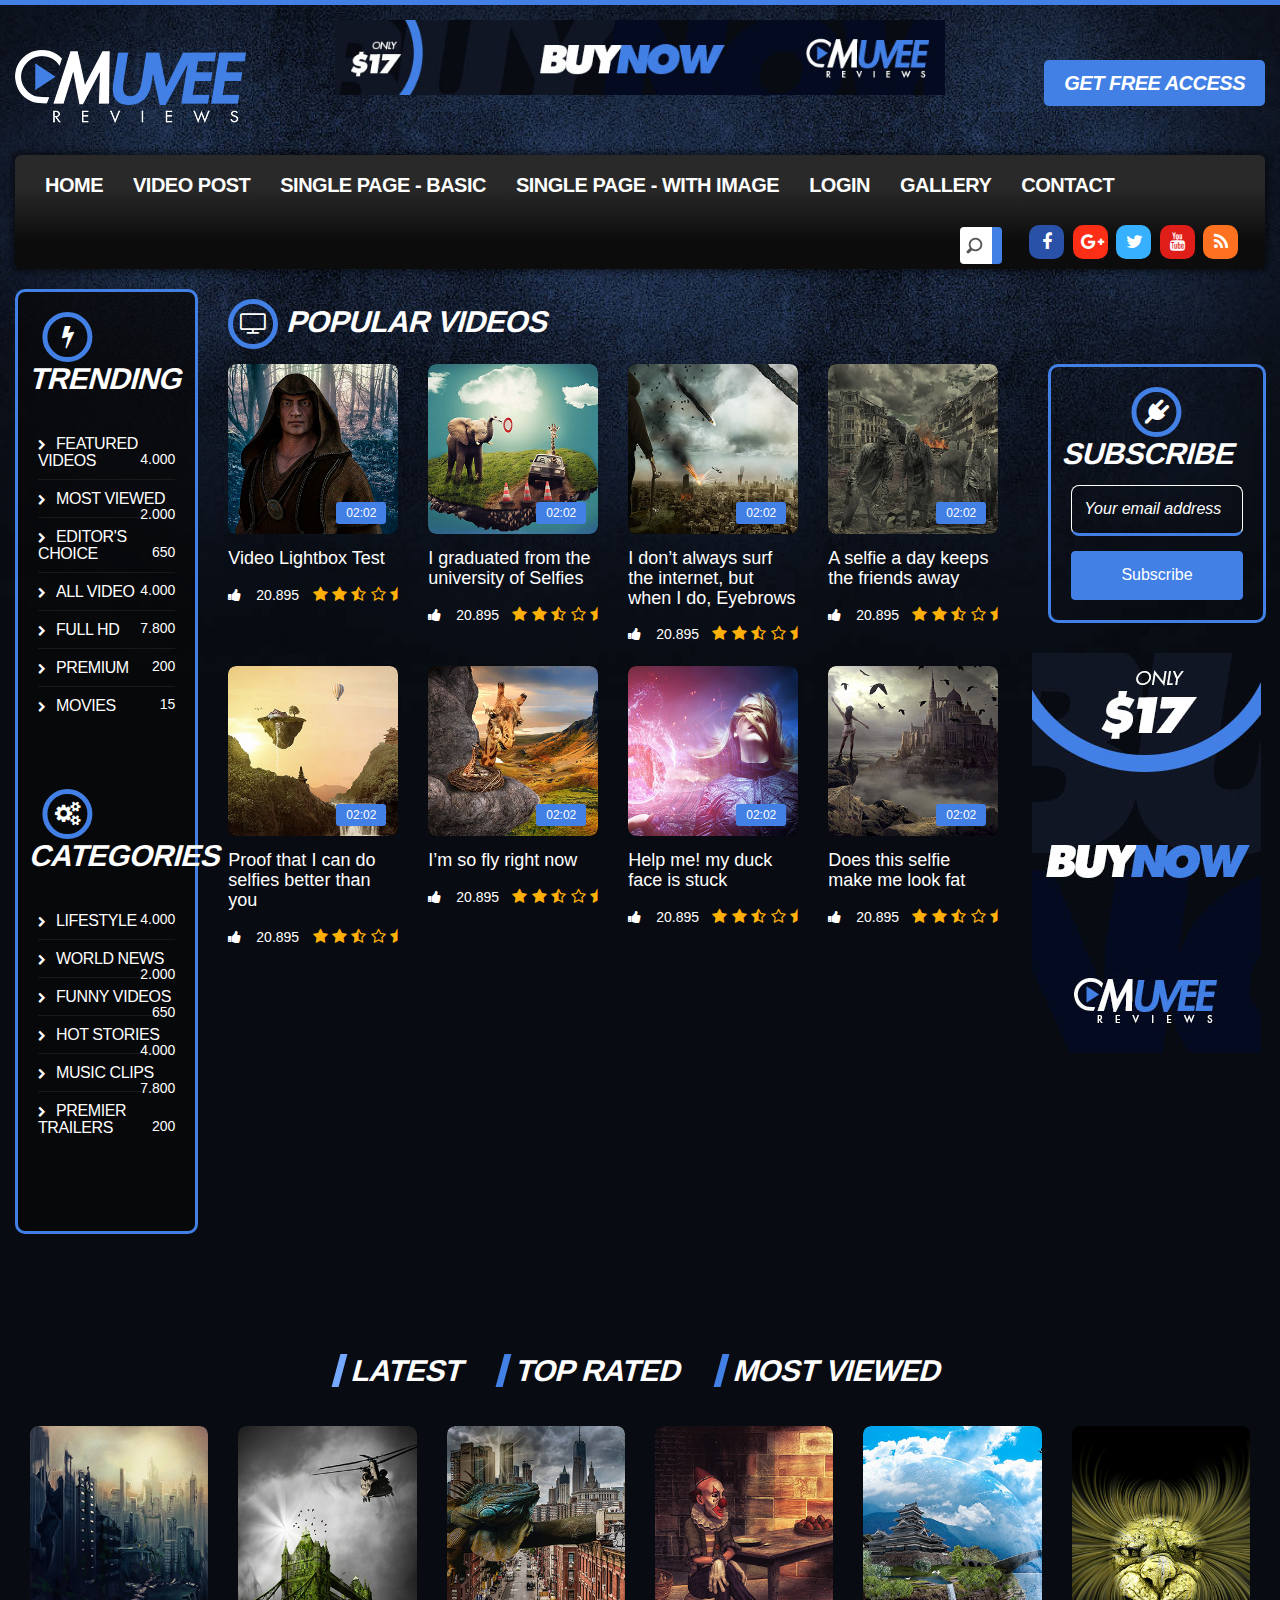
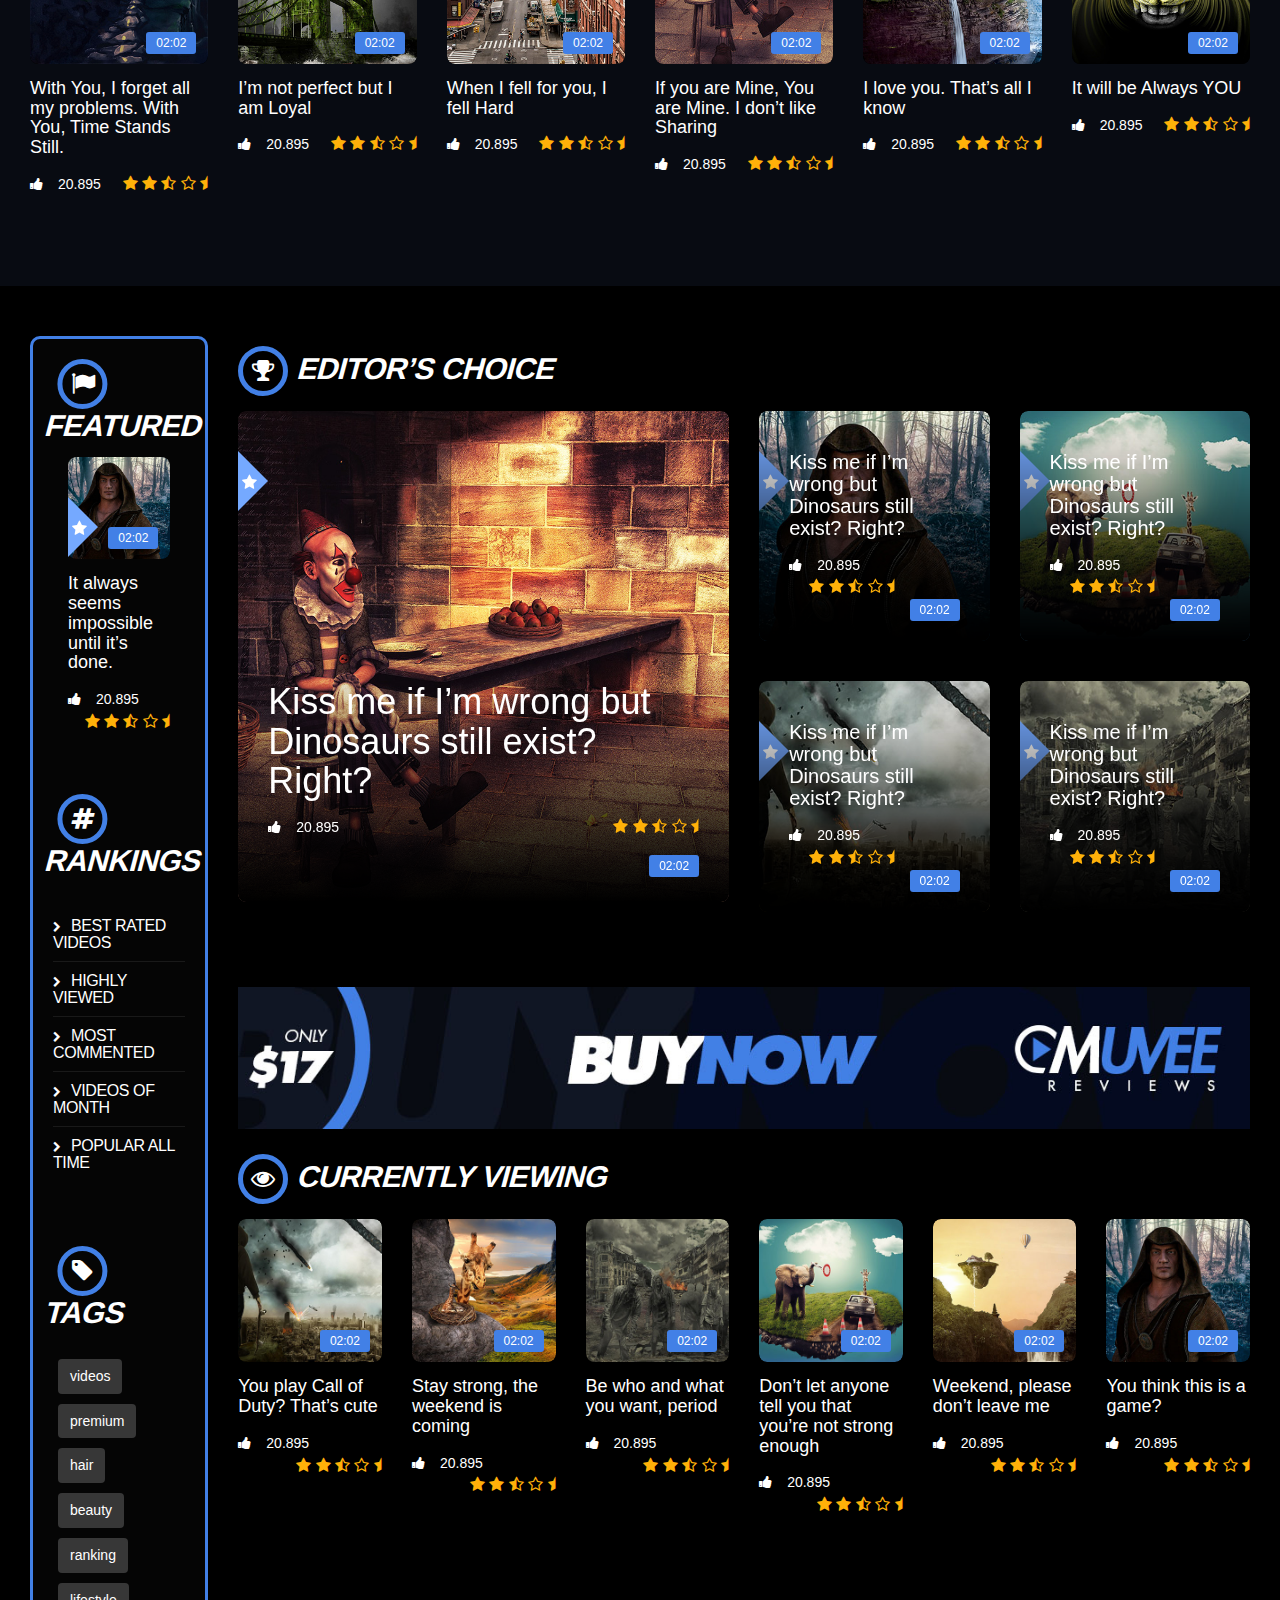
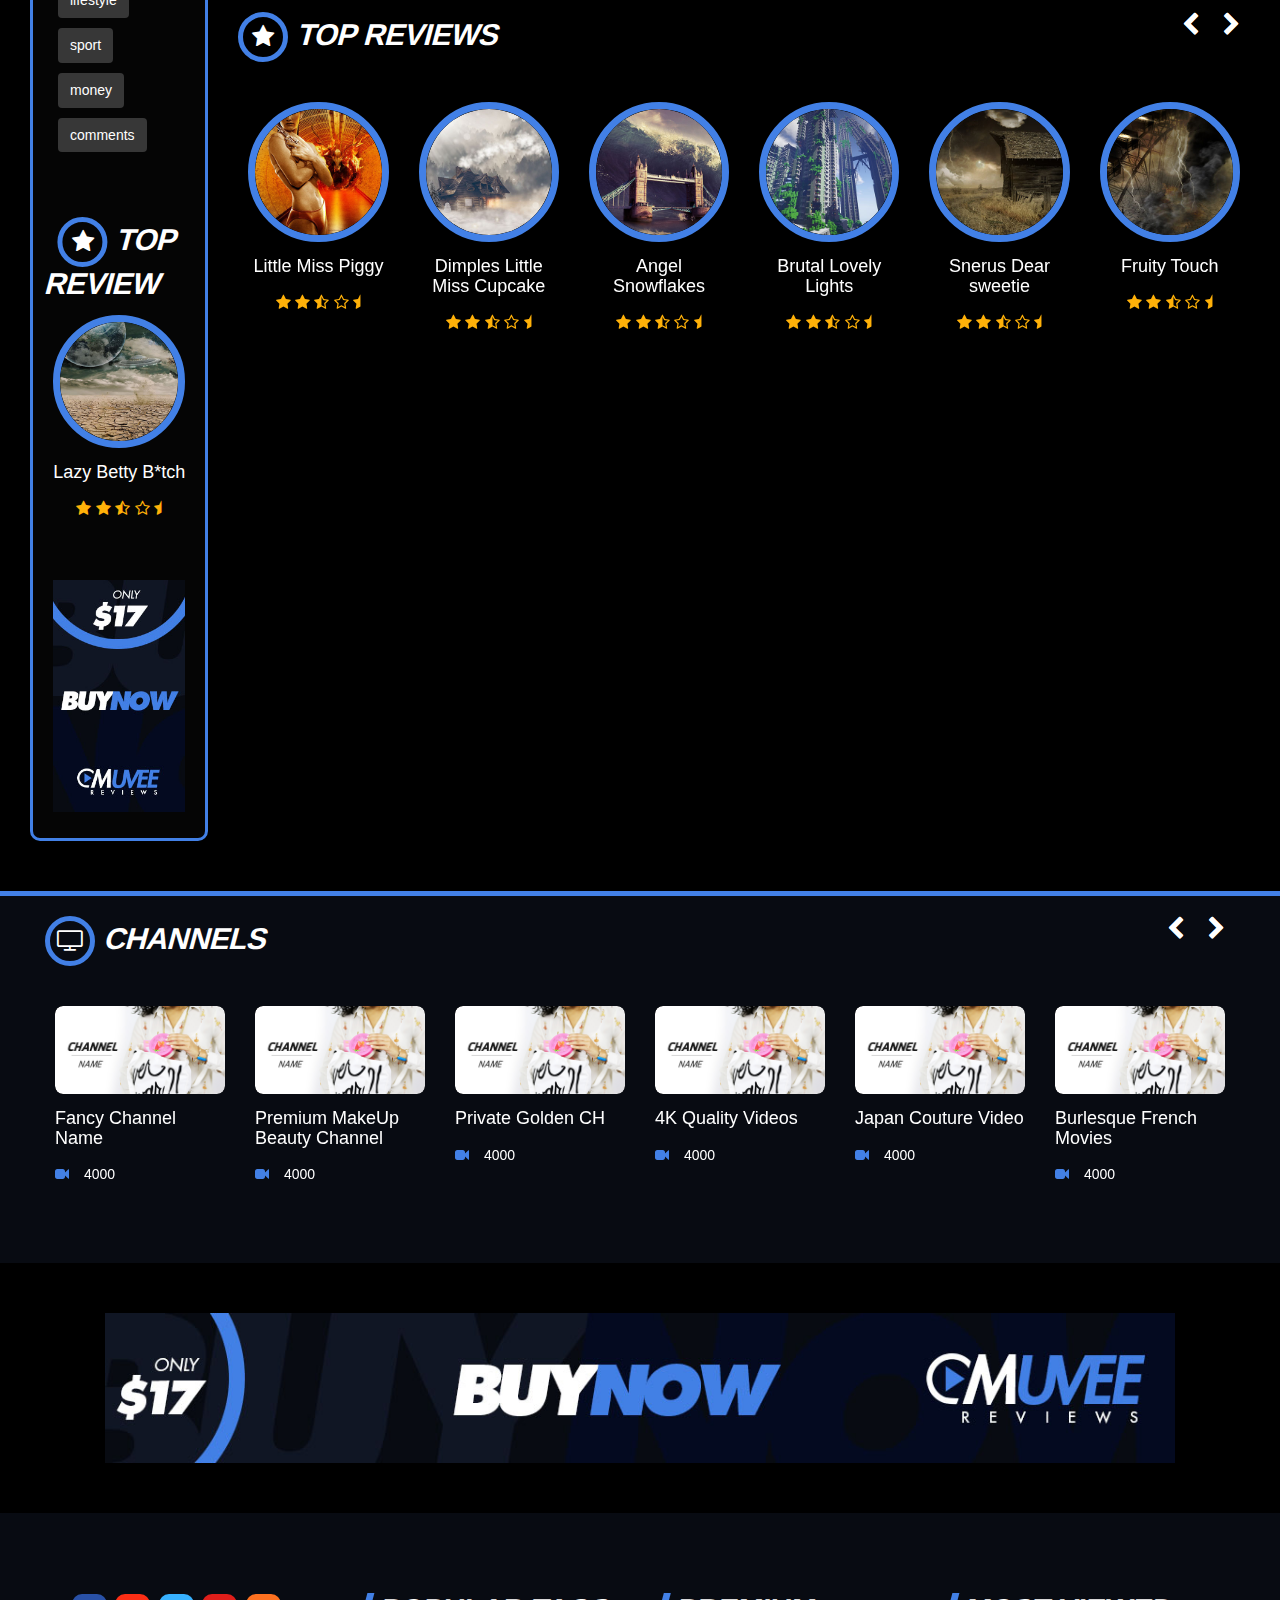
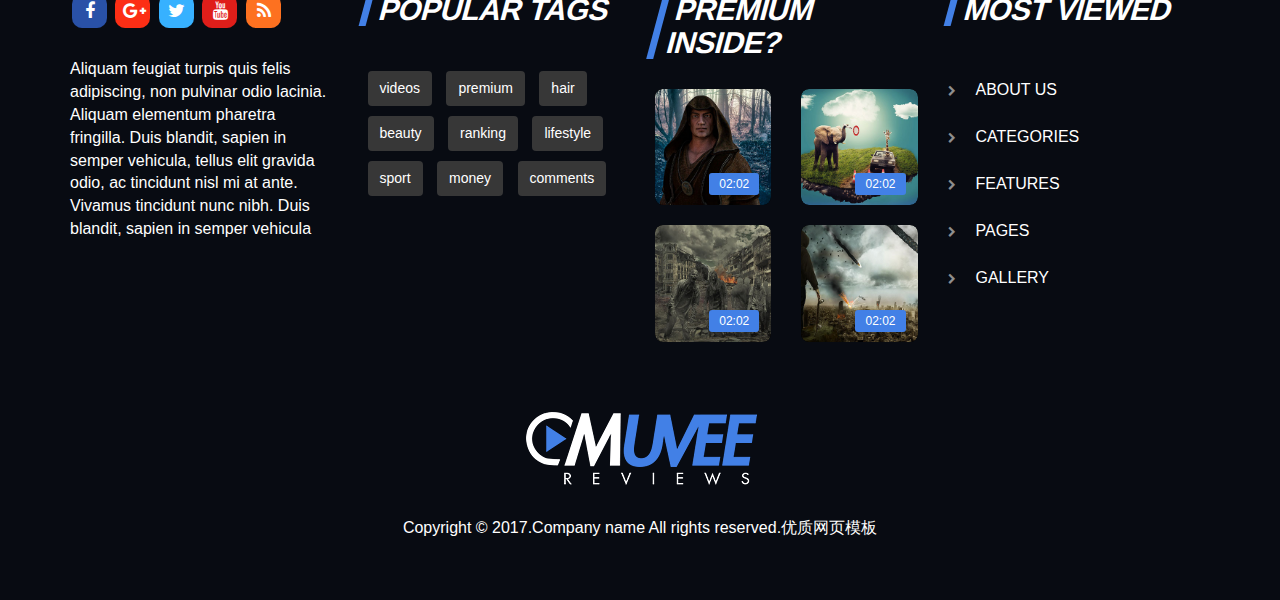
<file: CmuveeReviews.NetCore/wwwroot/index.html>
﻿<!DOCTYPE html>
<html lang="en">
<head>
<meta charset="utf-8">
<meta name="viewport" content="width=device-width, initial-scale=1">
<meta name="description" content="">
<meta name="author" content="OrcasThemes">
<meta http-equiv="X-UA-Compatible" content="IE=Edge" />
<title>Home</title>
<!-- Bootstrap core CSS -->
<link href="css/bootstrap.css" rel="stylesheet">
<!-- Custom styles for this template -->
<link rel="stylesheet" href="css/screen.css">
<link rel="stylesheet" href="css/animation.css">
<!--[if IE 7]>

<![endif]-->
<link rel="stylesheet" href="css/font-awesome.css">
<!--[if lt IE 8]>
<link rel="stylesheet" href="css/ie.css" type="text/css" media="screen, projection">
<![endif]-->
<link href="css/lity.css" rel="stylesheet">
</head>
<body>
<!-- HOME 1 -->
<div id="home1" class="container-fluid standard-bg">
 <!-- HEADER -->
 <div class="row header-top">
	<div class="col-lg-3 col-md-6 col-sm-5 col-xs-8">
	   <a class="main-logo" href="#"><img src="img/main-logo.png" class="main-logo img-responsive" alt="Muvee Reviews" title="Muvee Reviews"></a>
	</div>
	<div class="col-lg-6 hidden-md text-center hidden-sm hidden-xs">
	   <img src="img/banners/banner-sm.jpg" class="img-responsive" alt="Muvee Reviews Video Magazine HTML5 Bootstrap">
	</div>
	<div class="col-lg-3 col-md-6 col-sm-7 hidden-xs">
	   <div class="right-box">
		  <button type="button" class="access-btn" data-toggle="modal" data-target="#enquirypopup">get free access</button>
	   </div>
	</div>
 </div>
 <!-- MENU -->
 <div class="row home-mega-menu ">
	<div class="col-md-12">
	   <nav class="navbar navbar-default">
		  <div class="navbar-header">
			 <button class="navbar-toggle" type="button" data-toggle="collapse" data-target=".js-navbar-collapse">
			 <span class="sr-only">Toggle navigation</span>
			 <span class="icon-bar"></span>
			 <span class="icon-bar"></span>
			 <span class="icon-bar"></span>
			 </button>
		  </div>
		  <div class="collapse navbar-collapse js-navbar-collapse megabg dropshd ">
			 <ul class="nav navbar-nav">
				<li><a href="index.html">Home</a></li>
				<li><a href="single-video.html">Video Post</a></li>
				<li><a href="single-page.html">Single Page - Basic</a></li>
				<li><a href="single-page-with-img.html">Single Page - with Image</a></li>
				<li><a href="login.html">Login</a></li>
				<li><a href="gallery-video-boxed.html">Gallery</a></li>
				<li><a href="contact.html">Contact</a></li>
			 </ul>
			 <ul class="social">
				<li class="social-facebook"><a href="#" class="fa fa-facebook social-icons"></a></li>
				<li class="social-google-plus"><a href="#" class="fa fa-google-plus social-icons"></a></li>
				<li class="social-twitter"><a href="#" class="fa fa-twitter social-icons"></a></li>
				<li class="social-youtube"><a href="#" class="fa fa-youtube social-icons"></a></li>
				<li class="social-rss"><a href="#" class="fa fa-rss social-icons"></a></li>
			 </ul>
			 <div class="search-block">
				<form>
				   <input type="search" placeholder="Search">
				</form>
			 </div>
		  </div>
		  <!-- /.nav-collapse -->
	   </nav>
	</div>
 </div>
 <!-- CORE -->
 <div class="row">
	<!-- SIDEBAR -->
	<div class="col-lg-2 col-md-4 hidden-sm hidden-xs">
	   <aside class="dark-bg">
		  <article>
			 <h2 class="icon"><i class="fa fa-flash" aria-hidden="true"></i>trending</h2>
			 <ul class="sidebar-links">
				<li class="fa fa-chevron-right"><a href="#">featured videos</a><span>4.000</span></li>
				<li class="fa fa-chevron-right"><a href="#">most viewed</a><span>2.000</span></li>
				<li class="fa fa-chevron-right"><a href="#">editor's choice</a><span>650</span></li>
				<li class="fa fa-chevron-right"><a href="#">all video</a><span>4.000</span></li>
				<li class="fa fa-chevron-right"><a href="#">full hd</a><span>7.800</span></li>
				<li class="fa fa-chevron-right"><a href="#">premium</a><span>200</span></li>
				<li class="fa fa-chevron-right"><a href="#">movies</a><span>15</span></li>
			 </ul>
		  </article>
		  <div class="clearfix spacer"></div>
		  <article>
			 <h2 class="icon"><i class="fa fa-gears" aria-hidden="true"></i>categories</h2>
			 <ul class="sidebar-links">
				<li class="fa fa-chevron-right"><a href="#">Lifestyle</a><span>4.000</span></li>
				<li class="fa fa-chevron-right"><a href="#">World News</a><span>2.000</span></li>
				<li class="fa fa-chevron-right"><a href="#">Funny videos</a><span>650</span></li>
				<li class="fa fa-chevron-right"><a href="#">Hot Stories</a><span>4.000</span></li>
				<li class="fa fa-chevron-right"><a href="#">Music Clips</a><span>7.800</span></li>
				<li class="fa fa-chevron-right"><a href="#">Premier Trailers</a><span>200</span></li>
			 </ul>
		  </article>
		  <div class="clearfix spacer"></div>
	   </aside>
	</div>
	<!-- HOME MAIN POSTS -->	
	<div class="col-lg-10 col-md-8">
	   <section id="home-main">
		  <h2 class="icon"><i class="fa fa-television" aria-hidden="true"></i>popular videos</h2>
		  <div class="row">
			 <!-- ARTICLES -->
			 <div class="col-lg-9 col-md-12 col-sm-12">
				<div class="row auto-clear">
				   <article class="col-lg-3 col-md-6 col-sm-4">
					  <!-- POST L size -->
					  <div class="post post-medium">
						 <div class="thumbr">
							<a class="afterglow post-thumb" href="" data-lity>
							   <span class="play-btn-border" title="Play"><i class="fa fa-play-circle headline-round" aria-hidden="true"></i></span>
							   <div class="cactus-note ct-time font-size-1"><span>02:02</span></div>
							   <img class="img-responsive" src="img/thumbs/thumb-s.jpg" alt="#">
							</a>
						 </div>
						 <div class="infor">
							<h4>
							   <a class="title" href="#">Video Lightbox Test</a>
							</h4>
							<span class="posts-txt" title="Posts from Channel"><i class="fa fa-thumbs-up" aria-hidden="true"></i>20.895</span>
							<div class="ratings">
							   <i class="fa fa-star" aria-hidden="true"></i>
							   <i class="fa fa-star" aria-hidden="true"></i>
							   <i class="fa fa-star-half-o" aria-hidden="true"></i>
							   <i class="fa fa-star-o"></i>
							   <i class="fa fa-star-half"></i>
							</div>
						 </div>
					  </div>
				   </article>
				   <article class="col-lg-3 col-md-6 col-sm-4">
					  <!-- POST L size -->
					  <div class="post post-medium">
						 <div class="thumbr">
							<a class="post-thumb" href="" data-lity>
							   <span class="play-btn-border" title="Play"><i class="fa fa-play-circle headline-round" aria-hidden="true"></i></span>
							   <div class="cactus-note ct-time font-size-1"><span>02:02</span></div>
							   <img class="img-responsive" src="img/thumbs/thumb-s2.jpg" alt="#">
							</a>
						 </div>
						 <div class="infor">
							<h4>
							   <a class="title" href="#">I graduated from the university of Selfies</a>
							</h4>
							<span class="posts-txt" title="Posts from Channel"><i class="fa fa-thumbs-up" aria-hidden="true"></i>20.895</span>
							<div class="ratings">
							   <i class="fa fa-star" aria-hidden="true"></i>
							   <i class="fa fa-star" aria-hidden="true"></i>
							   <i class="fa fa-star-half-o" aria-hidden="true"></i>
							   <i class="fa fa-star-o"></i>
							   <i class="fa fa-star-half"></i>
							</div>
						 </div>
					  </div>
				   </article>
				   <article class="col-lg-3 col-md-6 col-sm-4">
					  <!-- POST L size -->
					  <div class="post post-medium">
						 <div class="thumbr">
							<a class="post-thumb" href="" data-lity>
							   <span class="play-btn-border" title="Play"><i class="fa fa-play-circle headline-round" aria-hidden="true"></i></span>
							   <div class="cactus-note ct-time font-size-1"><span>02:02</span></div>
							   <img class="img-responsive" src="img/thumbs/thumb-s3.jpg" alt="#">
							</a>
						 </div>
						 <div class="infor">
							<h4>
							   <a class="title" href="#">I don’t always surf the internet, but when I do, Eyebrows</a>
							</h4>
							<span class="posts-txt" title="Posts from Channel"><i class="fa fa-thumbs-up" aria-hidden="true"></i>20.895</span>
							<div class="ratings">
							   <i class="fa fa-star" aria-hidden="true"></i>
							   <i class="fa fa-star" aria-hidden="true"></i>
							   <i class="fa fa-star-half-o" aria-hidden="true"></i>
							   <i class="fa fa-star-o"></i>
							   <i class="fa fa-star-half"></i>
							</div>
						 </div>
					  </div>
				   </article>
				   <article class="col-lg-3 col-md-6 col-sm-4">
					  <!-- POST L size -->
					  <div class="post post-medium">
						 <div class="thumbr">
							<a class="post-thumb" href="" data-lity>
							   <span class="play-btn-border" title="Play"><i class="fa fa-play-circle headline-round" aria-hidden="true"></i></span>
							   <div class="cactus-note ct-time font-size-1"><span>02:02</span></div>
							   <img class="img-responsive" src="img/thumbs/thumb-s4.jpg" alt="#">
							</a>
						 </div>
						 <div class="infor">
							<h4>
							   <a class="title" href="#">A selfie a day keeps the friends away</a>
							</h4>
							<span class="posts-txt" title="Posts from Channel"><i class="fa fa-thumbs-up" aria-hidden="true"></i>20.895</span>
							<div class="ratings">
							   <i class="fa fa-star" aria-hidden="true"></i>
							   <i class="fa fa-star" aria-hidden="true"></i>
							   <i class="fa fa-star-half-o" aria-hidden="true"></i>
							   <i class="fa fa-star-o"></i>
							   <i class="fa fa-star-half"></i>
							</div>
						 </div>
					  </div>
				   </article>
				   <article class="col-lg-3 col-md-6 col-sm-4">
					  <!-- POST L size -->
					  <div class="post post-medium">
						 <div class="thumbr">
							<a class="post-thumb" href="" data-lity>
							   <span class="play-btn-border" title="Play"><i class="fa fa-play-circle headline-round" aria-hidden="true"></i></span>
							   <div class="cactus-note ct-time font-size-1"><span>02:02</span></div>
							   <img class="img-responsive" src="img/thumbs/thumb-s5.jpg" alt="#">
							</a>
						 </div>
						 <div class="infor">
							<h4>
							   <a class="title" href="#">Proof that I can do selfies better than you</a>
							</h4>
							<span class="posts-txt" title="Posts from Channel"><i class="fa fa-thumbs-up" aria-hidden="true"></i>20.895</span>
							<div class="ratings">
							   <i class="fa fa-star" aria-hidden="true"></i>
							   <i class="fa fa-star" aria-hidden="true"></i>
							   <i class="fa fa-star-half-o" aria-hidden="true"></i>
							   <i class="fa fa-star-o"></i>
							   <i class="fa fa-star-half"></i>
							</div>
						 </div>
					  </div>
				   </article>
				   <article class="col-lg-3 col-md-6 col-sm-4">
					  <!-- POST L size -->
					  <div class="post post-medium">
						 <div class="thumbr">
							<a class="post-thumb" href="" data-lity>
							   <span class="play-btn-border" title="Play"><i class="fa fa-play-circle headline-round" aria-hidden="true"></i></span>
							   <div class="cactus-note ct-time font-size-1"><span>02:02</span></div>
							   <img class="img-responsive" src="img/thumbs/thumb-s6.jpg" alt="#">
							</a>
						 </div>
						 <div class="infor">
							<h4>
							   <a class="title" href="#">I’m so fly right now</a>
							</h4>
							<span class="posts-txt" title="Posts from Channel"><i class="fa fa-thumbs-up" aria-hidden="true"></i>20.895</span>
							<div class="ratings">
							   <i class="fa fa-star" aria-hidden="true"></i>
							   <i class="fa fa-star" aria-hidden="true"></i>
							   <i class="fa fa-star-half-o" aria-hidden="true"></i>
							   <i class="fa fa-star-o"></i>
							   <i class="fa fa-star-half"></i>
							</div>
						 </div>
					  </div>
				   </article>
				   <article class="col-lg-3 col-md-6 col-sm-4">
					  <!-- POST L size -->
					  <div class="post post-medium">
						 <div class="thumbr">
							<a class="post-thumb" href="" data-lity>
							   <span class="play-btn-border" title="Play"><i class="fa fa-play-circle headline-round" aria-hidden="true"></i></span>
							   <div class="cactus-note ct-time font-size-1"><span>02:02</span></div>
							   <img class="img-responsive" src="img/thumbs/thumb-s7.jpg" alt="#">
							</a>
						 </div>
						 <div class="infor">
							<h4>
							   <a class="title" href="#">Help me! my duck face is stuck</a>
							</h4>
							<span class="posts-txt" title="Posts from Channel"><i class="fa fa-thumbs-up" aria-hidden="true"></i>20.895</span>
							<div class="ratings">
							   <i class="fa fa-star" aria-hidden="true"></i>
							   <i class="fa fa-star" aria-hidden="true"></i>
							   <i class="fa fa-star-half-o" aria-hidden="true"></i>
							   <i class="fa fa-star-o"></i>
							   <i class="fa fa-star-half"></i>
							</div>
						 </div>
					  </div>
				   </article>
				   <article class="col-lg-3 col-md-6 col-sm-4">
					  <!-- POST L size -->
					  <div class="post post-medium">
						 <div class="thumbr">
							<a class="post-thumb" href="" data-lity>
							   <span class="play-btn-border" title="Play"><i class="fa fa-play-circle headline-round" aria-hidden="true"></i></span>
							   <div class="cactus-note ct-time font-size-1"><span>02:02</span></div>
							   <img class="img-responsive" src="img/thumbs/thumb-s8.jpg" alt="#">
							</a>
						 </div>
						 <div class="infor">
							<h4>
							   <a class="title" href="#">Does this selfie make me look fat</a>
							</h4>
							<span class="posts-txt" title="Posts from Channel"><i class="fa fa-thumbs-up" aria-hidden="true"></i>20.895</span>
							<div class="ratings">
							   <i class="fa fa-star" aria-hidden="true"></i>
							   <i class="fa fa-star" aria-hidden="true"></i>
							   <i class="fa fa-star-half-o" aria-hidden="true"></i>
							   <i class="fa fa-star-o"></i>
							   <i class="fa fa-star-half"></i>
							</div>
						 </div>
					  </div>
				   </article>
				</div>
				<div class="clearfix spacer"></div>
			 </div>
			 <!-- RIGHT ASIDE -->
			 <div class="col-lg-3 hidden-md col-sm-12 text-center top-sidebar">
				<!-- SUBSCRIBE BOX -->	
				<div class="subscribe-box">
				   <h2 class="icon"><i class="fa fa-plug" aria-hidden="true"></i>subscribe</h2>
				   <!-- SUBSCRIBE FIELD -->
				   <form name="search-submit" method="post" action="#" id="subscribe-submit">
					  <fieldset class="search-fieldset">
						 <input id="subscribe" type="text" name="search" size="12" class="search-field" placeholder="Your email address" value="">
						 <button class="subscribe-btn" type="submit" title="Subscribe">Subscribe</button>
					  </fieldset>
				   </form>
				</div>
				<!-- SIDEBAR ADVERTISE BOX -->
				<a href="" class="banner-l hidden-sm hidden-xs">
				<img src="img/banners/banner-l.jpg" class="img-responsive" alt="Buy Now Muvee Reviews Bootstrap HTML5 Template" title="Buy Now Muvee Reviews Bootstrap HTML5 Template">
				</a>
			 </div>
		  </div>
	   </section>
	</div>
 </div>
</div>
<!-- TABS -->
<div id="tabs" class="container-fluid featured-bg">
 <div class="container-fluid">
	<div class="col-md-12">
	   <!-- BOOTSTRAP TABS -->
	   <div class="head-section">
		  <ul class="nav nav-tabs text-center">
			 <li class="active">
				<a data-toggle="tab" href="#tab1">
				   <h2 class="title">latest</h2>
				</a>
			 </li>
			 <li>
				<a data-toggle="tab" href="#tab2">
				   <h2 class="title">top rated</h2>
				</a>
			 </li>
			 <li>
				<a data-toggle="tab" href="#tab3">
				   <h2 class="title">most viewed</h2>
				</a>
			 </li>
		  </ul>
	   </div>
	   <div class="row auto-clear">
		  <!-- TAB CONTENTS -->
		  <div class="tab-content">
			 <div id="tab1" class="tab-pane fade in active">
				<!-- POST L size -->
				<article class="col-lg-2 col-md-4 col-sm-4 post post-medium">
				   <div class="thumbr">
					  <a class="post-thumb" href="" data-lity>
						 <span class="play-btn-border" title="Play"><i class="fa fa-play-circle headline-round" aria-hidden="true"></i></span>
						 <div class="cactus-note ct-time font-size-1"><span>02:02</span></div>
						 <img class="img-responsive" src="img/thumbs/thumb-tab.jpg" alt="#">
					  </a>
				   </div>
				   <div class="infor">
					  <h4>
						 <a class="title" href="#">With You, I forget all my problems. With You, Time Stands Still.</a>
					  </h4>
					  <span class="posts-txt" title="Posts from Channel"><i class="fa fa-thumbs-up" aria-hidden="true"></i>20.895</span>
					  <div class="ratings">
						 <i class="fa fa-star" aria-hidden="true"></i>
						 <i class="fa fa-star" aria-hidden="true"></i>
						 <i class="fa fa-star-half-o" aria-hidden="true"></i>
						 <i class="fa fa-star-o"></i>
						 <i class="fa fa-star-half"></i>
					  </div>
				   </div>
				</article>
				<!-- POST L size -->
				<article class="col-lg-2 col-md-4 col-sm-4 post post-medium">
				   <div class="thumbr">
					  <a class="post-thumb" href="" data-lity>
						 <span class="play-btn-border" title="Play"><i class="fa fa-play-circle headline-round" aria-hidden="true"></i></span>
						 <div class="cactus-note ct-time font-size-1"><span>02:02</span></div>
						 <img class="img-responsive" src="img/thumbs/thumb-tab2.jpg" alt="#">
					  </a>
				   </div>
				   <div class="infor">
					  <h4>
						 <a class="title" href="#">I’m not perfect but I am Loyal</a>
					  </h4>
					  <span class="posts-txt" title="Posts from Channel"><i class="fa fa-thumbs-up" aria-hidden="true"></i>20.895</span>
					  <div class="ratings">
						 <i class="fa fa-star" aria-hidden="true"></i>
						 <i class="fa fa-star" aria-hidden="true"></i>
						 <i class="fa fa-star-half-o" aria-hidden="true"></i>
						 <i class="fa fa-star-o"></i>
						 <i class="fa fa-star-half"></i>
					  </div>
				   </div>
				</article>
				<!-- POST L size -->
				<article class="col-lg-2 col-md-4 col-sm-4 post post-medium">
				   <div class="thumbr">
					  <a class="post-thumb" href="" data-lity>
						 <span class="play-btn-border" title="Play"><i class="fa fa-play-circle headline-round" aria-hidden="true"></i></span>
						 <div class="cactus-note ct-time font-size-1"><span>02:02</span></div>
						 <img class="img-responsive" src="img/thumbs/thumb-tab3.jpg" alt="#">
					  </a>
				   </div>
				   <div class="infor">
					  <h4>
						 <a class="title" href="#">When I fell for you, I fell Hard</a>
					  </h4>
					  <span class="posts-txt" title="Posts from Channel"><i class="fa fa-thumbs-up" aria-hidden="true"></i>20.895</span>
					  <div class="ratings">
						 <i class="fa fa-star" aria-hidden="true"></i>
						 <i class="fa fa-star" aria-hidden="true"></i>
						 <i class="fa fa-star-half-o" aria-hidden="true"></i>
						 <i class="fa fa-star-o"></i>
						 <i class="fa fa-star-half"></i>
					  </div>
				   </div>
				</article>
				<!-- POST L size -->
				<article class="col-lg-2 col-md-4 col-sm-4 post post-medium">
				   <div class="thumbr">
					  <a class="post-thumb" href="" data-lity>
						 <span class="play-btn-border" title="Play"><i class="fa fa-play-circle headline-round" aria-hidden="true"></i></span>
						 <div class="cactus-note ct-time font-size-1"><span>02:02</span></div>
						 <img class="img-responsive" src="img/thumbs/thumb-tab4.jpg" alt="#">
					  </a>
				   </div>
				   <div class="infor">
					  <h4>
						 <a class="title" href="#">If you are Mine, You are Mine. I don’t like Sharing</a>
					  </h4>
					  <span class="posts-txt" title="Posts from Channel"><i class="fa fa-thumbs-up" aria-hidden="true"></i>20.895</span>
					  <div class="ratings">
						 <i class="fa fa-star" aria-hidden="true"></i>
						 <i class="fa fa-star" aria-hidden="true"></i>
						 <i class="fa fa-star-half-o" aria-hidden="true"></i>
						 <i class="fa fa-star-o"></i>
						 <i class="fa fa-star-half"></i>
					  </div>
				   </div>
				</article>
				<!-- POST L size -->
				<article class="col-lg-2 col-md-4 col-sm-4 post post-medium">
				   <div class="thumbr">
					  <a class="post-thumb" href="" data-lity>
						 <span class="play-btn-border" title="Play"><i class="fa fa-play-circle headline-round" aria-hidden="true"></i></span>
						 <div class="cactus-note ct-time font-size-1"><span>02:02</span></div>
						 <img class="img-responsive" src="img/thumbs/thumb-tab5.jpg" alt="#">
					  </a>
				   </div>
				   <div class="infor">
					  <h4>
						 <a class="title" href="#">I love you. That’s all I know</a>
					  </h4>
					  <span class="posts-txt" title="Posts from Channel"><i class="fa fa-thumbs-up" aria-hidden="true"></i>20.895</span>
					  <div class="ratings">
						 <i class="fa fa-star" aria-hidden="true"></i>
						 <i class="fa fa-star" aria-hidden="true"></i>
						 <i class="fa fa-star-half-o" aria-hidden="true"></i>
						 <i class="fa fa-star-o"></i>
						 <i class="fa fa-star-half"></i>
					  </div>
				   </div>
				</article>
				<!-- POST L size -->
				<article class="col-lg-2 col-md-4 col-sm-4 post post-medium">
				   <div class="thumbr">
					  <a class="post-thumb" href="" data-lity>
						 <span class="play-btn-border" title="Play"><i class="fa fa-play-circle headline-round" aria-hidden="true"></i></span>
						 <div class="cactus-note ct-time font-size-1"><span>02:02</span></div>
						 <img class="img-responsive" src="img/thumbs/thumb-tab6.jpg" alt="#">
					  </a>
				   </div>
				   <div class="infor">
					  <h4>
						 <a class="title" href="#">It will be Always YOU</a>
					  </h4>
					  <span class="posts-txt" title="Posts from Channel"><i class="fa fa-thumbs-up" aria-hidden="true"></i>20.895</span>
					  <div class="ratings">
						 <i class="fa fa-star" aria-hidden="true"></i>
						 <i class="fa fa-star" aria-hidden="true"></i>
						 <i class="fa fa-star-half-o" aria-hidden="true"></i>
						 <i class="fa fa-star-o"></i>
						 <i class="fa fa-star-half"></i>
					  </div>
				   </div>
				</article>
			 </div>
			 <div id="tab2" class="tab-pane fade">
				<!-- POST L size -->
				<article class="col-lg-2 col-md-4 col-sm-4 post post-medium">
				   <div class="thumbr">
					  <a class="post-thumb" href="" data-lity>
						 <span class="play-btn-border" title="Play"><i class="fa fa-play-circle headline-round" aria-hidden="true"></i></span>
						 <div class="cactus-note ct-time font-size-1"><span>02:02</span></div>
						 <img class="img-responsive" src="img/thumbs/thumb-tab.jpg" alt="#">
					  </a>
				   </div>
				   <div class="infor">
					  <h4>
						 <a class="title" href="#">With You, I forget all my problems. With You, Time Stands Still.</a>
					  </h4>
					  <span class="posts-txt" title="Posts from Channel"><i class="fa fa-thumbs-up" aria-hidden="true"></i>20.895</span>
					  <div class="ratings">
						 <i class="fa fa-star" aria-hidden="true"></i>
						 <i class="fa fa-star" aria-hidden="true"></i>
						 <i class="fa fa-star-half-o" aria-hidden="true"></i>
						 <i class="fa fa-star-o"></i>
						 <i class="fa fa-star-half"></i>
					  </div>
				   </div>
				</article>
				<!-- POST L size -->
				<article class="col-lg-2 col-md-4 col-sm-4 post post-medium">
				   <div class="thumbr">
					  <a class="post-thumb" href="" data-lity>
						 <span class="play-btn-border" title="Play"><i class="fa fa-play-circle headline-round" aria-hidden="true"></i></span>
						 <div class="cactus-note ct-time font-size-1"><span>02:02</span></div>
						 <img class="img-responsive" src="img/thumbs/thumb-tab2.jpg" alt="#">
					  </a>
				   </div>
				   <div class="infor">
					  <h4>
						 <a class="title" href="#">I’m not perfect but I am Loyal</a>
					  </h4>
					  <span class="posts-txt" title="Posts from Channel"><i class="fa fa-thumbs-up" aria-hidden="true"></i>20.895</span>
					  <div class="ratings">
						 <i class="fa fa-star" aria-hidden="true"></i>
						 <i class="fa fa-star" aria-hidden="true"></i>
						 <i class="fa fa-star-half-o" aria-hidden="true"></i>
						 <i class="fa fa-star-o"></i>
						 <i class="fa fa-star-half"></i>
					  </div>
				   </div>
				</article>
				<!-- POST L size -->
				<article class="col-lg-2 col-md-4 col-sm-4 post post-medium">
				   <div class="thumbr">
					  <a class="post-thumb" href="" data-lity>
						 <span class="play-btn-border" title="Play"><i class="fa fa-play-circle headline-round" aria-hidden="true"></i></span>
						 <div class="cactus-note ct-time font-size-1"><span>02:02</span></div>
						 <img class="img-responsive" src="img/thumbs/thumb-tab3.jpg" alt="#">
					  </a>
				   </div>
				   <div class="infor">
					  <h4>
						 <a class="title" href="#">When I fell for you, I fell Hard</a>
					  </h4>
					  <span class="posts-txt" title="Posts from Channel"><i class="fa fa-thumbs-up" aria-hidden="true"></i>20.895</span>
					  <div class="ratings">
						 <i class="fa fa-star" aria-hidden="true"></i>
						 <i class="fa fa-star" aria-hidden="true"></i>
						 <i class="fa fa-star-half-o" aria-hidden="true"></i>
						 <i class="fa fa-star-o"></i>
						 <i class="fa fa-star-half"></i>
					  </div>
				   </div>
				</article>
				<!-- POST L size -->
				<article class="col-lg-2 col-md-4 col-sm-4 post post-medium">
				   <div class="thumbr">
					  <a class="post-thumb" href="" data-lity>
						 <span class="play-btn-border" title="Play"><i class="fa fa-play-circle headline-round" aria-hidden="true"></i></span>
						 <div class="cactus-note ct-time font-size-1"><span>02:02</span></div>
						 <img class="img-responsive" src="img/thumbs/thumb-tab4.jpg" alt="#">
					  </a>
				   </div>
				   <div class="infor">
					  <h4>
						 <a class="title" href="#">If you are Mine, You are Mine. I don’t like Sharing</a>
					  </h4>
					  <span class="posts-txt" title="Posts from Channel"><i class="fa fa-thumbs-up" aria-hidden="true"></i>20.895</span>
					  <div class="ratings">
						 <i class="fa fa-star" aria-hidden="true"></i>
						 <i class="fa fa-star" aria-hidden="true"></i>
						 <i class="fa fa-star-half-o" aria-hidden="true"></i>
						 <i class="fa fa-star-o"></i>
						 <i class="fa fa-star-half"></i>
					  </div>
				   </div>
				</article>
				<!-- POST L size -->
				<article class="col-lg-2 col-md-4 col-sm-4 post post-medium">
				   <div class="thumbr">
					  <a class="post-thumb" href="" data-lity>
						 <span class="play-btn-border" title="Play"><i class="fa fa-play-circle headline-round" aria-hidden="true"></i></span>
						 <div class="cactus-note ct-time font-size-1"><span>02:02</span></div>
						 <img class="img-responsive" src="img/thumbs/thumb-tab5.jpg" alt="#">
					  </a>
				   </div>
				   <div class="infor">
					  <h4>
						 <a class="title" href="#">I love you. That’s all I know</a>
					  </h4>
					  <span class="posts-txt" title="Posts from Channel"><i class="fa fa-thumbs-up" aria-hidden="true"></i>20.895</span>
					  <div class="ratings">
						 <i class="fa fa-star" aria-hidden="true"></i>
						 <i class="fa fa-star" aria-hidden="true"></i>
						 <i class="fa fa-star-half-o" aria-hidden="true"></i>
						 <i class="fa fa-star-o"></i>
						 <i class="fa fa-star-half"></i>
					  </div>
				   </div>
				</article>
				<!-- POST L size -->
				<article class="col-lg-2 col-md-4 col-sm-4 post post-medium">
				   <div class="thumbr">
					  <a class="post-thumb" href="" data-lity>
						 <span class="play-btn-border" title="Play"><i class="fa fa-play-circle headline-round" aria-hidden="true"></i></span>
						 <div class="cactus-note ct-time font-size-1"><span>02:02</span></div>
						 <img class="img-responsive" src="img/thumbs/thumb-tab6.jpg" alt="#">
					  </a>
				   </div>
				   <div class="infor">
					  <h4>
						 <a class="title" href="#">It will be Always YOU</a>
					  </h4>
					  <span class="posts-txt" title="Posts from Channel"><i class="fa fa-thumbs-up" aria-hidden="true"></i>20.895</span>
					  <div class="ratings">
						 <i class="fa fa-star" aria-hidden="true"></i>
						 <i class="fa fa-star" aria-hidden="true"></i>
						 <i class="fa fa-star-half-o" aria-hidden="true"></i>
						 <i class="fa fa-star-o"></i>
						 <i class="fa fa-star-half"></i>
					  </div>
				   </div>
				</article>
			 </div>
			 <div id="tab3" class="tab-pane fade">
				<!-- POST L size -->
				<article class="col-lg-2 col-md-4 col-sm-4 post post-medium">
				   <div class="thumbr">
					  <a class="post-thumb" href="" data-lity>
						 <span class="play-btn-border" title="Play"><i class="fa fa-play-circle headline-round" aria-hidden="true"></i></span>
						 <div class="cactus-note ct-time font-size-1"><span>02:02</span></div>
						 <img class="img-responsive" src="img/thumbs/thumb-tab.jpg" alt="#">
					  </a>
				   </div>
				   <div class="infor">
					  <h4>
						 <a class="title" href="#">With You, I forget all my problems. With You, Time Stands Still.</a>
					  </h4>
					  <span class="posts-txt" title="Posts from Channel"><i class="fa fa-thumbs-up" aria-hidden="true"></i>20.895</span>
					  <div class="ratings">
						 <i class="fa fa-star" aria-hidden="true"></i>
						 <i class="fa fa-star" aria-hidden="true"></i>
						 <i class="fa fa-star-half-o" aria-hidden="true"></i>
						 <i class="fa fa-star-o"></i>
						 <i class="fa fa-star-half"></i>
					  </div>
				   </div>
				</article>
				<!-- POST L size -->
				<article class="col-lg-2 col-md-4 col-sm-4 post post-medium">
				   <div class="thumbr">
					  <a class="post-thumb" href="" data-lity>
						 <span class="play-btn-border" title="Play"><i class="fa fa-play-circle headline-round" aria-hidden="true"></i></span>
						 <div class="cactus-note ct-time font-size-1"><span>02:02</span></div>
						 <img class="img-responsive" src="img/thumbs/thumb-tab2.jpg" alt="#">
					  </a>
				   </div>
				   <div class="infor">
					  <h4>
						 <a class="title" href="#">I’m not perfect but I am Loyal</a>
					  </h4>
					  <span class="posts-txt" title="Posts from Channel"><i class="fa fa-thumbs-up" aria-hidden="true"></i>20.895</span>
					  <div class="ratings">
						 <i class="fa fa-star" aria-hidden="true"></i>
						 <i class="fa fa-star" aria-hidden="true"></i>
						 <i class="fa fa-star-half-o" aria-hidden="true"></i>
						 <i class="fa fa-star-o"></i>
						 <i class="fa fa-star-half"></i>
					  </div>
				   </div>
				</article>
				<!-- POST L size -->
				<article class="col-lg-2 col-md-4 col-sm-4 post post-medium">
				   <div class="thumbr">
					  <a class="post-thumb" href="" data-lity>
						 <span class="play-btn-border" title="Play"><i class="fa fa-play-circle headline-round" aria-hidden="true"></i></span>
						 <div class="cactus-note ct-time font-size-1"><span>02:02</span></div>
						 <img class="img-responsive" src="img/thumbs/thumb-tab3.jpg" alt="#">
					  </a>
				   </div>
				   <div class="infor">
					  <h4>
						 <a class="title" href="#">When I fell for you, I fell Hard</a>
					  </h4>
					  <span class="posts-txt" title="Posts from Channel"><i class="fa fa-thumbs-up" aria-hidden="true"></i>20.895</span>
					  <div class="ratings">
						 <i class="fa fa-star" aria-hidden="true"></i>
						 <i class="fa fa-star" aria-hidden="true"></i>
						 <i class="fa fa-star-half-o" aria-hidden="true"></i>
						 <i class="fa fa-star-o"></i>
						 <i class="fa fa-star-half"></i>
					  </div>
				   </div>
				</article>
				<!-- POST L size -->
				<article class="col-lg-2 col-md-4 col-sm-4 post post-medium">
				   <div class="thumbr">
					  <a class="post-thumb" href="" data-lity>
						 <span class="play-btn-border" title="Play"><i class="fa fa-play-circle headline-round" aria-hidden="true"></i></span>
						 <div class="cactus-note ct-time font-size-1"><span>02:02</span></div>
						 <img class="img-responsive" src="img/thumbs/thumb-tab4.jpg" alt="#">
					  </a>
				   </div>
				   <div class="infor">
					  <h4>
						 <a class="title" href="#">If you are Mine, You are Mine. I don’t like Sharing</a>
					  </h4>
					  <span class="posts-txt" title="Posts from Channel"><i class="fa fa-thumbs-up" aria-hidden="true"></i>20.895</span>
					  <div class="ratings">
						 <i class="fa fa-star" aria-hidden="true"></i>
						 <i class="fa fa-star" aria-hidden="true"></i>
						 <i class="fa fa-star-half-o" aria-hidden="true"></i>
						 <i class="fa fa-star-o"></i>
						 <i class="fa fa-star-half"></i>
					  </div>
				   </div>
				</article>
				<!-- POST L size -->
				<article class="col-lg-2 col-md-4 col-sm-4 post post-medium">
				   <div class="thumbr">
					  <a class="post-thumb" href="" data-lity>
						 <span class="play-btn-border" title="Play"><i class="fa fa-play-circle headline-round" aria-hidden="true"></i></span>
						 <div class="cactus-note ct-time font-size-1"><span>02:02</span></div>
						 <img class="img-responsive" src="img/thumbs/thumb-tab5.jpg" alt="#">
					  </a>
				   </div>
				   <div class="infor">
					  <h4>
						 <a class="title" href="#">I love you. That’s all I know</a>
					  </h4>
					  <span class="posts-txt" title="Posts from Channel"><i class="fa fa-thumbs-up" aria-hidden="true"></i>20.895</span>
					  <div class="ratings">
						 <i class="fa fa-star" aria-hidden="true"></i>
						 <i class="fa fa-star" aria-hidden="true"></i>
						 <i class="fa fa-star-half-o" aria-hidden="true"></i>
						 <i class="fa fa-star-o"></i>
						 <i class="fa fa-star-half"></i>
					  </div>
				   </div>
				</article>
				<!-- POST L size -->
				<article class="col-lg-2 col-md-4 col-sm-4 post post-medium">
				   <div class="thumbr">
					  <a class="post-thumb" href="" data-lity>
						 <span class="play-btn-border" title="Play"><i class="fa fa-play-circle headline-round" aria-hidden="true"></i></span>
						 <div class="cactus-note ct-time font-size-1"><span>02:02</span></div>
						 <img class="img-responsive" src="img/thumbs/thumb-tab6.jpg" alt="#">
					  </a>
				   </div>
				   <div class="infor">
					  <h4>
						 <a class="title" href="#">It will be Always YOU</a>
					  </h4>
					  <span class="posts-txt" title="Posts from Channel"><i class="fa fa-thumbs-up" aria-hidden="true"></i>20.895</span>
					  <div class="ratings">
						 <i class="fa fa-star" aria-hidden="true"></i>
						 <i class="fa fa-star" aria-hidden="true"></i>
						 <i class="fa fa-star-half-o" aria-hidden="true"></i>
						 <i class="fa fa-star-o"></i>
						 <i class="fa fa-star-half"></i>
					  </div>
				   </div>
				</article>
			 </div>
		  </div>
	   </div>
	</div>
 </div>
</div>
<!-- MAIN -->
<div id="main" class="container-fluid">
 <div class="container-fluid">
	<!-- SIDEBAR -->
	<div class="col-lg-2 hidden-md hidden-sm hidden-xs">
	   <aside class="dark-bg sidebar">
		  <h2 class="icon"><i class="fa fa-flag" aria-hidden="true"></i>featured</h2>
		  <article class="col-md-12 post post-medium">
			 <div class="row">
				<div class="col-md-12 thumbr">
				   <div class="flag flag1"><i class="fa fa-star"></i></div>
				   <a class="post-thumb" href="" data-lity>
					  <span class="play-btn-border" title="Play"><i class="fa fa-play-circle headline-round" aria-hidden="true"></i></span>
					  <div class="cactus-note ct-time font-size-1"><span>02:02</span></div>
					  <img class="img-responsive" src="img/thumbs/thumb-s.jpg" alt="#">
				   </a>
				</div>
				<div class="col-md-12 infor">
				   <h4>
					  <a class="title" href="#">It always seems impossible until it’s done.</a>
				   </h4>
				   <span class="posts-txt" title="Posts from Channel"><i class="fa fa-thumbs-up" aria-hidden="true"></i>20.895</span>
				   <div class="ratings">
					  <i class="fa fa-star" aria-hidden="true"></i>
					  <i class="fa fa-star" aria-hidden="true"></i>
					  <i class="fa fa-star-half-o" aria-hidden="true"></i>
					  <i class="fa fa-star-o"></i>
					  <i class="fa fa-star-half"></i>
				   </div>
				</div>
			 </div>
		  </article>
		  <div class="clearfix spacer"></div>
		  <article>
			 <h2 class="icon"><i class="fa fa-hashtag" aria-hidden="true"></i>rankings</h2>
			 <ul class="sidebar-links">
				<li class="fa fa-chevron-right"><a href="#">best rated videos</a></li>
				<li class="fa fa-chevron-right"><a href="#">highly viewed</a></li>
				<li class="fa fa-chevron-right"><a href="#">most commented</a></li>
				<li class="fa fa-chevron-right"><a href="#">videos of month</a></li>
				<li class="fa fa-chevron-right"><a href="#">popular all time</a></li>
			 </ul>
		  </article>
		  <div class="clearfix spacer"></div>
		  <article>
			 <h2 class="icon"><i class="fa fa-tag" aria-hidden="true"></i>tags</h2>
			 <ul class="footer-tags">
				<li><a href="#">videos</a></li>
				<li><a href="#">premium</a></li>
				<li><a href="#">hair</a></li>
				<li><a href="#">beauty</a></li>
				<li><a href="#">ranking</a></li>
				<li><a href="#">lifestyle</a></li>
				<li><a href="#">sport</a></li>
				<li><a href="#">money</a></li>
				<li><a href="#">comments</a></li>
			 </ul>
		  </article>
		  <div class="clearfix spacer"></div>
		  <article class="reviews">
			 <h2 class="icon"><i class="fa fa-star" aria-hidden="true"></i>top review</h2>
			 <!-- POST L size -->
			 <div class="post post-medium">
				<a class="thumbr post-thumb" href="#">
				<span class="review-number">4.8</span>
				<img src="img/thumbs/thumb-review7.jpg" class="review img-responsive" alt="Review">
				</a>
				<div class="infor">
				   <h4>
					  <a class="title" href="#">Lazy Betty B*tch</a>
				   </h4>
				   <div class="ratings">
					  <i class="fa fa-star" aria-hidden="true"></i>
					  <i class="fa fa-star" aria-hidden="true"></i>
					  <i class="fa fa-star-half-o" aria-hidden="true"></i>
					  <i class="fa fa-star-o"></i>
					  <i class="fa fa-star-half"></i>
				   </div>
				</div>
			 </div>
		  </article>
		  <div class="clearfix spacer"></div>
		  <!-- SIDEBAR ADVERTISE BOX -->
		  <a href="" class="banner-l">
		  <img src="img/banners/banner-l.jpg" class="img-responsive" alt="Buy Now Muvee Reviews Bootstrap HTML5 Template" title="Buy Now Muvee Reviews Bootstrap HTML5 Template">
		  </a>
	   </aside>
	</div>
	<!-- MAIN CONTENT -->
	<div class="col-lg-10 col-md-12">
	   <!-- EDITORS CHOICE -->
	   <section id="editor-choice">
		  <h2 class="icon"><i class="fa fa-trophy" aria-hidden="true"></i>editor’s choice</h2>
		  <div class="row auto-clear">
			 <!-- MAIN POST -->
			 <div class="col-lg-6 col-md-12 col-sm-12">
				<!-- POST L size -->
				<article class="post post-medium main-large-post">
				   <div class="thumbr">
					  <div class="flag flag1"><i class="fa fa-star"></i></div>
					  <a class="post-thumb" href="" data-lity>
					  <span class="play-btn-border" title="Play"><i class="fa fa-play-circle headline-round" aria-hidden="true"></i></span>
					  <img class="img-responsive" src="img/thumbs/editors-large.jpg" alt="#">
					  </a>
					  <div class="infor">
						 <h4>
							<a class="title" href="#">Kiss me if I’m wrong but Dinosaurs still exist? Right?</a>
						 </h4>
						 <span class="posts-txt" title="Posts from Channel"><i class="fa fa-thumbs-up" aria-hidden="true"></i>20.895</span>
						 <div class="ratings">
							<i class="fa fa-star" aria-hidden="true"></i>
							<i class="fa fa-star" aria-hidden="true"></i>
							<i class="fa fa-star-half-o" aria-hidden="true"></i>
							<i class="fa fa-star-o"></i>
							<i class="fa fa-star-half"></i>
						 </div>
						 <div class="vid-time-block">
							<div class="cactus-note ct-time font-size-1"><span>02:02</span></div>
						 </div>
					  </div>
				   </div>
				</article>
			 </div>
			 <!-- SMALL POSTS -->
			 <div class="col-lg-6 col-md-12 col-sm-12 editor-choice-small">
				<div class="row 3-right-posts">
				   <article class="col-sm-6 post post-medium small-post">
					  <div class="thumbr">
						 <div class="flag flag1"><i class="fa fa-star"></i></div>
						 <a class="post-thumb" href="" data-lity>
						 <span class="play-btn-border" title="Play"><i class="fa fa-play-circle headline-round" aria-hidden="true"></i></span>
						 <img class="img-responsive" src="img/thumbs/thumb-s.jpg" alt="#">
						 </a>
						 <div class="infor">
							<h4>
							   <a class="title" href="#">Kiss me if I’m wrong but Dinosaurs still exist? Right?</a>
							</h4>
							<div class="vid-time-block home-small-posts">
							   <span class="posts-txt" title="Posts from Channel"><i class="fa fa-thumbs-up" aria-hidden="true"></i>20.895</span>
							   <div class="ratings">
								  <i class="fa fa-star" aria-hidden="true"></i>
								  <i class="fa fa-star" aria-hidden="true"></i>
								  <i class="fa fa-star-half-o" aria-hidden="true"></i>
								  <i class="fa fa-star-o"></i>
								  <i class="fa fa-star-half"></i>
							   </div>
							   <div class="cactus-note ct-time font-size-1"><span>02:02</span></div>
							</div>
						 </div>
					  </div>
				   </article>
				   <article class="col-sm-6 post post-medium small-post">
					  <div class="thumbr">
						 <div class="flag flag1"><i class="fa fa-star"></i></div>
						 <a class="post-thumb" href="" data-lity>
						 <span class="play-btn-border" title="Play"><i class="fa fa-play-circle headline-round" aria-hidden="true"></i></span>
						 <img class="img-responsive" src="img/thumbs/thumb-s2.jpg" alt="#">
						 </a>
						 <div class="infor">
							<h4>
							   <a class="title" href="#">Kiss me if I’m wrong but Dinosaurs still exist? Right?</a>
							</h4>
							<div class="vid-time-block home-small-posts">
							   <span class="posts-txt" title="Posts from Channel"><i class="fa fa-thumbs-up" aria-hidden="true"></i>20.895</span>
							   <div class="ratings">
								  <i class="fa fa-star" aria-hidden="true"></i>
								  <i class="fa fa-star" aria-hidden="true"></i>
								  <i class="fa fa-star-half-o" aria-hidden="true"></i>
								  <i class="fa fa-star-o"></i>
								  <i class="fa fa-star-half"></i>
							   </div>
							   <div class="cactus-note ct-time font-size-1"><span>02:02</span></div>
							</div>
						 </div>
					  </div>
				   </article>
				   <article class="col-sm-6 post post-medium small-post">
					  <div class="thumbr">
						 <div class="flag flag1"><i class="fa fa-star"></i></div>
						 <a class="post-thumb" href="" data-lity>
						 <span class="play-btn-border" title="Play"><i class="fa fa-play-circle headline-round" aria-hidden="true"></i></span>
						 <img class="img-responsive" src="img/thumbs/thumb-s3.jpg" alt="#">
						 </a>
						 <div class="infor">
							<h4>
							   <a class="title" href="#">Kiss me if I’m wrong but Dinosaurs still exist? Right?</a>
							</h4>
							<div class="vid-time-block home-small-posts">
							   <span class="posts-txt" title="Posts from Channel"><i class="fa fa-thumbs-up" aria-hidden="true"></i>20.895</span>
							   <div class="ratings">
								  <i class="fa fa-star" aria-hidden="true"></i>
								  <i class="fa fa-star" aria-hidden="true"></i>
								  <i class="fa fa-star-half-o" aria-hidden="true"></i>
								  <i class="fa fa-star-o"></i>
								  <i class="fa fa-star-half"></i>
							   </div>
							   <div class="cactus-note ct-time font-size-1"><span>02:02</span></div>
							</div>
						 </div>
					  </div>
				   </article>
				   <article class="col-sm-6 post post-medium small-post">
					  <div class="thumbr">
						 <div class="flag flag1"><i class="fa fa-star"></i></div>
						 <a class="post-thumb" href="" data-lity>
						 <span class="play-btn-border" title="Play"><i class="fa fa-play-circle headline-round" aria-hidden="true"></i></span>
						 <img class="img-responsive" src="img/thumbs/thumb-s4.jpg" alt="#">
						 </a>
						 <div class="infor">
							<h4>
							   <a class="title" href="#">Kiss me if I’m wrong but Dinosaurs still exist? Right?</a>
							</h4>
							<div class="vid-time-block home-small-posts">
							   <span class="posts-txt" title="Posts from Channel"><i class="fa fa-thumbs-up" aria-hidden="true"></i>20.895</span>
							   <div class="ratings">
								  <i class="fa fa-star" aria-hidden="true"></i>
								  <i class="fa fa-star" aria-hidden="true"></i>
								  <i class="fa fa-star-half-o" aria-hidden="true"></i>
								  <i class="fa fa-star-o"></i>
								  <i class="fa fa-star-half"></i>
							   </div>
							   <div class="cactus-note ct-time font-size-1"><span>02:02</span></div>
							</div>
						 </div>
					  </div>
				   </article>
				</div>
			 </div>
		  </div>
	   </section>
	   <div class="clearfix"></div>
	   <!-- MAIN ROLL ADVERTISE BOX -->
	   <a href="" class="banner-md">
	   <img src="img/banners/banner-xl.jpg" class="img-responsive" alt="Buy Now Muvee Reviews Bootstrap HTML5 Template" title="Buy Now Muvee Reviews Bootstrap HTML5 Template">
	   </a>
	   <!-- CURRENTLY VIEWING -->
	   <section id="cur-view">
		  <h2 class="icon"><i class="fa fa-eye" aria-hidden="true"></i>currently viewing</h2>
		  <div class="row auto-clear">
			 <!-- POST L size -->
			 <article class="col-lg-2 col-md-4 col-sm-6 post post-medium">
				<div class="thumbr">
				   <a class="post-thumb" href="" data-lity>
					  <span class="play-btn-border" title="Play"><i class="fa fa-play-circle headline-round" aria-hidden="true"></i></span>
					  <div class="cactus-note ct-time font-size-1"><span>02:02</span></div>
					  <img class="img-responsive" src="img/thumbs/thumb-s3.jpg" alt="#">
				   </a>
				</div>
				<div class="infor">
				   <h4>
					  <a class="title" href="#">You play Call of Duty? That’s cute</a>
				   </h4>
				   <span class="posts-txt" title="Posts from Channel"><i class="fa fa-thumbs-up" aria-hidden="true"></i>20.895</span>
				   <div class="ratings">
					  <i class="fa fa-star" aria-hidden="true"></i>
					  <i class="fa fa-star" aria-hidden="true"></i>
					  <i class="fa fa-star-half-o" aria-hidden="true"></i>
					  <i class="fa fa-star-o"></i>
					  <i class="fa fa-star-half"></i>
				   </div>
				</div>
			 </article>
			 <!-- POST L size -->
			 <article class="col-lg-2 col-md-4 col-sm-6 post post-medium">
				<div class="thumbr">
				   <a class="post-thumb" href="" data-lity>
					  <span class="play-btn-border" title="Play"><i class="fa fa-play-circle headline-round" aria-hidden="true"></i></span>
					  <div class="cactus-note ct-time font-size-1"><span>02:02</span></div>
					  <img class="img-responsive" src="img/thumbs/thumb-s6.jpg" alt="#">
				   </a>
				</div>
				<div class="infor">
				   <h4>
					  <a class="title" href="#">Stay strong, the weekend is coming</a>
				   </h4>
				   <span class="posts-txt" title="Posts from Channel"><i class="fa fa-thumbs-up" aria-hidden="true"></i>20.895</span>
				   <div class="ratings">
					  <i class="fa fa-star" aria-hidden="true"></i>
					  <i class="fa fa-star" aria-hidden="true"></i>
					  <i class="fa fa-star-half-o" aria-hidden="true"></i>
					  <i class="fa fa-star-o"></i>
					  <i class="fa fa-star-half"></i>
				   </div>
				</div>
			 </article>
			 <!-- POST L size -->
			 <article class="col-lg-2 col-md-4 col-sm-6 post post-medium">
				<div class="thumbr">
				   <a class="post-thumb" href="" data-lity>
					  <span class="play-btn-border" title="Play"><i class="fa fa-play-circle headline-round" aria-hidden="true"></i></span>
					  <div class="cactus-note ct-time font-size-1"><span>02:02</span></div>
					  <img class="img-responsive" src="img/thumbs/thumb-s4.jpg" alt="#">
				   </a>
				</div>
				<div class="infor">
				   <h4>
					  <a class="title" href="#">Be who and what you want, period</a>
				   </h4>
				   <span class="posts-txt" title="Posts from Channel"><i class="fa fa-thumbs-up" aria-hidden="true"></i>20.895</span>
				   <div class="ratings">
					  <i class="fa fa-star" aria-hidden="true"></i>
					  <i class="fa fa-star" aria-hidden="true"></i>
					  <i class="fa fa-star-half-o" aria-hidden="true"></i>
					  <i class="fa fa-star-o"></i>
					  <i class="fa fa-star-half"></i>
				   </div>
				</div>
			 </article>
			 <!-- POST L size -->
			 <article class="col-lg-2 col-md-4 col-sm-6 post post-medium">
				<div class="thumbr">
				   <a class="post-thumb" href="" data-lity>
					  <span class="play-btn-border" title="Play"><i class="fa fa-play-circle headline-round" aria-hidden="true"></i></span>
					  <div class="cactus-note ct-time font-size-1"><span>02:02</span></div>
					  <img class="img-responsive" src="img/thumbs/thumb-s2.jpg" alt="#">
				   </a>
				</div>
				<div class="infor">
				   <h4>
					  <a class="title" href="#">Don’t let anyone tell you that you’re not strong enough</a>
				   </h4>
				   <span class="posts-txt" title="Posts from Channel"><i class="fa fa-thumbs-up" aria-hidden="true"></i>20.895</span>
				   <div class="ratings">
					  <i class="fa fa-star" aria-hidden="true"></i>
					  <i class="fa fa-star" aria-hidden="true"></i>
					  <i class="fa fa-star-half-o" aria-hidden="true"></i>
					  <i class="fa fa-star-o"></i>
					  <i class="fa fa-star-half"></i>
				   </div>
				</div>
			 </article>
			 <!-- POST L size -->
			 <article class="col-lg-2 col-md-4 col-sm-6 post post-medium">
				<div class="thumbr">
				   <a class="post-thumb" href="" data-lity>
					  <span class="play-btn-border" title="Play"><i class="fa fa-play-circle headline-round" aria-hidden="true"></i></span>
					  <div class="cactus-note ct-time font-size-1"><span>02:02</span></div>
					  <img class="img-responsive" src="img/thumbs/thumb-s5.jpg" alt="#">
				   </a>
				</div>
				<div class="infor">
				   <h4>
					  <a class="title" href="#">Weekend, please don’t leave me</a>
				   </h4>
				   <span class="posts-txt" title="Posts from Channel"><i class="fa fa-thumbs-up" aria-hidden="true"></i>20.895</span>
				   <div class="ratings">
					  <i class="fa fa-star" aria-hidden="true"></i>
					  <i class="fa fa-star" aria-hidden="true"></i>
					  <i class="fa fa-star-half-o" aria-hidden="true"></i>
					  <i class="fa fa-star-o"></i>
					  <i class="fa fa-star-half"></i>
				   </div>
				</div>
			 </article>
			 <!-- POST L size -->
			 <article class="col-lg-2 col-md-4 col-sm-6 post post-medium">
				<div class="thumbr">
				   <a class="post-thumb" href="" data-lity>
					  <span class="play-btn-border" title="Play"><i class="fa fa-play-circle headline-round" aria-hidden="true"></i></span>
					  <div class="cactus-note ct-time font-size-1"><span>02:02</span></div>
					  <img class="img-responsive" src="img/thumbs/thumb-s.jpg" alt="#">
				   </a>
				</div>
				<div class="infor">
				   <h4>
					  <a class="title" href="#">You think this is a game?</a>
				   </h4>
				   <span class="posts-txt" title="Posts from Channel"><i class="fa fa-thumbs-up" aria-hidden="true"></i>20.895</span>
				   <div class="ratings">
					  <i class="fa fa-star" aria-hidden="true"></i>
					  <i class="fa fa-star" aria-hidden="true"></i>
					  <i class="fa fa-star-half-o" aria-hidden="true"></i>
					  <i class="fa fa-star-o"></i>
					  <i class="fa fa-star-half"></i>
				   </div>
				</div>
			 </article>
		  </div>
	   </section>
	   <div class="clearfix spacer"></div>
	   <!-- REVIEWS -->
	   <section id="main-reviews">
		  <div id="myCarousel2" class="carousel slide" data-ride="carousel">
			 <h2 class="icon"><i class="fa fa-star" aria-hidden="true"></i>top reviews</h2>
			 <div class="carousel-control-box">
				<a class="left carousel-control" href="#myCarousel2"  role="button" data-slide="prev"><i class="fa fa-chevron-left" aria-hidden="true"></i></a>
				<a class="right carousel-control" href="#myCarousel2"  role="button" data-slide="next"><i class="fa fa-chevron-right" aria-hidden="true"></i></a>
			 </div>
			 <!-- Wrapper for slides -->
			 <div class="carousel-inner" role="listbox">
				<div class="item active">
				   <div class="row auto-clear">
					  <article class="reviews col-lg-2 col-md-4 col-sm-4">
						 <!-- POST L size -->
						 <div class="post post-medium">
							<a class="thumbr post-thumb" href="#">
							<span class="review-number">4.5</span>
							<img src="img/thumbs/thumb-review.jpg" class="review img-responsive" alt="Client">
							</a>
							<div class="infor">
							   <h4>
								  <a class="title" href="#">Little Miss Piggy</a>
							   </h4>
							   <div class="ratings">
								  <i class="fa fa-star" aria-hidden="true"></i>
								  <i class="fa fa-star" aria-hidden="true"></i>
								  <i class="fa fa-star-half-o" aria-hidden="true"></i>
								  <i class="fa fa-star-o"></i>
								  <i class="fa fa-star-half"></i>
							   </div>
							</div>
						 </div>
					  </article>
					  <article class="reviews col-lg-2 col-md-4 col-sm-4">
						 <!-- POST L size -->
						 <div class="post post-medium">
							<a class="thumbr post-thumb" href="#">
							<span class="review-number">4.5</span>
							<img src="img/thumbs/thumb-review2.jpg" class="review img-responsive" alt="Client">
							</a>
							<div class="infor">
							   <h4>
								  <a class="title" href="#">Dimples Little Miss Cupcake</a>
							   </h4>
							   <div class="ratings">
								  <i class="fa fa-star" aria-hidden="true"></i>
								  <i class="fa fa-star" aria-hidden="true"></i>
								  <i class="fa fa-star-half-o" aria-hidden="true"></i>
								  <i class="fa fa-star-o"></i>
								  <i class="fa fa-star-half"></i>
							   </div>
							</div>
						 </div>
					  </article>
					  <article class="reviews col-lg-2 col-md-4 col-sm-4">
						 <!-- POST L size -->
						 <div class="post post-medium">
							<a class="thumbr post-thumb" href="#">
							<span class="review-number">4.5</span>
							<img src="img/thumbs/thumb-review3.jpg" class="review img-responsive" alt="Client">
							</a>
							<div class="infor">
							   <h4>
								  <a class="title" href="#">Angel Snowflakes</a>
							   </h4>
							   <div class="ratings">
								  <i class="fa fa-star" aria-hidden="true"></i>
								  <i class="fa fa-star" aria-hidden="true"></i>
								  <i class="fa fa-star-half-o" aria-hidden="true"></i>
								  <i class="fa fa-star-o"></i>
								  <i class="fa fa-star-half"></i>
							   </div>
							</div>
						 </div>
					  </article>
					  <article class="reviews col-lg-2 col-md-4 col-sm-4">
						 <!-- POST L size -->
						 <div class="post post-medium">
							<a class="thumbr post-thumb" href="#">
							<span class="review-number">4.5</span>
							<img src="img/thumbs/thumb-review4.jpg" class="review img-responsive" alt="Client">
							</a>
							<div class="infor">
							   <h4>
								  <a class="title" href="#">Brutal Lovely Lights</a>
							   </h4>
							   <div class="ratings">
								  <i class="fa fa-star" aria-hidden="true"></i>
								  <i class="fa fa-star" aria-hidden="true"></i>
								  <i class="fa fa-star-half-o" aria-hidden="true"></i>
								  <i class="fa fa-star-o"></i>
								  <i class="fa fa-star-half"></i>
							   </div>
							</div>
						 </div>
					  </article>
					  <article class="reviews col-lg-2 col-md-4 col-sm-4">
						 <!-- POST L size -->
						 <div class="post post-medium">
							<a class="thumbr post-thumb" href="#">
							<span class="review-number">4.5</span>
							<img src="img/thumbs/thumb-review5.jpg" class="review img-responsive" alt="Client">
							</a>
							<div class="infor">
							   <h4>
								  <a class="title" href="#">Snerus Dear sweetie</a>
							   </h4>
							   <div class="ratings">
								  <i class="fa fa-star" aria-hidden="true"></i>
								  <i class="fa fa-star" aria-hidden="true"></i>
								  <i class="fa fa-star-half-o" aria-hidden="true"></i>
								  <i class="fa fa-star-o"></i>
								  <i class="fa fa-star-half"></i>
							   </div>
							</div>
						 </div>
					  </article>
					  <article class="reviews col-lg-2 col-md-4 col-sm-4">
						 <!-- POST L size -->
						 <div class="post post-medium">
							<a class="thumbr post-thumb" href="#">
							<span class="review-number">4.5</span>
							<img src="img/thumbs/thumb-review6.jpg" class="review img-responsive" alt="Client">
							</a>
							<div class="infor">
							   <h4>
								  <a class="title" href="#">Fruity Touch</a>
							   </h4>
							   <div class="ratings">
								  <i class="fa fa-star" aria-hidden="true"></i>
								  <i class="fa fa-star" aria-hidden="true"></i>
								  <i class="fa fa-star-half-o" aria-hidden="true"></i>
								  <i class="fa fa-star-o"></i>
								  <i class="fa fa-star-half"></i>
							   </div>
							</div>
						 </div>
					  </article>
				   </div>
				</div>
				<div class="item">
				   <div class="row auto-clear">
					  <article class="reviews col-lg-2 col-md-4 col-sm-4">
						 <!-- POST L size -->
						 <div class="post post-medium">
							<a class="thumbr post-thumb" href="#">
							<span class="review-number">4.5</span>
							<img src="img/thumbs/thumb-review.jpg" class="review img-responsive" alt="Client">
							</a>
							<div class="infor">
							   <h4>
								  <a class="title" href="#">Little Miss Piggy</a>
							   </h4>
							   <div class="ratings">
								  <i class="fa fa-star" aria-hidden="true"></i>
								  <i class="fa fa-star" aria-hidden="true"></i>
								  <i class="fa fa-star-half-o" aria-hidden="true"></i>
								  <i class="fa fa-star-o"></i>
								  <i class="fa fa-star-half"></i>
							   </div>
							</div>
						 </div>
					  </article>
					  <article class="reviews col-lg-2 col-md-4 col-sm-4">
						 <!-- POST L size -->
						 <div class="post post-medium">
							<a class="thumbr post-thumb" href="#">
							<span class="review-number">4.5</span>
							<img src="img/thumbs/thumb-review2.jpg" class="review img-responsive" alt="Client">
							</a>
							<div class="infor">
							   <h4>
								  <a class="title" href="#">Dimples Little Miss Cupcake</a>
							   </h4>
							   <div class="ratings">
								  <i class="fa fa-star" aria-hidden="true"></i>
								  <i class="fa fa-star" aria-hidden="true"></i>
								  <i class="fa fa-star-half-o" aria-hidden="true"></i>
								  <i class="fa fa-star-o"></i>
								  <i class="fa fa-star-half"></i>
							   </div>
							</div>
						 </div>
					  </article>
					  <article class="reviews col-lg-2 col-md-4 col-sm-4">
						 <!-- POST L size -->
						 <div class="post post-medium">
							<a class="thumbr post-thumb" href="#">
							<span class="review-number">4.5</span>
							<img src="img/thumbs/thumb-review3.jpg" class="review img-responsive" alt="Client">
							</a>
							<div class="infor">
							   <h4>
								  <a class="title" href="#">Angel Snowflakes</a>
							   </h4>
							   <div class="ratings">
								  <i class="fa fa-star" aria-hidden="true"></i>
								  <i class="fa fa-star" aria-hidden="true"></i>
								  <i class="fa fa-star-half-o" aria-hidden="true"></i>
								  <i class="fa fa-star-o"></i>
								  <i class="fa fa-star-half"></i>
							   </div>
							</div>
						 </div>
					  </article>
					  <article class="reviews col-lg-2 col-md-4 col-sm-4">
						 <!-- POST L size -->
						 <div class="post post-medium">
							<a class="thumbr post-thumb" href="#">
							<span class="review-number">4.5</span>
							<img src="img/thumbs/thumb-review4.jpg" class="review img-responsive" alt="Client">
							</a>
							<div class="infor">
							   <h4>
								  <a class="title" href="#">Brutal Lovely Lights</a>
							   </h4>
							   <div class="ratings">
								  <i class="fa fa-star" aria-hidden="true"></i>
								  <i class="fa fa-star" aria-hidden="true"></i>
								  <i class="fa fa-star-half-o" aria-hidden="true"></i>
								  <i class="fa fa-star-o"></i>
								  <i class="fa fa-star-half"></i>
							   </div>
							</div>
						 </div>
					  </article>
					  <article class="reviews col-lg-2 col-md-4 col-sm-4">
						 <!-- POST L size -->
						 <div class="post post-medium">
							<a class="thumbr post-thumb" href="#">
							<span class="review-number">4.5</span>
							<img src="img/thumbs/thumb-review5.jpg" class="review img-responsive" alt="Client">
							</a>
							<div class="infor">
							   <h4>
								  <a class="title" href="#">Snerus Dear sweetie</a>
							   </h4>
							   <div class="ratings">
								  <i class="fa fa-star" aria-hidden="true"></i>
								  <i class="fa fa-star" aria-hidden="true"></i>
								  <i class="fa fa-star-half-o" aria-hidden="true"></i>
								  <i class="fa fa-star-o"></i>
								  <i class="fa fa-star-half"></i>
							   </div>
							</div>
						 </div>
					  </article>
					  <article class="reviews col-lg-2 col-md-4 col-sm-4">
						 <!-- POST L size -->
						 <div class="post post-medium">
							<a class="thumbr post-thumb" href="#">
							<span class="review-number">4.5</span>
							<img src="img/thumbs/thumb-review6.jpg" class="review img-responsive" alt="Client">
							</a>
							<div class="infor">
							   <h4>
								  <a class="title" href="#">Fruity Touch</a>
							   </h4>
							   <div class="ratings">
								  <i class="fa fa-star" aria-hidden="true"></i>
								  <i class="fa fa-star" aria-hidden="true"></i>
								  <i class="fa fa-star-half-o" aria-hidden="true"></i>
								  <i class="fa fa-star-o"></i>
								  <i class="fa fa-star-half"></i>
							   </div>
							</div>
						 </div>
					  </article>
				   </div>
				</div>
			 </div>
		  </div>
	   </section>
	</div>
 </div>
 <div class="clearfix"></div>
</div>
<!-- CHANNELS -->
<div id="channels-block" class="container-fluid channels-bg">
 <div class="container-fluid ">
	<div class="col-md-12">
	   <!-- CHANNELS -->
	   <section id="channels">
		  <div id="myCarousel" class="carousel slide" data-ride="carousel">
			 <h2 class="icon"><i class="fa fa-television" aria-hidden="true"></i>channels</h2>
			 <div class="carousel-control-box">
				<a class="left carousel-control" href="#myCarousel"  role="button" data-slide="prev"><i class="fa fa-chevron-left" aria-hidden="true"></i></a>
				<a class="right carousel-control" href="#myCarousel"  role="button" data-slide="next"><i class="fa fa-chevron-right" aria-hidden="true"></i></a>
			 </div>
			 <!-- Wrapper for slides -->
			 <div class="carousel-inner" role="listbox">
				<div class="item active">
				   <div class="row auto-clear">
					  <article class="col-lg-2 col-md-4 col-sm-4">
						 <div class="post post-medium">
							<div class="thumbr">
							   <a class="post-thumb" href="#">
							   <img class="img-responsive" src="img/channels/ch-1.jpg" alt="#">
							   </a>
							</div>
							<div class="infor">
							   <h4>
								  <a class="title" href="#">Fancy Channel Name</a>
							   </h4>
							   <span class="posts-channel" title="Posts from Channel"><i class="fa fa-video-camera" aria-hidden="true"></i>4000</span>
							</div>
						 </div>
					  </article>
					  <article class="col-lg-2 col-md-4 col-sm-4">
						 <div class="post post-medium">
							<div class="thumbr">
							   <a class="post-thumb" href="#">
							   <img class="img-responsive" src="img/channels/ch-1.jpg" alt="#">
							   </a>
							</div>
							<div class="infor">
							   <h4>
								  <a class="title" href="#">Premium MakeUp Beauty Channel</a>
							   </h4>
							   <span class="posts-channel" title="Posts from Channel"><i class="fa fa-video-camera" aria-hidden="true"></i>4000</span>
							</div>
						 </div>
					  </article>
					  <article class="col-lg-2 col-md-4 col-sm-4">
						 <div class="post post-medium">
							<div class="thumbr">
							   <a class="post-thumb" href="#">
							   <img class="img-responsive" src="img/channels/ch-1.jpg" alt="#">
							   </a>
							</div>
							<div class="infor">
							   <h4>
								  <a class="title" href="#">Private Golden CH</a>
							   </h4>
							   <span class="posts-channel" title="Posts from Channel"><i class="fa fa-video-camera" aria-hidden="true"></i>4000</span>
							</div>
						 </div>
					  </article>
					  <article class="col-lg-2 col-md-4 col-sm-4">
						 <div class="post post-medium">
							<div class="thumbr">
							   <a class="post-thumb" href="#">
							   <img class="img-responsive" src="img/channels/ch-1.jpg" alt="#">
							   </a>
							</div>
							<div class="infor">
							   <h4>
								  <a class="title" href="#">4K Quality Videos</a>
							   </h4>
							   <span class="posts-channel" title="Posts from Channel"><i class="fa fa-video-camera" aria-hidden="true"></i>4000</span>
							</div>
						 </div>
					  </article>
					  <article class="col-lg-2 col-md-4 col-sm-4">
						 <div class="post post-medium">
							<div class="thumbr">
							   <a class="post-thumb" href="#">
							   <img class="img-responsive" src="img/channels/ch-1.jpg" alt="#">
							   </a>
							</div>
							<div class="infor">
							   <h4>
								  <a class="title" href="#">Japan Couture Video</a>
							   </h4>
							   <span class="posts-channel" title="Posts from Channel"><i class="fa fa-video-camera" aria-hidden="true"></i>4000</span>
							</div>
						 </div>
					  </article>
					  <article class="col-lg-2 col-md-4 col-sm-4">
						 <div class="post post-medium">
							<div class="thumbr">
							   <a class="post-thumb" href="#">
							   <img class="img-responsive" src="img/channels/ch-1.jpg" alt="#">
							   </a>
							</div>
							<div class="infor">
							   <h4>
								  <a class="title" href="#">Burlesque French Movies</a>
							   </h4>
							   <span class="posts-channel" title="Posts from Channel"><i class="fa fa-video-camera" aria-hidden="true"></i>4000</span>
							</div>
						 </div>
					  </article>
				   </div>
				</div>
				<div class="item">
				   <div class="row auto-clear">
					  <article class="col-lg-2 col-md-4 col-sm-4">
						 <div class="post post-medium">
							<div class="thumbr">
							   <a class="post-thumb" href="#">
							   <img class="img-responsive" src="img/channels/ch-1.jpg" alt="#">
							   </a>
							</div>
							<div class="infor">
							   <h4>
								  <a class="title" href="#">Fancy Channel Name</a>
							   </h4>
							   <span class="posts-channel" title="Posts from Channel"><i class="fa fa-video-camera" aria-hidden="true"></i>4000</span>
							</div>
						 </div>
					  </article>
					  <article class="col-lg-2 col-md-4 col-sm-4">
						 <div class="post post-medium">
							<div class="thumbr">
							   <a class="post-thumb" href="#">
							   <img class="img-responsive" src="img/channels/ch-1.jpg" alt="#">
							   </a>
							</div>
							<div class="infor">
							   <h4>
								  <a class="title" href="#">Premium MakeUp Beauty Channel</a>
							   </h4>
							   <span class="posts-channel" title="Posts from Channel"><i class="fa fa-video-camera" aria-hidden="true"></i>4000</span>
							</div>
						 </div>
					  </article>
					  <article class="col-lg-2 col-md-4 col-sm-4">
						 <div class="post post-medium">
							<div class="thumbr">
							   <a class="post-thumb" href="#">
							   <img class="img-responsive" src="img/channels/ch-1.jpg" alt="#">
							   </a>
							</div>
							<div class="infor">
							   <h4>
								  <a class="title" href="#">Private Golden CH</a>
							   </h4>
							   <span class="posts-channel" title="Posts from Channel"><i class="fa fa-video-camera" aria-hidden="true"></i>4000</span>
							</div>
						 </div>
					  </article>
					  <article class="col-lg-2 col-md-4 col-sm-4">
						 <div class="post post-medium">
							<div class="thumbr">
							   <a class="post-thumb" href="#">
							   <img class="img-responsive" src="img/channels/ch-1.jpg" alt="#">
							   </a>
							</div>
							<div class="infor">
							   <h4>
								  <a class="title" href="#">4K Quality Videos</a>
							   </h4>
							   <span class="posts-channel" title="Posts from Channel"><i class="fa fa-video-camera" aria-hidden="true"></i>4000</span>
							</div>
						 </div>
					  </article>
					  <article class="col-lg-2 col-md-4 col-sm-4">
						 <div class="post post-medium">
							<div class="thumbr">
							   <a class="post-thumb" href="#">
							   <img class="img-responsive" src="img/channels/ch-1.jpg" alt="#">
							   </a>
							</div>
							<div class="infor">
							   <h4>
								  <a class="title" href="#">Japan Couture Video</a>
							   </h4>
							   <span class="posts-channel" title="Posts from Channel"><i class="fa fa-video-camera" aria-hidden="true"></i>4000</span>
							</div>
						 </div>
					  </article>
					  <article class="col-lg-2 col-md-4 col-sm-4">
						 <div class="post post-medium">
							<div class="thumbr">
							   <a class="post-thumb" href="#">
							   <img class="img-responsive" src="img/channels/ch-1.jpg" alt="#">
							   </a>
							</div>
							<div class="infor">
							   <h4>
								  <a class="title" href="#">Burlesque French Movies</a>
							   </h4>
							   <span class="posts-channel" title="Posts from Channel"><i class="fa fa-video-camera" aria-hidden="true"></i>4000</span>
							</div>
						 </div>
					  </article>
				   </div>
				</div>
			 </div>
		  </div>
	   </section>
	   <div class="clearfix"></div>
	</div>
 </div>
</div>
<!-- BOTTOM BANNER -->
<div id="bottom-banner" class="container text-center">
 <!-- BOTTOM ADVERTISE BOX -->
 <a href="" class="banner-xl">
 <img src="img/banners/banner-xl.jpg" class="img-responsive" alt="Buy Now Muvee Reviews Bootstrap HTML5 Template" title="Buy Now Muvee Reviews Bootstrap HTML5 Template">
 </a>		
</div>
<!-- FOOTER -->
<div id="footer" class="container-fluid footer-background">
 <div class="container">
	<footer>
	   <!-- SECTION FOOTER -->
	   <div class="row">
		  <!-- SOCIAL -->
		  <div class="col-lg-3 col-md-3 col-sm-6 col-xs-12">
			 <div class="row auto-clear">
				<div class="col-md-12">
				</div>
				<div class="col-md-12">
				   <ul class="social">
					  <li class="social-facebook"><a href="#" class="fa fa-facebook social-icons"></a></li>
					  <li class="social-google-plus"><a href="#" class="fa fa-google-plus social-icons"></a></li>
					  <li class="social-twitter"><a href="#" class="fa fa-twitter social-icons"></a></li>
					  <li class="social-youtube"><a href="#" class="fa fa-youtube social-icons"></a></li>
					  <li class="social-rss"><a href="#" class="fa fa-rss social-icons"></a></li>
				   </ul>
				</div>
				<div class="col-md-12">
				   <p>Aliquam feugiat turpis quis felis adipiscing, non pulvinar odio lacinia. Aliquam elementum pharetra fringilla. Duis blandit, sapien in semper vehicula, tellus elit gravida odio, ac tincidunt nisl mi at ante. Vivamus tincidunt nunc nibh. Duis blandit, sapien in semper vehicula</p>
				</div>
			 </div>
		  </div>
		  <!-- TAGS -->
		  <div class="col-lg-3 col-md-3 col-sm-6 col-xs-12">
			 <h2 class="title">popular tags</h2>
			 <ul class="footer-tags">
				<li><a href="#">videos</a></li>
				<li><a href="#">premium</a></li>
				<li><a href="#">hair</a></li>
				<li><a href="#">beauty</a></li>
				<li><a href="#">ranking</a></li>
				<li><a href="#">lifestyle</a></li>
				<li><a href="#">sport</a></li>
				<li><a href="#">money</a></li>
				<li><a href="#">comments</a></li>
			 </ul>
		  </div>
		  <!-- POST -->
		  <div class="col-lg-3 col-md-3 col-sm-6 col-xs-12">
			 <h2 class="title">PREMIUM inside?</h2>
			 <div class="row auto-clear">
				<div class="col-lg-6 col-md-6 col-sm-6 post post-medium">
				   <div class="thumbr">
					  <a class="post-thumb" href="" data-lity title="Video Title Goes Here">
						 <span class="play-btn-border" title="Play"><i class="fa fa-play-circle headline-round" aria-hidden="true"></i></span>
						 <div class="cactus-note ct-time font-size-1"><span>02:02</span></div>
						 <img class="img-responsive" src="img/thumbs/thumb-s.jpg" alt="#">
					  </a>
				   </div>
				</div>
				<div class="col-lg-6 col-md-6 col-sm-6 post post-medium">
				   <div class="thumbr">
					  <a class="post-thumb" href="" data-lity title="Video Title Goes Here">
						 <span class="play-btn-border" title="Play"><i class="fa fa-play-circle headline-round" aria-hidden="true"></i></span>
						 <div class="cactus-note ct-time font-size-1"><span>02:02</span></div>
						 <img class="img-responsive" src="img/thumbs/thumb-s2.jpg" alt="#">
					  </a>
				   </div>
				</div>
				<div class="col-lg-6 col-md-6 col-sm-6 post post-medium">
				   <div class="thumbr">
					  <a class="post-thumb" href="" data-lity title="Video Title Goes Here">
						 <span class="play-btn-border" title="Play"><i class="fa fa-play-circle headline-round" aria-hidden="true"></i></span>
						 <div class="cactus-note ct-time font-size-1"><span>02:02</span></div>
						 <img class="img-responsive" src="img/thumbs/thumb-s4.jpg" alt="#">
					  </a>
				   </div>
				</div>
				<div class="col-lg-6 col-md-6 col-sm-6 post post-medium">
				   <div class="thumbr">
					  <a class="post-thumb" href="" data-lity title="Video Title Goes Here">
						 <span class="play-btn-border" title="Play"><i class="fa fa-play-circle headline-round" aria-hidden="true"></i></span>
						 <div class="cactus-note ct-time font-size-1"><span>02:02</span></div>
						 <img class="img-responsive" src="img/thumbs/thumb-s3.jpg" alt="#">
					  </a>
				   </div>
				</div>
			 </div>
		  </div>
		  <!-- LINKS -->
		  <div class="col-lg-3 col-md-3 col-sm-6 col-xs-12">
			 <h2 class="title">most viewed</h2>
			 <ul class="footer-menu-links">
				<li class="fa fa-chevron-right"><a href="#">About Us</a></li>
				<li class="fa fa-chevron-right"><a href="#">Categories</a></li>
				<li class="fa fa-chevron-right"><a href="#">Features</a></li>
				<li class="fa fa-chevron-right"><a href="#">Pages</a></li>
				<li class="fa fa-chevron-right"><a href="#">Gallery</a></li>
			 </ul>
		  </div>
	   </div>
	   <div class="row copyright-bottom text-center">
		  <div class="col-md-12 text-center">
			 <a href="" class="footer-logo" title="Video Magazine Bootstrap HTML5 template">
			 <img src="img/footer-logo.png" class="img-responsive text-center" alt="Video Magazine Bootstrap HTML5 template">
			 </a>	
			 <p>Copyright &copy; 2017.Company name All rights reserved.<a target="_blank" href="http://www.19moban.com/">优质网页模板</a></p>
		  </div>
	   </div>
	</footer>
 </div>
</div>
<!-- JAVA SCRIPT -->
<!-- jQuery (necessary for Bootstrap's JavaScript plugins) -->
<script src="js/jquery-1.12.1.min.js"></script>
<script src="js/bootstrap.min.js"></script>
<script src="js/lity.js"></script>
<script>
 $(".nav .dropdown").hover(function() {
   $(this).find(".dropdown-toggle").dropdown("toggle");
 });
</script>
<!-- MODAL -->
<div id="enquirypopup" class="modal fade in " role="dialog">
 <div class="modal-dialog">
	<!-- Modal content-->
	<div class="modal-content row">
	   <div class="modal-header custom-modal-header">
		  <button type="button" class="close" data-dismiss="modal">×</button>
		  <h2 class="icon"><i class="fa fa-television" aria-hidden="true"></i>free access</h2>
	   </div>
	   <div class="modal-body">
		  <form name="info_form" class="form-inline" action="#" method="post">
			 <div class="form-group col-sm-12">
				<input type="text" class="form-control" name="name" id="name" placeholder="Enter Name">
			 </div>
			 <div class="form-group col-sm-12">
				<input type="email" class="form-control" name="email" id="email" placeholder="Enter Email">
			 </div>
			 <div class="form-group col-sm-12">
				<button class="subscribe-btn pull-right" type="submit" title="Subscribe">Subscribe</button>
			 </div>
		  </form>
	   </div>
	</div>
 </div>
</div>
</body>
</html>
</file>
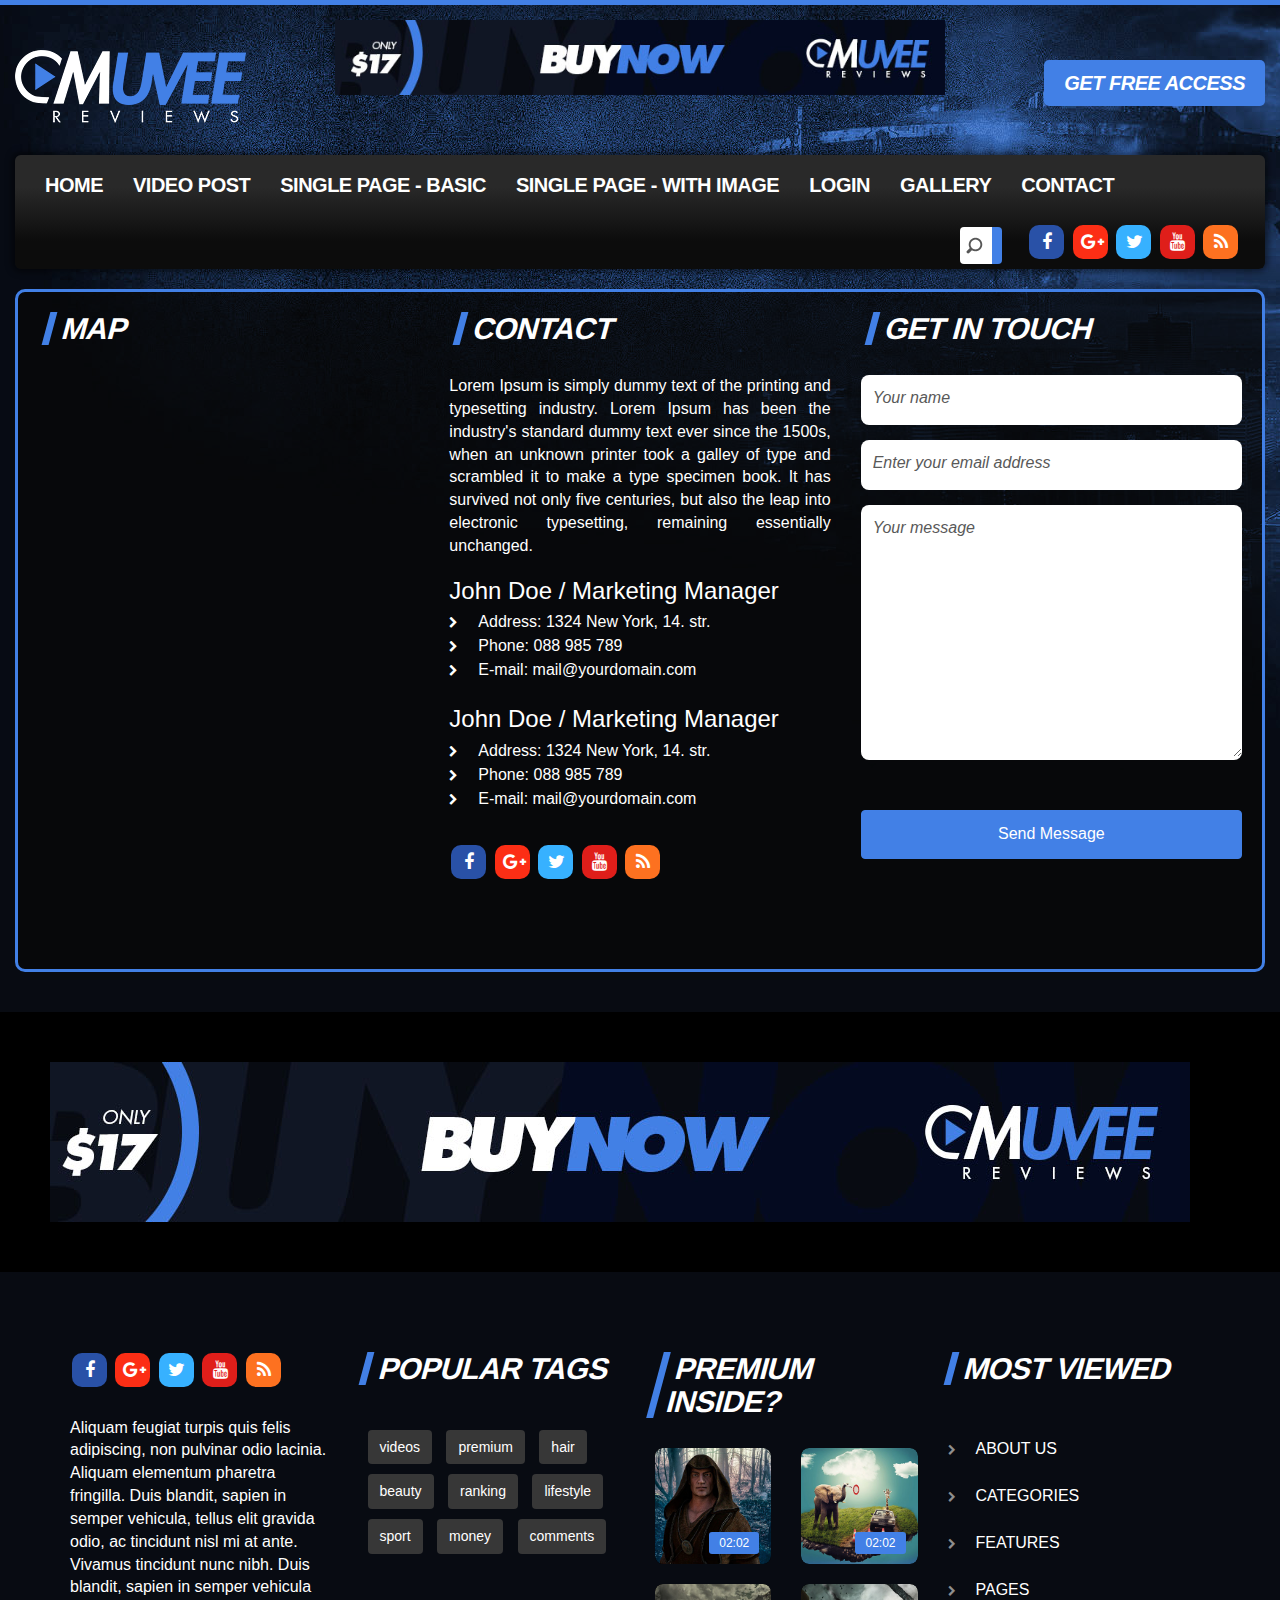
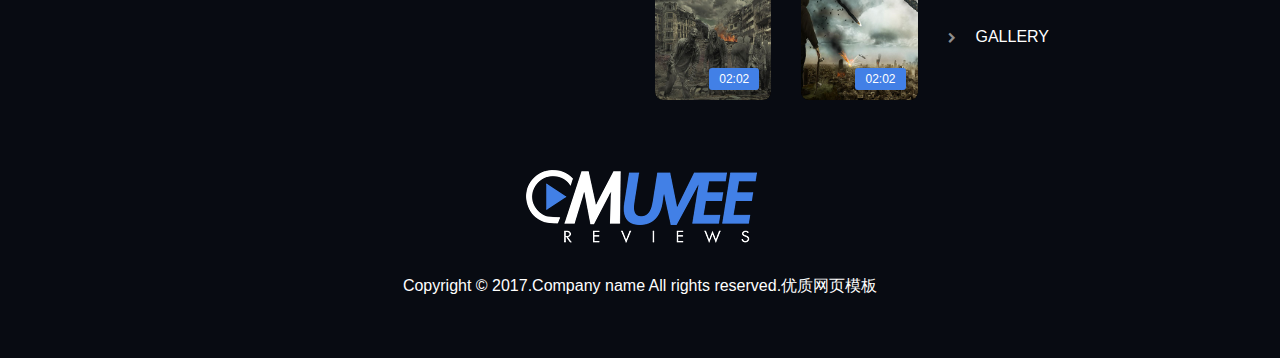
<file: CmuveeReviews.NetCore/wwwroot/contact.html>
﻿<!DOCTYPE html>
<html lang="en">
   <head>
      <meta charset="utf-8">
      <meta name="viewport" content="width=device-width, initial-scale=1">
      <meta name="description" content="">
      <meta name="author" content="OrcasThemes">
      <meta http-equiv="X-UA-Compatible" content="IE=Edge" />
      <title></title>
      <!-- Bootstrap core CSS -->
      <link href="css/bootstrap.css" rel="stylesheet">
      <!-- Custom styles for this template -->
      <link rel="stylesheet" href="css/screen.css">
      <link rel="stylesheet" href="css/animation.css">
      <!--[if IE 7]>
      
      <![endif]-->
      <link rel="stylesheet" href="css/font-awesome.css">
      <!--[if lt IE 8]>
      <link rel="stylesheet" href="css/ie.css" type="text/css" media="screen, projection">
      <![endif]-->
      <link href="css/lity.css" rel="stylesheet">
   </head>
   <body>
      <!-- CONTACT -->
      <div id="contact" class="container-fluid review-bg">
         <!-- HEADER -->
         <div class="row header-top">
            <div class="col-lg-3 col-md-6 col-sm-5 col-xs-8">
               <a class="main-logo" href="#"><img src="img/main-logo.png" class="main-logo img-responsive" alt="Muvee Reviews" title="Muvee Reviews"></a>
            </div>
            <div class="col-lg-6 hidden-md text-center hidden-sm hidden-xs">
               <img src="img/banners/banner-sm.jpg" class="img-responsive" alt="banner-sm">
            </div>
            <div class="col-lg-3 col-md-6 col-sm-7 hidden-xs">
               <div class="right-box">
                  <button type="button" class="access-btn" data-toggle="modal" data-target="#enquirypopup">get free access</button>
               </div>
            </div>
         </div>
         <!-- MENU -->
         <div class="row home-mega-menu ">
            <div class="col-md-12">
               <nav class="navbar navbar-default">
                  <div class="navbar-header">
                     <button class="navbar-toggle" type="button" data-toggle="collapse" data-target=".js-navbar-collapse">
                     <span class="sr-only">Toggle navigation</span>
                     <span class="icon-bar"></span>
                     <span class="icon-bar"></span>
                     <span class="icon-bar"></span>
                     </button>
                  </div>
                  <div class="collapse navbar-collapse js-navbar-collapse megabg dropshd ">
                     <ul class="nav navbar-nav">
                        <li><a href="index.html">Home</a></li>
						<li><a href="single-video.html">Video Post</a></li>
						<li><a href="single-page.html">Single Page - Basic</a></li>
						<li><a href="single-page-with-img.html">Single Page - with Image</a></li>
						<li><a href="login.html">Login</a></li>
						<li><a href="gallery-video-boxed.html">Gallery</a></li>
						<li><a href="contact.html">Contact</a></li>
                     </ul>
                     <ul class="social">
                        <li class="social-facebook"><a href="#" class="fa fa-facebook social-icons"></a></li>
                        <li class="social-google-plus"><a href="#" class="fa fa-google-plus social-icons"></a></li>
                        <li class="social-twitter"><a href="#" class="fa fa-twitter social-icons"></a></li>
                        <li class="social-youtube"><a href="#" class="fa fa-youtube social-icons"></a></li>
                        <li class="social-rss"><a href="#" class="fa fa-rss social-icons"></a></li>
                     </ul>
                     <div class="search-block">
                        <form>
                           <input type="search" placeholder="Search">
                        </form>
                     </div>
                  </div>
                  <!-- /.nav-collapse -->
               </nav>
            </div>
         </div>
         <!-- CONTACT -->
         <div class="row auto-clear">
            <!-- CONTACT PAGE -->	
            <div class="col-lg-12 col-md-12">
               <div id="contact-page" class="row">
                  <!-- CONTACT PAGE DETAILS -->
                  <div class="col-md-12">
                     <div class="content-box-opa dark-bg">
                        <article>
                           <div class="row">
                              <div class="col-lg-4 col-md-4 col-sm-12 post post-medium">
                                 <h2 class="title main-head-title text-left">map</h2>
                                 <!---<div class="map-frame">
                                    <iframe class="img-responsive" height="450" style="border:0" src="http://maps.google.com/maps?f=q&amp;source=s_q&amp;hl=hu&amp;geocode=&amp;q=2+Elizabeth+St,+Melbourne+Victoria+3000+Australia&amp;sll=37.0625,-95.677068&amp;sspn=46.226656,107.138672&amp;ie=UTF8&amp;hq=&amp;hnear=2+Elizabeth+St,+Victoria+3000,+Ausztr%C3%A1lia&amp;t=m&amp;z=14&amp;ll=-37.817917,144.965065&amp;output=embed"></iframe>
                                 </div>--->
                              </div>
                              <div class="col-lg-4 col-md-4 col-sm-12">
                                 <h2 class="title main-head-title text-left">contact</h2>
                                 <p class="text-justify">
                                    Lorem Ipsum is simply dummy text of the printing and typesetting industry. Lorem Ipsum has been the industry's standard dummy text ever since the 1500s, when an unknown printer took a galley of type and scrambled it to make a type specimen book. It has survived not only five centuries, but also the leap into electronic typesetting, remaining essentially unchanged. 
                                 </p>
                                 <div class="contact-info">
                                    <h3>John Doe / Marketing Manager</h3>
                                    <ul>
                                       <li class="fa fa-chevron-right">Address: 1324 New York, 14. str.</li>
                                       <li class="fa fa-chevron-right">Phone: 088 985 789</li>
                                       <li class="fa fa-chevron-right">E-mail: <a href="#">mail@yourdomain.com</a></li>
                                    </ul>
                                 </div>
                                 <div class="contact-info">
                                    <h3>John Doe / Marketing Manager</h3>
                                    <ul>
                                       <li class="fa fa-chevron-right">Address: 1324 New York, 14. str.</li>
                                       <li class="fa fa-chevron-right">Phone: 088 985 789</li>
                                       <li class="fa fa-chevron-right">E-mail: <a href="#">mail@yourdomain.com</a></li>
                                    </ul>
                                 </div>
                                 <ul class="social">
                                    <li class="social-facebook"><a href="#" class="fa fa-facebook social-icons"></a></li>
                                    <li class="social-google-plus"><a href="#" class="fa fa-google-plus social-icons"></a></li>
                                    <li class="social-twitter"><a href="#" class="fa fa-twitter social-icons"></a></li>
                                    <li class="social-youtube"><a href="#" class="fa fa-youtube social-icons"></a></li>
                                    <li class="social-rss"><a href="#" class="fa fa-rss social-icons"></a></li>
                                 </ul>
                              </div>
                              <div class="col-lg-4 col-md-4 col-sm-12">
                                 <h2 class="title main-head-title text-left">get in touch</h2>
                                 <div id="comment-form">
                                    <!-- COMMENT FORM -->
                                    <form name="comment-form1" method="post" action="#" id="comment-form1">
                                       <fieldset>
                                          <div class="row">
                                             <div class="col-md-12">
                                                <input type="text" name="contactname" id="contactname" placeholder="Your name" value="Your name" onfocus="if (this.value=='Your name') this.value = ''">
                                             </div>
                                             <div class="col-md-12">
                                                <input type="text" name="contactemail" id="contactemail" placeholder="Enter your email address" value="Enter your email address" onfocus="if (this.value=='Enter your email address') this.value = ''">
                                             </div>
                                             <div class="col-md-12">
                                                <textarea rows="10" name="comment" id="comment" cols="5">Your message</textarea>
                                             </div>
                                             <div class="col-md-12">
                                                <button class="subscribe-btn" type="submit" title="Send Message">Send Message</button>
                                             </div>
                                          </div>
                                       </fieldset>
                                    </form>
                                 </div>
                                 <!-- COMMENT FORM END -->
                              </div>
                           </div>
                           <div class="clearfix spacer"></div>
                        </article>
                     </div>
                  </div>
               </div>
               <div class="clearfix spacer"></div>
            </div>
         </div>
      </div>
      <!-- BOTTOM BANNER -->
      <div id="bottom-banner" class="container-fluid text-left">
         <!-- BOTTOM ADVERTISE BOX -->
         <a href="" class="banner-xl">
         <img src="img/banners/banner-xl.jpg" class="img-responsive" alt="Buy Now Muvee Reviews Bootstrap HTML5 Template" title="Buy Now Muvee Reviews Bootstrap HTML5 Template">
         </a>		
      </div>
      <!-- FOOTER -->
      <div id="footer" class="container-fluid footer-background">
         <div class="container">
            <footer>
               <!-- SECTION FOOTER -->
               <div class="row">
                  <!-- SOCIAL -->
                  <div class="col-lg-3 col-md-3 col-sm-6 col-xs-12">
                     <div class="row auto-clear">
                        <div class="col-md-12">
                        </div>
                        <div class="col-md-12">
                           <ul class="social">
                              <li class="social-facebook"><a href="#" class="fa fa-facebook social-icons"></a></li>
                              <li class="social-google-plus"><a href="#" class="fa fa-google-plus social-icons"></a></li>
                              <li class="social-twitter"><a href="#" class="fa fa-twitter social-icons"></a></li>
                              <li class="social-youtube"><a href="#" class="fa fa-youtube social-icons"></a></li>
                              <li class="social-rss"><a href="#" class="fa fa-rss social-icons"></a></li>
                           </ul>
                        </div>
                        <div class="col-md-12">
                           <p>Aliquam feugiat turpis quis felis adipiscing, non pulvinar odio lacinia. Aliquam elementum pharetra fringilla. Duis blandit, sapien in semper vehicula, tellus elit gravida odio, ac tincidunt nisl mi at ante. Vivamus tincidunt nunc nibh. Duis blandit, sapien in semper vehicula</p>
                        </div>
                     </div>
                  </div>
                  <!-- TAGS -->
                  <div class="col-lg-3 col-md-3 col-sm-6 col-xs-12">
                     <h2 class="title">popular tags</h2>
                     <ul class="footer-tags">
                        <li><a href="#">videos</a></li>
                        <li><a href="#">premium</a></li>
                        <li><a href="#">hair</a></li>
                        <li><a href="#">beauty</a></li>
                        <li><a href="#">ranking</a></li>
                        <li><a href="#">lifestyle</a></li>
                        <li><a href="#">sport</a></li>
                        <li><a href="#">money</a></li>
                        <li><a href="#">comments</a></li>
                     </ul>
                  </div>
                  <!-- POST -->
                  <div class="col-lg-3 col-md-3 col-sm-6 col-xs-12">
                     <h2 class="title">PREMIUM inside?</h2>
                     <div class="row auto-clear">
                        <div class="col-lg-6 col-md-6 col-sm-6 post post-medium">
                           <div class="thumbr">
                              <a class="post-thumb" href="" data-lity title="Video Title Goes Here">
                                 <span class="play-btn-border" title="Play"><i class="fa fa-play-circle headline-round" aria-hidden="true"></i></span>
                                 <div class="cactus-note ct-time font-size-1"><span>02:02</span></div>
                                 <img class="img-responsive" src="img/thumbs/thumb-s.jpg" alt="#">
                              </a>
                           </div>
                        </div>
                        <div class="col-lg-6 col-md-6 col-sm-6 post post-medium">
                           <div class="thumbr">
                              <a class="post-thumb" href="" data-lity title="Video Title Goes Here">
                                 <span class="play-btn-border" title="Play"><i class="fa fa-play-circle headline-round" aria-hidden="true"></i></span>
                                 <div class="cactus-note ct-time font-size-1"><span>02:02</span></div>
                                 <img class="img-responsive" src="img/thumbs/thumb-s2.jpg" alt="#">
                              </a>
                           </div>
                        </div>
                        <div class="col-lg-6 col-md-6 col-sm-6 post post-medium">
                           <div class="thumbr">
                              <a class="post-thumb" href="" data-lity title="Video Title Goes Here">
                                 <span class="play-btn-border" title="Play"><i class="fa fa-play-circle headline-round" aria-hidden="true"></i></span>
                                 <div class="cactus-note ct-time font-size-1"><span>02:02</span></div>
                                 <img class="img-responsive" src="img/thumbs/thumb-s4.jpg" alt="#">
                              </a>
                           </div>
                        </div>
                        <div class="col-lg-6 col-md-6 col-sm-6 post post-medium">
                           <div class="thumbr">
                              <a class="post-thumb" href="" data-lity title="Video Title Goes Here">
                                 <span class="play-btn-border" title="Play"><i class="fa fa-play-circle headline-round" aria-hidden="true"></i></span>
                                 <div class="cactus-note ct-time font-size-1"><span>02:02</span></div>
                                 <img class="img-responsive" src="img/thumbs/thumb-s3.jpg" alt="#">
                              </a>
                           </div>
                        </div>
                     </div>
                  </div>
                  <!-- LINKS -->
                  <div class="col-lg-3 col-md-3 col-sm-6 col-xs-12">
                     <h2 class="title">most viewed</h2>
                     <ul class="footer-menu-links">
                        <li class="fa fa-chevron-right"><a href="#">About Us</a></li>
                        <li class="fa fa-chevron-right"><a href="#">Categories</a></li>
                        <li class="fa fa-chevron-right"><a href="#">Features</a></li>
                        <li class="fa fa-chevron-right"><a href="#">Pages</a></li>
                        <li class="fa fa-chevron-right"><a href="#">Gallery</a></li>
                     </ul>
                  </div>
               </div>
               <div class="row copyright-bottom text-center">
                  <div class="col-md-12 text-center">
                     <a href="" class="footer-logo" title="Video Magazine Bootstrap HTML5 template">
                     <img src="img/footer-logo.png" class="img-responsive text-center" alt="Video Magazine Bootstrap HTML5 template">
                     </a>	
                     <p>Copyright &copy; 2017.Company name All rights reserved.<a target="_blank" href="http://www.19moban.com/">优质网页模板</a></p>
                     
                  </div>
               </div>
            </footer>
         </div>
      </div>
      <!-- JAVA SCRIPT -->
      <!-- jQuery (necessary for Bootstrap's JavaScript plugins) -->
      <script src="js/jquery-1.12.1.min.js"></script>
      <script src="js/bootstrap.min.js"></script>
      <script src="js/lity.js"></script>
      <script>
         $(".nav .dropdown").hover(function() {
           $(this).find(".dropdown-toggle").dropdown("toggle");
         });
      </script>
      <!-- MODAL -->
      <div id="enquirypopup" class="modal fade in " role="dialog">
         <div class="modal-dialog">
            <!-- Modal content-->
            <div class="modal-content row">
               <div class="modal-header custom-modal-header">
                  <button type="button" class="close" data-dismiss="modal">×</button>
                  <h2 class="icon"><i class="fa fa-television" aria-hidden="true"></i>free access</h2>
               </div>
               <div class="modal-body">
                  <form name="info_form" class="form-inline" action="#" method="post">
                     <div class="form-group col-sm-12">
                        <input type="text" class="form-control" name="name" id="name" placeholder="Enter Name">
                     </div>
                     <div class="form-group col-sm-12">
                        <input type="email" class="form-control" name="email" id="email" placeholder="Enter Email">
                     </div>
                     <div class="form-group col-sm-12">
                        <button class="subscribe-btn pull-right" type="submit" title="Subscribe">Subscribe</button>
                     </div>
                  </form>
               </div>
            </div>
         </div>
      </div>
   </body>
</html>
</file>
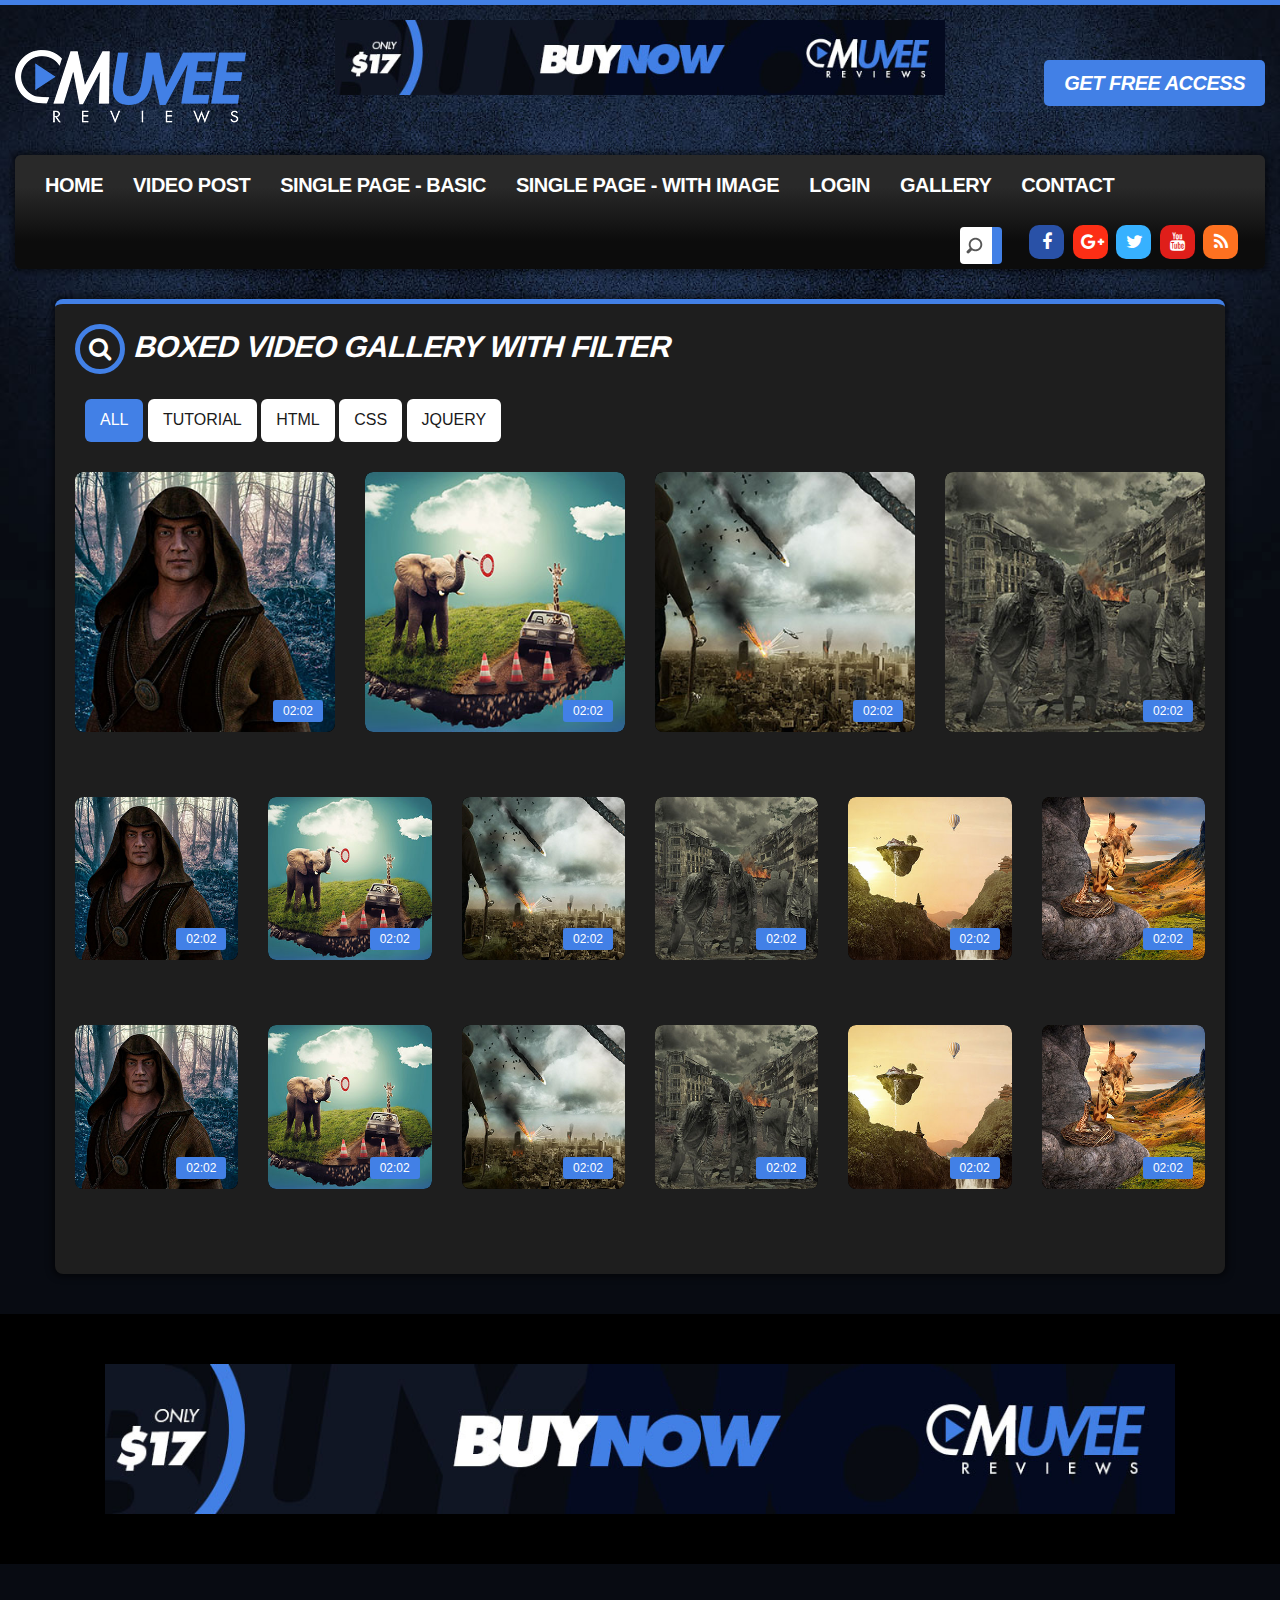
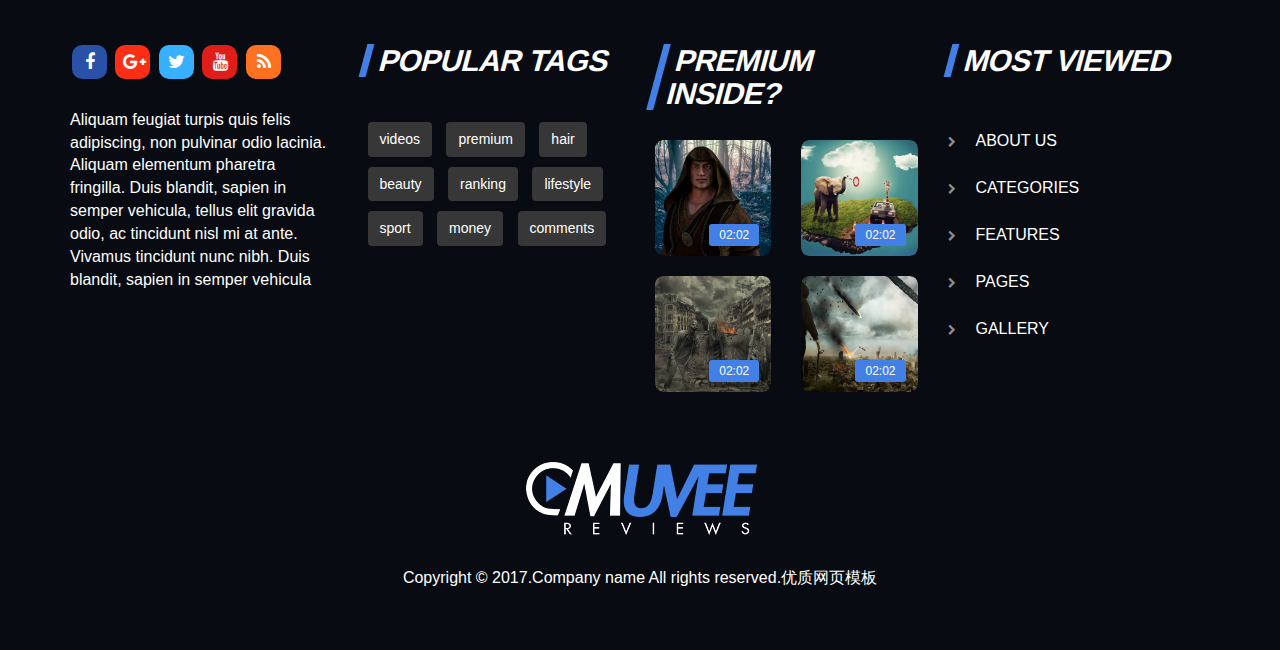
<file: CmuveeReviews.NetCore/wwwroot/gallery-video-boxed.html>
﻿<!DOCTYPE html>
<html lang="en">
   <head>
      <meta charset="utf-8">
      <meta name="viewport" content="width=device-width, initial-scale=1">
      <meta name="description" content="">
      <meta name="author" content="OrcasThemes">
      <meta http-equiv="X-UA-Compatible" content="IE=Edge" />
      <title></title>
      <!-- Bootstrap core CSS -->
      <link href="css/bootstrap.css" rel="stylesheet">
      <!-- Custom styles for this template -->
      <link rel="stylesheet" href="css/screen.css">
      <link rel="stylesheet" href="css/animation.css">
      <!--[if IE 7]>
      
      <![endif]-->
      <link rel="stylesheet" href="css/font-awesome.css">
      <!--[if lt IE 8]>
      <link rel="stylesheet" href="css/ie.css" type="text/css" media="screen, projection">
      <![endif]-->
      <link href="css/lity.css" rel="stylesheet">
   </head>
   <body>
      <!-- GALLERY VIDEO GRID BOXED -->
      <div id="single-video-right-sidebar" class="container-fluid standard-bg">
         <!-- HEADER -->
         <div class="row header-top">
            <div class="col-lg-3 col-md-6 col-sm-5">
               <a class="main-logo" href="#"><img src="img/main-logo.png" class="main-logo" alt="Muvee Reviews" title="Muvee Reviews"></a>
            </div>
            <div class="col-lg-6 hidden-md text-center hidden-sm hidden-xs">
               <img src="img/banners/banner-sm.jpg" class="img-responsive" alt="Buy Now">
            </div>
            <div class="col-lg-3 col-md-6 col-sm-7 hidden-xs">
               <div class="right-box">
                  <button type="button" class="access-btn" data-toggle="modal" data-target="#enquirypopup">get free access</button>
               </div>
            </div>
         </div>
         <!-- MENU -->
         <div class="row home-mega-menu ">
            <div class="col-md-12">
               <nav class="navbar navbar-default">
                  <div class="navbar-header">
                     <button class="navbar-toggle" type="button" data-toggle="collapse" data-target=".js-navbar-collapse">
                     <span class="sr-only">Toggle navigation</span>
                     <span class="icon-bar"></span>
                     <span class="icon-bar"></span>
                     <span class="icon-bar"></span>
                     </button>
                  </div>
                  <div class="collapse navbar-collapse js-navbar-collapse megabg dropshd ">
                     <ul class="nav navbar-nav">
                        <li><a href="index.html">Home</a></li>
						<li><a href="single-video.html">Video Post</a></li>
						<li><a href="single-page.html">Single Page - Basic</a></li>
						<li><a href="single-page-with-img.html">Single Page - with Image</a></li>
						<li><a href="login.html">Login</a></li>
						<li><a href="gallery-video-boxed.html">Gallery</a></li>
						<li><a href="contact.html">Contact</a></li>
                     </ul>
                     <ul class="social">
                        <li class="social-facebook"><a href="#" class="fa fa-facebook social-icons"></a></li>
                        <li class="social-google-plus"><a href="#" class="fa fa-google-plus social-icons"></a></li>
                        <li class="social-twitter"><a href="#" class="fa fa-twitter social-icons"></a></li>
                        <li class="social-youtube"><a href="#" class="fa fa-youtube social-icons"></a></li>
                        <li class="social-rss"><a href="#" class="fa fa-rss social-icons"></a></li>
                     </ul>
                     <div class="search-block">
                        <form>
                           <input type="search" placeholder="Search">
                        </form>
                     </div>
                  </div>
                  <!-- /.nav-collapse -->
               </nav>
            </div>
         </div>
         <!-- GALLERY VIDEO GRID BOXED -->
         <div class="row">
            <div class="container">
               <div class="row">
                  <!-- VIDEO POSTS -->	
                  <div class="col-lg-12 col-md-12">
                     <!-- GALLERY VIDEO GRID SECTION -->
                     <section id="gallery-video-section">
                        <div class="row">
                           <!-- RELATED VIDEOS -->
                           <div class="col-lg-12 col-md-12 col-sm-12 category-video-grid video-info dropshd">
                              <h2 class="icon"><i class="fa fa-search" aria-hidden="true"></i>BOXED Video Gallery with Filter</h2>
                              <!-- VIDEO POSTS ROW -->
                              <div class="filter-box">
                                 <button class="btn btn-default filter-button active" data-filter="all">All</button>
                                 <button class="btn btn-default filter-button" data-filter="tutorial">Tutorial</button>
                                 <button class="btn btn-default filter-button" data-filter="html">HTML</button>
                                 <button class="btn btn-default filter-button" data-filter="css">CSS</button>
                                 <button class="btn btn-default filter-button" data-filter="jquery">jQuery</button>
                              </div>
                              <div class="row clear-auto">
                                 <div class="col-lg-3 col-md-3 col-sm-3 filter tutorial">
                                    <!-- POST L size -->
                                    <div class="post post-medium">
                                       <div class="thumbr">
                                          <a class="post-thumb" href="" data-lity>
                                             <span class="play-btn-border" title="Play"><i class="fa fa-play-circle headline-round" aria-hidden="true"></i></span>
                                             <div class="cactus-note ct-time font-size-1"><span>02:02</span></div>
                                             <img class="img-responsive" src="img/thumbs/thumb-s.jpg" alt="#">
                                          </a>
                                       </div>
                                    </div>
                                 </div>
                                 <div class="col-lg-3 col-md-3 col-sm-3 filter tutorial">
                                    <!-- POST L size -->
                                    <div class="post post-medium">
                                       <div class="thumbr">
                                          <a class="post-thumb" href="" data-lity>
                                             <span class="play-btn-border" title="Play"><i class="fa fa-play-circle headline-round" aria-hidden="true"></i></span>
                                             <div class="cactus-note ct-time font-size-1"><span>02:02</span></div>
                                             <img class="img-responsive" src="img/thumbs/thumb-s2.jpg" alt="#">
                                          </a>
                                       </div>
                                    </div>
                                 </div>
                                 <div class="col-lg-3 col-md-3 col-sm-3 filter jquery">
                                    <!-- POST L size -->
                                    <div class="post post-medium">
                                       <div class="thumbr">
                                          <a class="post-thumb" href="" data-lity>
                                             <span class="play-btn-border" title="Play"><i class="fa fa-play-circle headline-round" aria-hidden="true"></i></span>
                                             <div class="cactus-note ct-time font-size-1"><span>02:02</span></div>
                                             <img class="img-responsive" src="img/thumbs/thumb-s3.jpg" alt="#">
                                          </a>
                                       </div>
                                    </div>
                                 </div>
                                 <div class="col-lg-3 col-md-3 col-sm-3 filter html">
                                    <!-- POST L size -->
                                    <div class="post post-medium">
                                       <div class="thumbr">
                                          <a class="post-thumb" href="" data-lity>
                                             <span class="play-btn-border" title="Play"><i class="fa fa-play-circle headline-round" aria-hidden="true"></i></span>
                                             <div class="cactus-note ct-time font-size-1"><span>02:02</span></div>
                                             <img class="img-responsive" src="img/thumbs/thumb-s4.jpg" alt="#">
                                          </a>
                                       </div>
                                    </div>
                                 </div>
                              </div>
                              <div class="clearfix spacer"></div>
                              <!-- VIDEO POSTS ROW -->
                              <div class="row clear-auto">
                                 <div class="col-lg-2 col-md-6 col-sm-4 filter css">
                                    <!-- POST L size -->
                                    <div class="post post-medium">
                                       <div class="thumbr">
                                          <a class="post-thumb" href="" data-lity>
                                             <span class="play-btn-border" title="Play"><i class="fa fa-play-circle headline-round" aria-hidden="true"></i></span>
                                             <div class="cactus-note ct-time font-size-1"><span>02:02</span></div>
                                             <img class="img-responsive" src="img/thumbs/thumb-s.jpg" alt="#">
                                          </a>
                                       </div>
                                    </div>
                                 </div>
                                 <div class="col-lg-2 col-md-6 col-sm-4 filter css">
                                    <!-- POST L size -->
                                    <div class="post post-medium">
                                       <div class="thumbr">
                                          <a class="post-thumb" href="" data-lity>
                                             <span class="play-btn-border" title="Play"><i class="fa fa-play-circle headline-round" aria-hidden="true"></i></span>
                                             <div class="cactus-note ct-time font-size-1"><span>02:02</span></div>
                                             <img class="img-responsive" src="img/thumbs/thumb-s2.jpg" alt="#">
                                          </a>
                                       </div>
                                    </div>
                                 </div>
                                 <div class="col-lg-2 col-md-6 col-sm-4 filter jquery">
                                    <!-- POST L size -->
                                    <div class="post post-medium">
                                       <div class="thumbr">
                                          <a class="post-thumb" href="" data-lity>
                                             <span class="play-btn-border" title="Play"><i class="fa fa-play-circle headline-round" aria-hidden="true"></i></span>
                                             <div class="cactus-note ct-time font-size-1"><span>02:02</span></div>
                                             <img class="img-responsive" src="img/thumbs/thumb-s3.jpg" alt="#">
                                          </a>
                                       </div>
                                    </div>
                                 </div>
                                 <div class="col-lg-2 col-md-6 col-sm-4 filter tutorial">
                                    <!-- POST L size -->
                                    <div class="post post-medium">
                                       <div class="thumbr">
                                          <a class="post-thumb" href="" data-lity>
                                             <span class="play-btn-border" title="Play"><i class="fa fa-play-circle headline-round" aria-hidden="true"></i></span>
                                             <div class="cactus-note ct-time font-size-1"><span>02:02</span></div>
                                             <img class="img-responsive" src="img/thumbs/thumb-s4.jpg" alt="#">
                                          </a>
                                       </div>
                                    </div>
                                 </div>
                                 <div class="col-lg-2 col-md-6 col-sm-4 filter css">
                                    <!-- POST L size -->
                                    <div class="post post-medium">
                                       <div class="thumbr">
                                          <a class="post-thumb" href="" data-lity>
                                             <span class="play-btn-border" title="Play"><i class="fa fa-play-circle headline-round" aria-hidden="true"></i></span>
                                             <div class="cactus-note ct-time font-size-1"><span>02:02</span></div>
                                             <img class="img-responsive" src="img/thumbs/thumb-s5.jpg" alt="#">
                                          </a>
                                       </div>
                                    </div>
                                 </div>
                                 <div class="col-lg-2 col-md-6 col-sm-4">
                                    <!-- POST L size -->
                                    <div class="post post-medium">
                                       <div class="thumbr">
                                          <a class="post-thumb" href="" data-lity>
                                             <span class="play-btn-border" title="Play"><i class="fa fa-play-circle headline-round" aria-hidden="true"></i></span>
                                             <div class="cactus-note ct-time font-size-1"><span>02:02</span></div>
                                             <img class="img-responsive" src="img/thumbs/thumb-s6.jpg" alt="#">
                                          </a>
                                       </div>
                                    </div>
                                 </div>
                              </div>
                              <div class="clearfix spacer"></div>
                              <!-- VIDEO POSTS ROW -->
                              <div class="row clear-auto">
                                 <div class="col-lg-2 col-md-6 col-sm-4">
                                    <!-- POST L size -->
                                    <div class="post post-medium">
                                       <div class="thumbr">
                                          <a class="post-thumb" href="" data-lity>
                                             <span class="play-btn-border" title="Play"><i class="fa fa-play-circle headline-round" aria-hidden="true"></i></span>
                                             <div class="cactus-note ct-time font-size-1"><span>02:02</span></div>
                                             <img class="img-responsive" src="img/thumbs/thumb-s.jpg" alt="#">
                                          </a>
                                       </div>
                                    </div>
                                 </div>
                                 <div class="col-lg-2 col-md-6 col-sm-4">
                                    <!-- POST L size -->
                                    <div class="post post-medium">
                                       <div class="thumbr">
                                          <a class="post-thumb" href="" data-lity>
                                             <span class="play-btn-border" title="Play"><i class="fa fa-play-circle headline-round" aria-hidden="true"></i></span>
                                             <div class="cactus-note ct-time font-size-1"><span>02:02</span></div>
                                             <img class="img-responsive" src="img/thumbs/thumb-s2.jpg" alt="#">
                                          </a>
                                       </div>
                                    </div>
                                 </div>
                                 <div class="col-lg-2 col-md-6 col-sm-4">
                                    <!-- POST L size -->
                                    <div class="post post-medium">
                                       <div class="thumbr">
                                          <a class="post-thumb" href="" data-lity>
                                             <span class="play-btn-border" title="Play"><i class="fa fa-play-circle headline-round" aria-hidden="true"></i></span>
                                             <div class="cactus-note ct-time font-size-1"><span>02:02</span></div>
                                             <img class="img-responsive" src="img/thumbs/thumb-s3.jpg" alt="#">
                                          </a>
                                       </div>
                                    </div>
                                 </div>
                                 <div class="col-lg-2 col-md-6 col-sm-4">
                                    <!-- POST L size -->
                                    <div class="post post-medium">
                                       <div class="thumbr">
                                          <a class="post-thumb" href="" data-lity>
                                             <span class="play-btn-border" title="Play"><i class="fa fa-play-circle headline-round" aria-hidden="true"></i></span>
                                             <div class="cactus-note ct-time font-size-1"><span>02:02</span></div>
                                             <img class="img-responsive" src="img/thumbs/thumb-s4.jpg" alt="#">
                                          </a>
                                       </div>
                                    </div>
                                 </div>
                                 <div class="col-lg-2 col-md-6 col-sm-4">
                                    <!-- POST L size -->
                                    <div class="post post-medium">
                                       <div class="thumbr">
                                          <a class="post-thumb" href="" data-lity>
                                             <span class="play-btn-border" title="Play"><i class="fa fa-play-circle headline-round" aria-hidden="true"></i></span>
                                             <div class="cactus-note ct-time font-size-1"><span>02:02</span></div>
                                             <img class="img-responsive" src="img/thumbs/thumb-s5.jpg" alt="#">
                                          </a>
                                       </div>
                                    </div>
                                 </div>
                                 <div class="col-lg-2 col-md-6 col-sm-4">
                                    <!-- POST L size -->
                                    <div class="post post-medium">
                                       <div class="thumbr">
                                          <a class="post-thumb" href="" data-lity>
                                             <span class="play-btn-border" title="Play"><i class="fa fa-play-circle headline-round" aria-hidden="true"></i></span>
                                             <div class="cactus-note ct-time font-size-1"><span>02:02</span></div>
                                             <img class="img-responsive" src="img/thumbs/thumb-s6.jpg" alt="#">
                                          </a>
                                       </div>
                                    </div>
                                 </div>
                              </div>
                              <div class="clearfix spacer"></div>
                           </div>
                        </div>
                     </section>
                  </div>
               </div>
            </div>
         </div>
      </div>
      <!-- BOTTOM BANNER -->
      <div id="bottom-banner" class="container text-center">
         <!-- BOTTOM ADVERTISE BOX -->
         <a href="" class="banner-xl">
         <img src="img/banners/banner-xl.jpg" class="img-responsive" alt="Buy Now Muvee Reviews Bootstrap HTML5 Template" title="Buy Now Muvee Reviews Bootstrap HTML5 Template">
         </a>		
      </div>
      <!-- FOOTER -->
      <div id="footer" class="container-fluid footer-background">
         <div class="container">
            <footer>
               <!-- SECTION FOOTER -->
               <div class="row">
                  <!-- SOCIAL -->
                  <div class="col-lg-3 col-md-3 col-sm-6 col-xs-12">
                     <div class="row auto-clear">
                        <div class="col-md-12">
                        </div>
                        <div class="col-md-12">
                           <ul class="social">
                              <li class="social-facebook"><a href="#" class="fa fa-facebook social-icons"></a></li>
                              <li class="social-google-plus"><a href="#" class="fa fa-google-plus social-icons"></a></li>
                              <li class="social-twitter"><a href="#" class="fa fa-twitter social-icons"></a></li>
                              <li class="social-youtube"><a href="#" class="fa fa-youtube social-icons"></a></li>
                              <li class="social-rss"><a href="#" class="fa fa-rss social-icons"></a></li>
                           </ul>
                        </div>
                        <div class="col-md-12">
                           <p>Aliquam feugiat turpis quis felis adipiscing, non pulvinar odio lacinia. Aliquam elementum pharetra fringilla. Duis blandit, sapien in semper vehicula, tellus elit gravida odio, ac tincidunt nisl mi at ante. Vivamus tincidunt nunc nibh. Duis blandit, sapien in semper vehicula</p>
                        </div>
                     </div>
                  </div>
                  <!-- TAGS -->
                  <div class="col-lg-3 col-md-3 col-sm-6 col-xs-12">
                     <h2 class="title">popular tags</h2>
                     <ul class="footer-tags">
                        <li><a href="#">videos</a></li>
                        <li><a href="#">premium</a></li>
                        <li><a href="#">hair</a></li>
                        <li><a href="#">beauty</a></li>
                        <li><a href="#">ranking</a></li>
                        <li><a href="#">lifestyle</a></li>
                        <li><a href="#">sport</a></li>
                        <li><a href="#">money</a></li>
                        <li><a href="#">comments</a></li>
                     </ul>
                  </div>
                  <!-- POST -->
                  <div class="col-lg-3 col-md-3 col-sm-6 col-xs-12">
                     <h2 class="title">PREMIUM inside?</h2>
                     <div class="row auto-clear">
                        <div class="col-lg-6 col-md-6 col-sm-6 post post-medium">
                           <div class="thumbr">
                              <a class="post-thumb" href="" data-lity title="Video Title Goes Here">
                                 <span class="play-btn-border" title="Play"><i class="fa fa-play-circle headline-round" aria-hidden="true"></i></span>
                                 <div class="cactus-note ct-time font-size-1"><span>02:02</span></div>
                                 <img class="img-responsive" src="img/thumbs/thumb-s.jpg" alt="#">
                              </a>
                           </div>
                        </div>
                        <div class="col-lg-6 col-md-6 col-sm-6 post post-medium">
                           <div class="thumbr">
                              <a class="post-thumb" href="" data-lity title="Video Title Goes Here">
                                 <span class="play-btn-border" title="Play"><i class="fa fa-play-circle headline-round" aria-hidden="true"></i></span>
                                 <div class="cactus-note ct-time font-size-1"><span>02:02</span></div>
                                 <img class="img-responsive" src="img/thumbs/thumb-s2.jpg" alt="#">
                              </a>
                           </div>
                        </div>
                        <div class="col-lg-6 col-md-6 col-sm-6 post post-medium">
                           <div class="thumbr">
                              <a class="post-thumb" href="" data-lity title="Video Title Goes Here">
                                 <span class="play-btn-border" title="Play"><i class="fa fa-play-circle headline-round" aria-hidden="true"></i></span>
                                 <div class="cactus-note ct-time font-size-1"><span>02:02</span></div>
                                 <img class="img-responsive" src="img/thumbs/thumb-s4.jpg" alt="#">
                              </a>
                           </div>
                        </div>
                        <div class="col-lg-6 col-md-6 col-sm-6 post post-medium">
                           <div class="thumbr">
                              <a class="post-thumb" href="" data-lity title="Video Title Goes Here">
                                 <span class="play-btn-border" title="Play"><i class="fa fa-play-circle headline-round" aria-hidden="true"></i></span>
                                 <div class="cactus-note ct-time font-size-1"><span>02:02</span></div>
                                 <img class="img-responsive" src="img/thumbs/thumb-s3.jpg" alt="#">
                              </a>
                           </div>
                        </div>
                     </div>
                  </div>
                  <!-- LINKS -->
                  <div class="col-lg-3 col-md-3 col-sm-6 col-xs-12">
                     <h2 class="title">most viewed</h2>
                     <ul class="footer-menu-links">
                        <li class="fa fa-chevron-right"><a href="#">About Us</a></li>
                        <li class="fa fa-chevron-right"><a href="#">Categories</a></li>
                        <li class="fa fa-chevron-right"><a href="#">Features</a></li>
                        <li class="fa fa-chevron-right"><a href="#">Pages</a></li>
                        <li class="fa fa-chevron-right"><a href="#">Gallery</a></li>
                     </ul>
                  </div>
               </div>
               <div class="row copyright-bottom text-center">
                  <div class="col-md-12 text-center">
                     <a href="" class="footer-logo" title="Video Magazine Bootstrap HTML5 template">
                     <img src="img/footer-logo.png" class="img-responsive text-center" alt="Video Magazine Bootstrap HTML5 template">
                     </a>	
                     <p>Copyright &copy; 2017.Company name All rights reserved.<a target="_blank" href="http://www.19moban.com/">优质网页模板</a></p>
                     
                  </div>
               </div>
            </footer>
         </div>
      </div>
      <!-- JAVA SCRIPT -->
      <!-- jQuery (necessary for Bootstrap's JavaScript plugins) -->
      <script src="js/jquery-1.12.1.min.js"></script>
      <script src="js/bootstrap.min.js"></script>
      <script src="js/lity.js"></script>
      <script>
         $(".nav .dropdown").hover(function() {
           $(this).find(".dropdown-toggle").dropdown("toggle");
         });
         $(document).ready(function(){
             $(".filter-button").click(function(){
                 var value = $(this).attr('data-filter');
                 
                 if(value == "all")
                 {
                     //$('.filter').removeClass('hidden');
                     $('.filter').show('1000');
                 }
                 else
                 {
         //            $('.filter[filter-item="'+value+'"]').removeClass('hidden');
         //            $(".filter").not('.filter[filter-item="'+value+'"]').addClass('hidden');
                     $(".filter").not('.'+value).hide('3000');
                     $('.filter').filter('.'+value).show('3000');
                     
                 }
             });
         
         });
      </script>
      <!-- MODAL -->
      <div id="enquirypopup" class="modal fade in " role="dialog">
         <div class="modal-dialog">
            <!-- Modal content-->
            <div class="modal-content row">
               <div class="modal-header custom-modal-header">
                  <button type="button" class="close" data-dismiss="modal">×</button>
                  <h2 class="icon"><i class="fa fa-television" aria-hidden="true"></i>free access</h2>
               </div>
               <div class="modal-body">
                  <form name="info_form" class="form-inline" action="#" method="post">
                     <div class="form-group col-sm-12">
                        <input type="text" class="form-control" name="name" id="name" placeholder="Enter Name">
                     </div>
                     <div class="form-group col-sm-12">
                        <input type="email" class="form-control" name="email" id="email" placeholder="Enter Email">
                     </div>
                     <div class="form-group col-sm-12">
                        <button class="subscribe-btn pull-right" type="submit" title="Subscribe">Subscribe</button>
                     </div>
                  </form>
               </div>
            </div>
         </div>
      </div>
   </body>
</html>
</file>
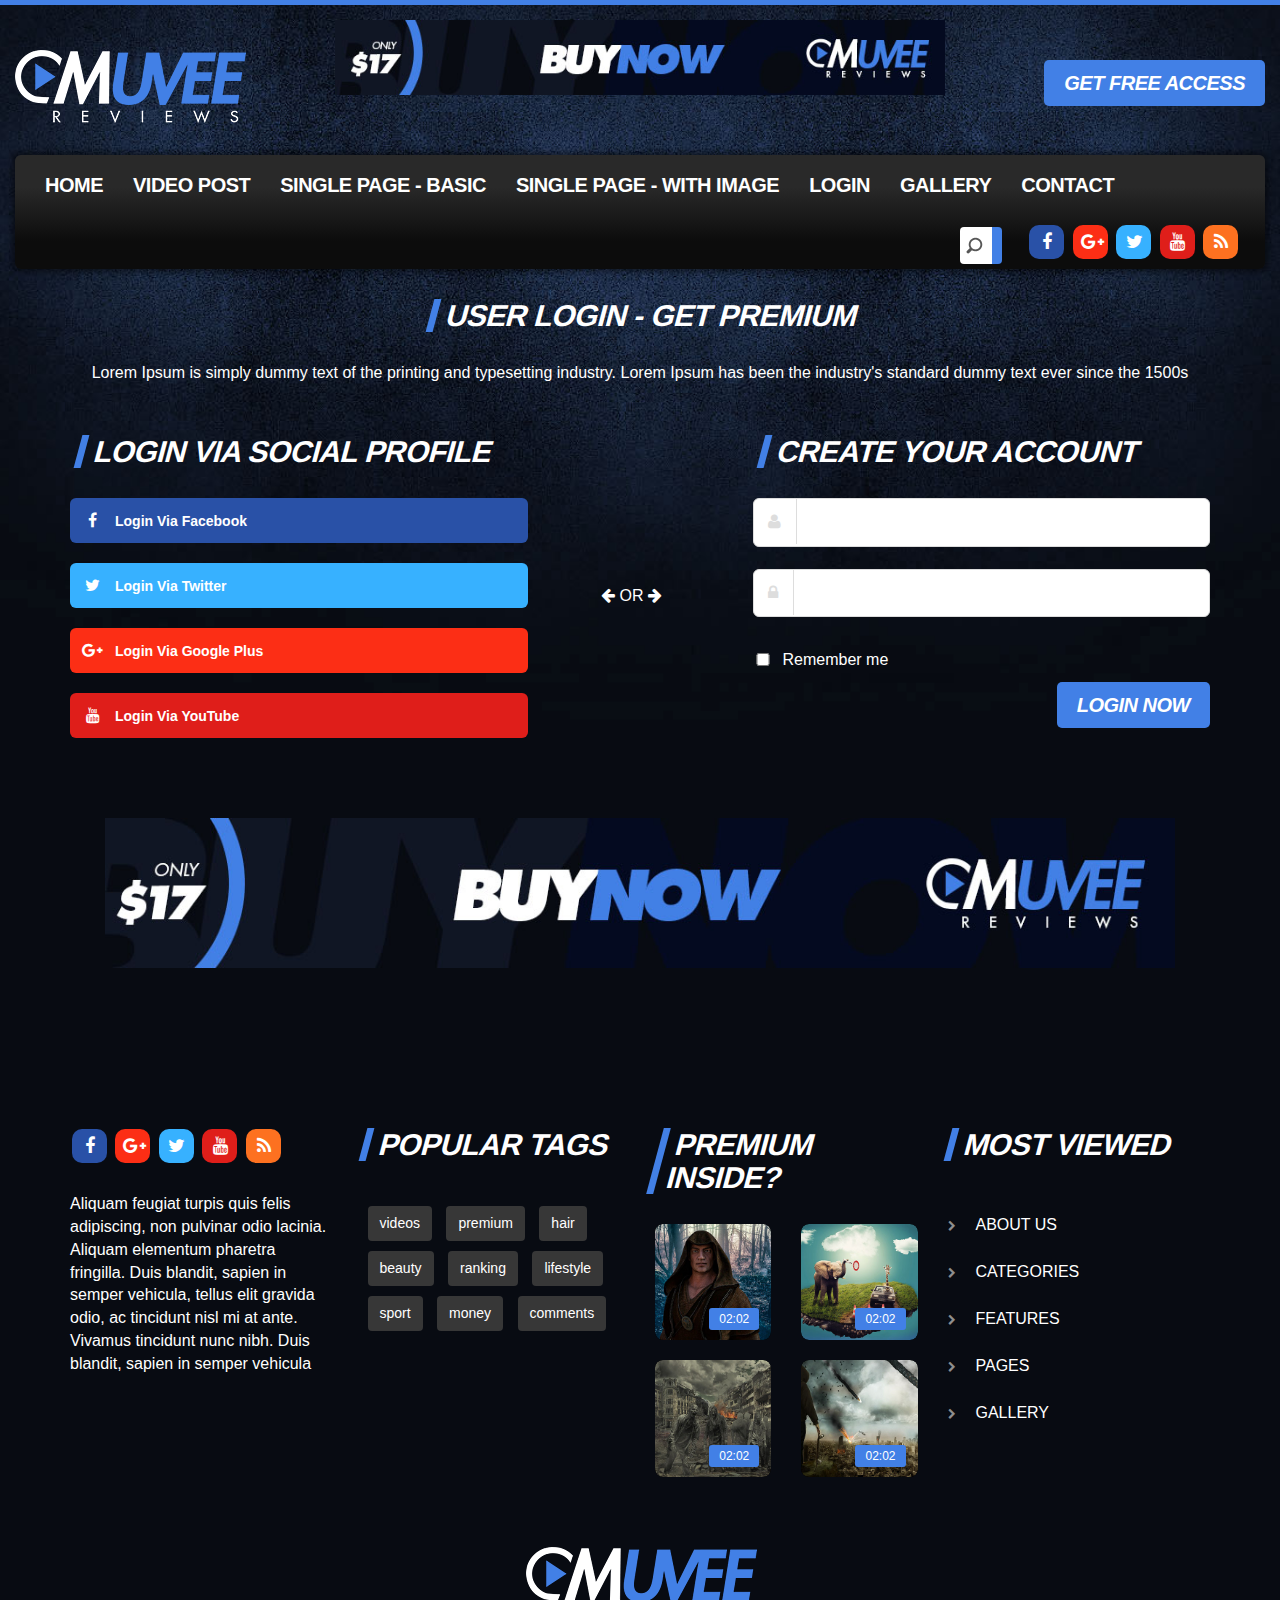
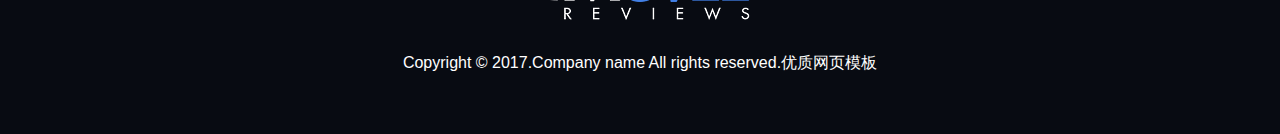
<file: CmuveeReviews.NetCore/wwwroot/login.html>
﻿<!DOCTYPE html>
<html lang="en">
   <head>
      <meta charset="utf-8">
      <meta name="viewport" content="width=device-width, initial-scale=1">
      <meta name="description" content="">
      <meta name="author" content="OrcasThemes">
      <meta http-equiv="X-UA-Compatible" content="IE=Edge" />
      <title></title>
      <!-- Bootstrap core CSS -->
      <link href="css/bootstrap.css" rel="stylesheet">
      <!-- Custom styles for this template -->
      <link rel="stylesheet" href="css/screen.css">
      <link rel="stylesheet" href="css/animation.css">
      <!--[if IE 7]>
      
      <![endif]-->
      <link rel="stylesheet" href="css/font-awesome.css">
      <!--[if lt IE 8]>
      <link rel="stylesheet" href="css/ie.css" type="text/css" media="screen, projection">
      <![endif]-->
      <link href="css/lity.css" rel="stylesheet">
   </head>
   <body>
      <!-- LOGIN -->
      <div id="login" class="container-fluid standard-bg">
         <!-- HEADER -->
         <div class="row header-top">
            <div class="col-lg-3 col-md-6 col-sm-5">
               <a class="main-logo" href="#"><img src="img/main-logo.png" class="main-logo" alt="Muvee Reviews" title="Muvee Reviews"></a>
            </div>
            <div class="col-lg-6 hidden-md text-center hidden-sm hidden-xs">
               <img src="img/banners/banner-sm.jpg" class="img-responsive" alt="Buy Now">
            </div>
            <div class="col-lg-3 col-md-6 col-sm-7 hidden-xs">
               <div class="right-box">
                  <button type="button" class="access-btn" data-toggle="modal" data-target="#enquirypopup">get free access</button>
               </div>
            </div>
         </div>
         <!-- MENU -->
         <div class="row home-mega-menu ">
            <div class="col-md-12">
               <nav class="navbar navbar-default">
                  <div class="navbar-header">
                     <button class="navbar-toggle" type="button" data-toggle="collapse" data-target=".js-navbar-collapse">
                     <span class="sr-only">Toggle navigation</span>
                     <span class="icon-bar"></span>
                     <span class="icon-bar"></span>
                     <span class="icon-bar"></span>
                     </button>
                  </div>
                  <div class="collapse navbar-collapse js-navbar-collapse megabg dropshd ">
                     <ul class="nav navbar-nav">
                        <li><a href="index.html">Home</a></li>
						<li><a href="single-video.html">Video Post</a></li>
						<li><a href="single-page.html">Single Page - Basic</a></li>
						<li><a href="single-page-with-img.html">Single Page - with Image</a></li>
						<li><a href="login.html">Login</a></li>
						<li><a href="gallery-video-boxed.html">Gallery</a></li>
						<li><a href="contact.html">Contact</a></li>
                     </ul>
                     <ul class="social">
                        <li class="social-facebook"><a href="#" class="fa fa-facebook social-icons"></a></li>
                        <li class="social-google-plus"><a href="#" class="fa fa-google-plus social-icons"></a></li>
                        <li class="social-twitter"><a href="#" class="fa fa-twitter social-icons"></a></li>
                        <li class="social-youtube"><a href="#" class="fa fa-youtube social-icons"></a></li>
                        <li class="social-rss"><a href="#" class="fa fa-rss social-icons"></a></li>
                     </ul>
                     <div class="search-block">
                        <form>
                           <input type="search" placeholder="Search">
                        </form>
                     </div>
                  </div>
                  <!-- /.nav-collapse -->
               </nav>
            </div>
         </div>
         <!-- LOGIN -->
         <div class="row">
            <div class="container">
               <section class="registration col-lg-12 col-md-12">
                  <div class="row secBg">
                     <div class="large-12 columns">
                        <div class="login-register-content">
                           <div class="row" data-equalizer data-equalize-on="medium" id="test-eq">
                              <div class="col-md-12 text-center login-header">
                                 <h2 class="title main-head-title">User Login - Get Premium</h2>
                                 <p>Lorem Ipsum is simply dummy text of the printing and typesetting industry. Lorem Ipsum has been the industry's standard dummy text ever since the 1500s</p>
                              </div>
                              <div class="clearfix spacer"></div>
                              <div class="col-md-5 social-login">
                                 <div class="social-login" data-equalizer-watch>
                                    <h2 class="title main-head-title">Login via Social Profile</h2>
                                    <div class="social-login-btn social-facebook">
                                       <a href="#"><i class="fa fa-facebook"></i>login via facebook</a>
                                    </div>
                                    <div class="social-login-btn social-twitter">
                                       <a href="#"><i class="fa fa-twitter"></i>login via twitter</a>
                                    </div>
                                    <div class="social-login-btn social-google-plus">
                                       <a href="#"><i class="fa fa-google-plus"></i>login via google plus</a>
                                    </div>
                                    <div class="social-login-btn social-youtube">
                                       <a href="#"><i class="fa fa-youtube"></i>login via YouTube</a>
                                    </div>
                                 </div>
                              </div>
                              <div class="col-md-2">
                                 <div class="middle-sep">
                                    <i class="fa fa-arrow-left arrow-left"></i>
                                    <span>OR</span>
                                    <i class="fa fa-arrow-right arrow-right"></i>
                                 </div>
                              </div>
                              <div class="col-md-5">
                                 <div class="register-form">
                                    <h2 class="title main-head-title">Create your account</h2>
                                    <form method="post" data-abide novalidate>
                                       <div class="input-group">
                                          <span class="fa fa-user login-inputicon"></span>
                                          <input type="text" placeholder="Enter your username" required>
                                       </div>
                                       <div class="input-group">
                                          <span class="fa fa-lock login-inputicon"></span>
                                          <input type="password" id="password" placeholder="Enter your password" required> 
                                       </div>
                                       <div class="checkbox">
                                          <input id="remember" type="checkbox" name="check" value="remember">
                                          <label class="customLabel" for="remember">Remember me</label>
                                       </div>
                                       <div class="login-btn-box">
                                          <button class="access-btn" type="submit" name="submit">login Now</button>
                                       </div>
                                    </form>
                                 </div>
                              </div>
                           </div>
                        </div>
                     </div>
                  </div>
               </section>
            </div>
            <!-- BOTTOM BANNER -->
            <div id="bottom-banner" class="container text-center">
               <!-- BOTTOM ADVERTISE BOX -->
               <a href="" class="banner-xl">
               <img src="img/banners/banner-xl.jpg" class="img-responsive" alt="Buy Now Muvee Reviews Bootstrap HTML5 Template" title="Buy Now Muvee Reviews Bootstrap HTML5 Template">
               </a>		
            </div>
         </div>
      </div>
      <!-- FOOTER -->
      <div id="footer" class="container-fluid footer-background">
         <div class="container">
            <footer>
               <!-- SECTION FOOTER -->
               <div class="row">
                  <!-- SOCIAL -->
                  <div class="col-lg-3 col-md-3 col-sm-6 col-xs-12">
                     <div class="row auto-clear">
                        <div class="col-md-12">
                        </div>
                        <div class="col-md-12">
                           <ul class="social">
                              <li class="social-facebook"><a href="#" class="fa fa-facebook social-icons"></a></li>
                              <li class="social-google-plus"><a href="#" class="fa fa-google-plus social-icons"></a></li>
                              <li class="social-twitter"><a href="#" class="fa fa-twitter social-icons"></a></li>
                              <li class="social-youtube"><a href="#" class="fa fa-youtube social-icons"></a></li>
                              <li class="social-rss"><a href="#" class="fa fa-rss social-icons"></a></li>
                           </ul>
                        </div>
                        <div class="col-md-12">
                           <p>Aliquam feugiat turpis quis felis adipiscing, non pulvinar odio lacinia. Aliquam elementum pharetra fringilla. Duis blandit, sapien in semper vehicula, tellus elit gravida odio, ac tincidunt nisl mi at ante. Vivamus tincidunt nunc nibh. Duis blandit, sapien in semper vehicula</p>
                        </div>
                     </div>
                  </div>
                  <!-- TAGS -->
                  <div class="col-lg-3 col-md-3 col-sm-6 col-xs-12">
                     <h2 class="title">popular tags</h2>
                     <ul class="footer-tags">
                        <li><a href="#">videos</a></li>
                        <li><a href="#">premium</a></li>
                        <li><a href="#">hair</a></li>
                        <li><a href="#">beauty</a></li>
                        <li><a href="#">ranking</a></li>
                        <li><a href="#">lifestyle</a></li>
                        <li><a href="#">sport</a></li>
                        <li><a href="#">money</a></li>
                        <li><a href="#">comments</a></li>
                     </ul>
                  </div>
                  <!-- POST -->
                  <div class="col-lg-3 col-md-3 col-sm-6 col-xs-12">
                     <h2 class="title">PREMIUM inside?</h2>
                     <div class="row auto-clear">
                        <div class="col-lg-6 col-md-6 col-sm-6 post post-medium">
                           <div class="thumbr">
                              <a class="post-thumb" href="" data-lity title="Video Title Goes Here">
                                 <span class="play-btn-border" title="Play"><i class="fa fa-play-circle headline-round" aria-hidden="true"></i></span>
                                 <div class="cactus-note ct-time font-size-1"><span>02:02</span></div>
                                 <img class="img-responsive" src="img/thumbs/thumb-s.jpg" alt="#">
                              </a>
                           </div>
                        </div>
                        <div class="col-lg-6 col-md-6 col-sm-6 post post-medium">
                           <div class="thumbr">
                              <a class="post-thumb" href="" data-lity title="Video Title Goes Here">
                                 <span class="play-btn-border" title="Play"><i class="fa fa-play-circle headline-round" aria-hidden="true"></i></span>
                                 <div class="cactus-note ct-time font-size-1"><span>02:02</span></div>
                                 <img class="img-responsive" src="img/thumbs/thumb-s2.jpg" alt="#">
                              </a>
                           </div>
                        </div>
                        <div class="col-lg-6 col-md-6 col-sm-6 post post-medium">
                           <div class="thumbr">
                              <a class="post-thumb" href="" data-lity title="Video Title Goes Here">
                                 <span class="play-btn-border" title="Play"><i class="fa fa-play-circle headline-round" aria-hidden="true"></i></span>
                                 <div class="cactus-note ct-time font-size-1"><span>02:02</span></div>
                                 <img class="img-responsive" src="img/thumbs/thumb-s4.jpg" alt="#">
                              </a>
                           </div>
                        </div>
                        <div class="col-lg-6 col-md-6 col-sm-6 post post-medium">
                           <div class="thumbr">
                              <a class="post-thumb" href="" data-lity title="Video Title Goes Here">
                                 <span class="play-btn-border" title="Play"><i class="fa fa-play-circle headline-round" aria-hidden="true"></i></span>
                                 <div class="cactus-note ct-time font-size-1"><span>02:02</span></div>
                                 <img class="img-responsive" src="img/thumbs/thumb-s3.jpg" alt="#">
                              </a>
                           </div>
                        </div>
                     </div>
                  </div>
                  <!-- LINKS -->
                  <div class="col-lg-3 col-md-3 col-sm-6 col-xs-12">
                     <h2 class="title">most viewed</h2>
                     <ul class="footer-menu-links">
                        <li class="fa fa-chevron-right"><a href="#">About Us</a></li>
                        <li class="fa fa-chevron-right"><a href="#">Categories</a></li>
                        <li class="fa fa-chevron-right"><a href="#">Features</a></li>
                        <li class="fa fa-chevron-right"><a href="#">Pages</a></li>
                        <li class="fa fa-chevron-right"><a href="#">Gallery</a></li>
                     </ul>
                  </div>
               </div>
               <div class="row copyright-bottom text-center">
                  <div class="col-md-12 text-center">
                     <a href="" class="footer-logo" title="Video Magazine Bootstrap HTML5 template">
                     <img src="img/footer-logo.png" class="img-responsive text-center" alt="Video Magazine Bootstrap HTML5 template">
                     </a>	
                     <p>Copyright &copy; 2017.Company name All rights reserved.<a target="_blank" href="http://www.19moban.com/">优质网页模板</a></p>
                     
                  </div>
               </div>
            </footer>
         </div>
      </div>
      <!-- JAVA SCRIPT -->
      <!-- jQuery (necessary for Bootstrap's JavaScript plugins) -->
      <script src="js/jquery-1.12.1.min.js"></script>
      <script src="js/bootstrap.min.js"></script>
      <script>
         $(".nav .dropdown").hover(function() {
           $(this).find(".dropdown-toggle").dropdown("toggle");
         });
      </script>
      <!-- MODAL -->
      <div id="enquirypopup" class="modal fade in " role="dialog">
         <div class="modal-dialog">
            <!-- Modal content-->
            <div class="modal-content row">
               <div class="modal-header custom-modal-header">
                  <button type="button" class="close" data-dismiss="modal">×</button>
                  <h2 class="icon"><i class="fa fa-television" aria-hidden="true"></i>free access</h2>
               </div>
               <div class="modal-body">
                  <form name="info_form" class="form-inline" action="#" method="post">
                     <div class="form-group col-sm-12">
                        <input type="text" class="form-control" name="name" id="name" placeholder="Enter Name">
                     </div>
                     <div class="form-group col-sm-12">
                        <input type="email" class="form-control" name="email" id="email" placeholder="Enter Email">
                     </div>
                     <div class="form-group col-sm-12">
                        <button class="subscribe-btn pull-right" type="submit" title="Subscribe">Subscribe</button>
                     </div>
                  </form>
               </div>
            </div>
         </div>
      </div>
   </body>
</html>
</file>
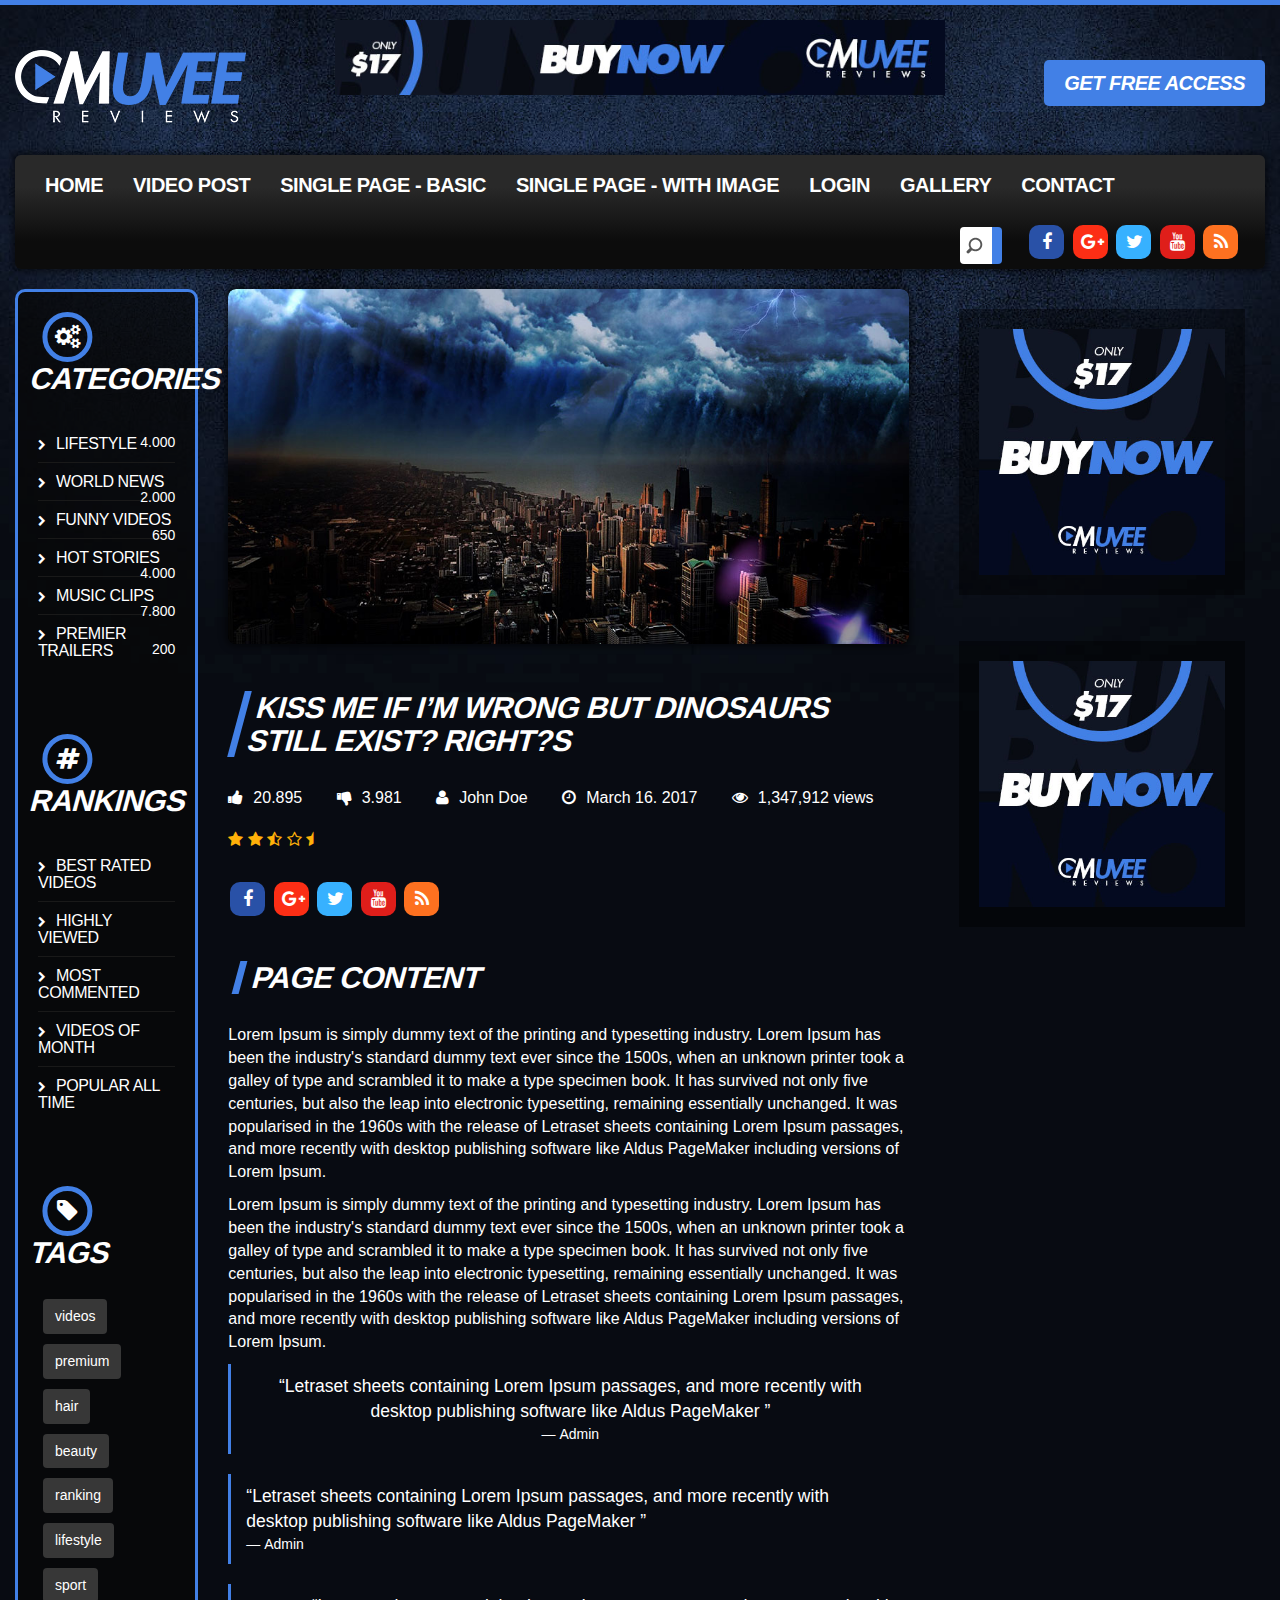
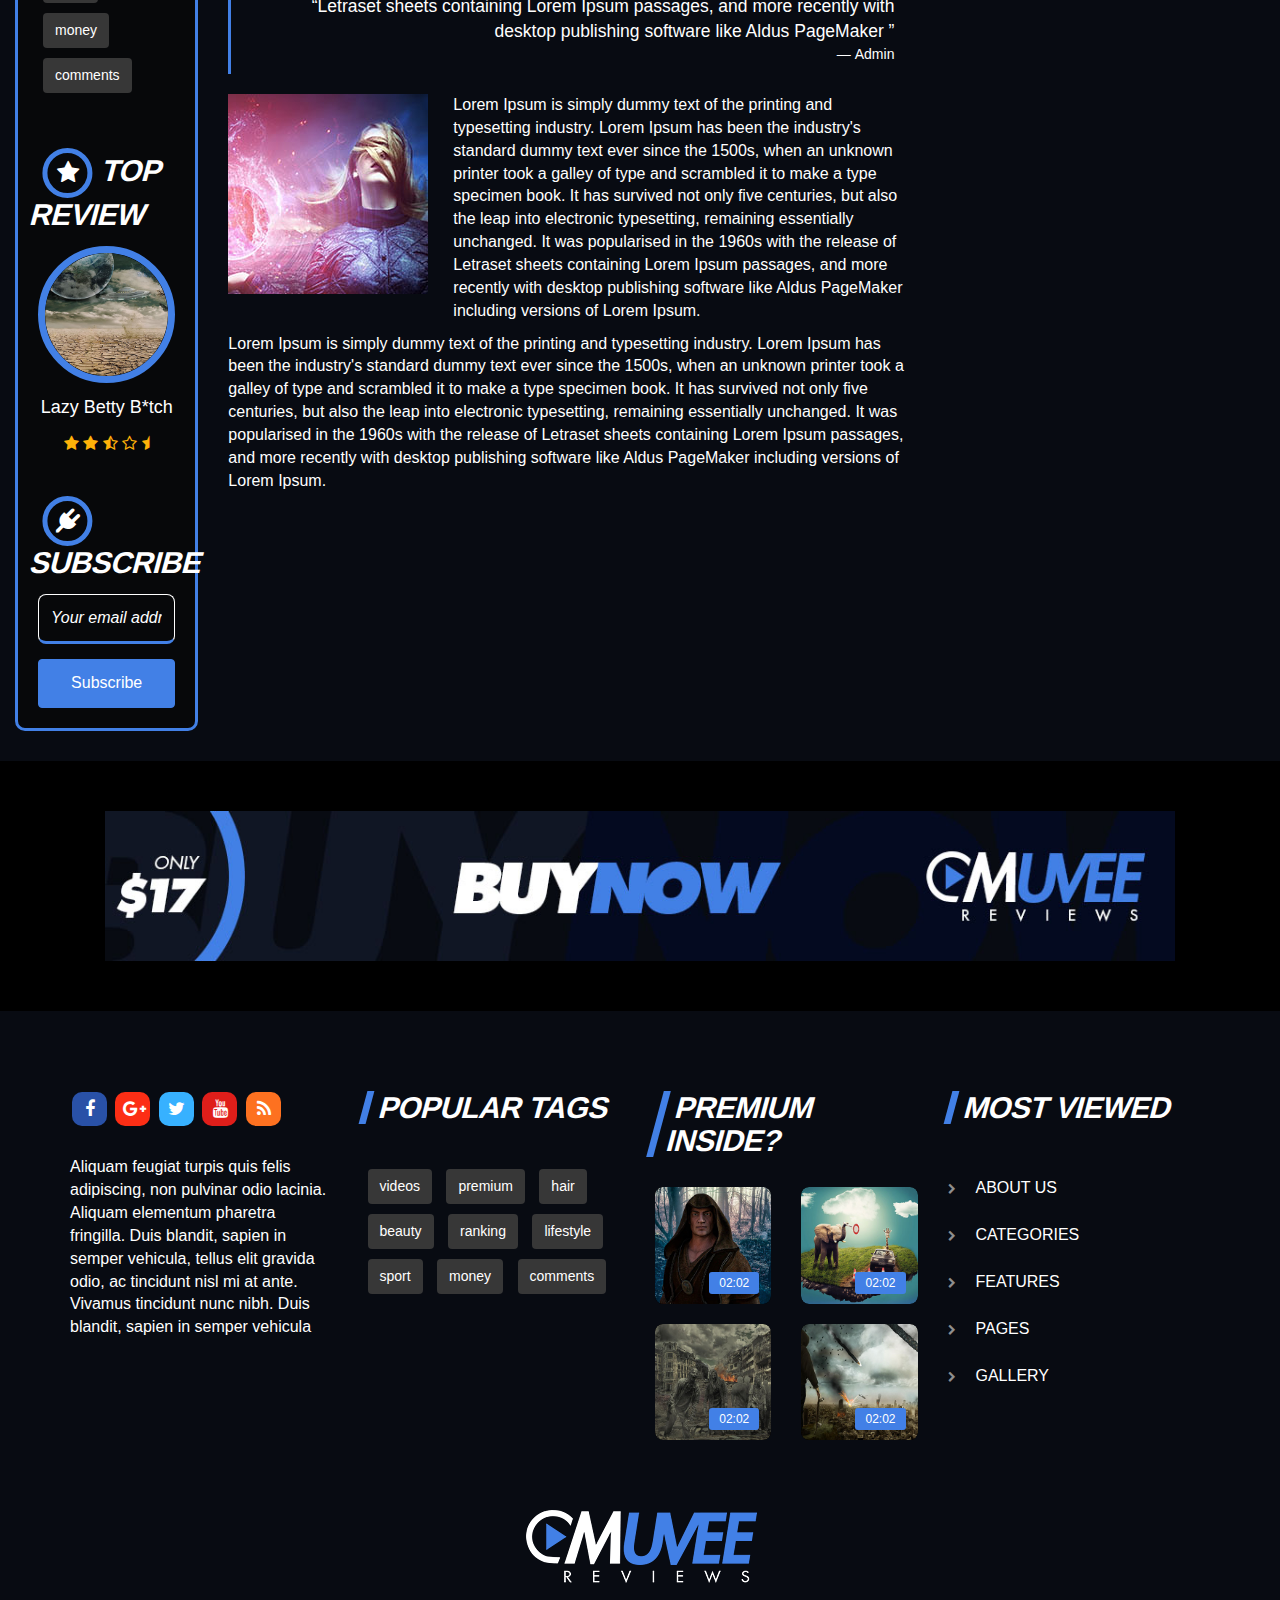
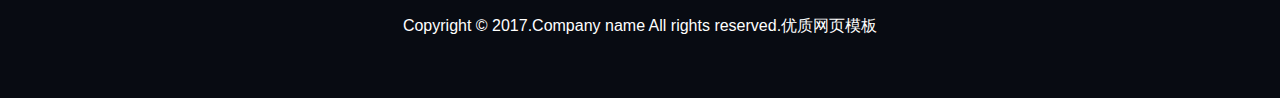
<file: CmuveeReviews.NetCore/wwwroot/single-page-with-img.html>
﻿<!DOCTYPE html>
<html lang="en">
   <head>
      <meta charset="utf-8">
      <meta name="viewport" content="width=device-width, initial-scale=1">
      <meta name="description" content="">
      <meta name="author" content="OrcasThemes">
      <meta http-equiv="X-UA-Compatible" content="IE=Edge" />
      <title></title>
      <!-- Bootstrap core CSS -->
      <link href="css/bootstrap.css" rel="stylesheet">
      <!-- Custom styles for this template -->
      <link rel="stylesheet" href="css/screen.css">
      <link rel="stylesheet" href="css/animation.css">
      <!--[if IE 7]>
      
      <![endif]-->
      <link rel="stylesheet" href="css/font-awesome.css">
      <!--[if lt IE 8]>
      <link rel="stylesheet" href="css/ie.css" type="text/css" media="screen, projection">
      <![endif]-->
      <link href="css/lity.css" rel="stylesheet">
   </head>
   <body>
      <!-- SINGLE PAGE IMAGE-->
      <div id="single-page" class="container-fluid standard-bg">
         <!-- HEADER -->
         <div class="row header-top">
            <div class="col-lg-3 col-md-6 col-sm-5">
               <a class="main-logo" href="#"><img src="img/main-logo.png" class="main-logo" alt="Muvee Reviews" title="Muvee Reviews"></a>
            </div>
            <div class="col-lg-6 hidden-md text-center hidden-sm hidden-xs">
               <img src="img/banners/banner-sm.jpg" class="img-responsive" alt="Buy Now">
            </div>
            <div class="col-lg-3 col-md-6 col-sm-7 hidden-xs">
               <div class="right-box">
                  <button type="button" class="access-btn" data-toggle="modal" data-target="#enquirypopup">get free access</button>
               </div>
            </div>
         </div>
         <!-- MENU -->
         <div class="row home-mega-menu ">
            <div class="col-md-12">
               <nav class="navbar navbar-default">
                  <div class="navbar-header">
                     <button class="navbar-toggle" type="button" data-toggle="collapse" data-target=".js-navbar-collapse">
                     <span class="sr-only">Toggle navigation</span>
                     <span class="icon-bar"></span>
                     <span class="icon-bar"></span>
                     <span class="icon-bar"></span>
                     </button>
                  </div>
                  <div class="collapse navbar-collapse js-navbar-collapse megabg dropshd ">
                     <ul class="nav navbar-nav">
                        <li><a href="index.html">Home</a></li>
						<li><a href="single-video.html">Video Post</a></li>
						<li><a href="single-page.html">Single Page - Basic</a></li>
						<li><a href="single-page-with-img.html">Single Page - with Image</a></li>
						<li><a href="login.html">Login</a></li>
						<li><a href="gallery-video-boxed.html">Gallery</a></li>
						<li><a href="contact.html">Contact</a></li>
                     </ul>
                     <ul class="social">
                        <li class="social-facebook"><a href="#" class="fa fa-facebook social-icons"></a></li>
                        <li class="social-google-plus"><a href="#" class="fa fa-google-plus social-icons"></a></li>
                        <li class="social-twitter"><a href="#" class="fa fa-twitter social-icons"></a></li>
                        <li class="social-youtube"><a href="#" class="fa fa-youtube social-icons"></a></li>
                        <li class="social-rss"><a href="#" class="fa fa-rss social-icons"></a></li>
                     </ul>
                     <div class="search-block">
                        <form>
                           <input type="search" placeholder="Search">
                        </form>
                     </div>
                  </div>
                  <!-- /.nav-collapse -->
               </nav>
            </div>
         </div>
         <!-- SINGLE PAGE IMAGE -->
         <div class="row">
            <!-- SIDEBAR -->
            <div class="col-lg-2 col-md-4 hidden-sm hidden-xs">
               <aside class="dark-bg">
                  <article>
                     <h2 class="icon"><i class="fa fa-gears" aria-hidden="true"></i>categories</h2>
                     <ul class="sidebar-links">
                        <li class="fa fa-chevron-right"><a href="#">Lifestyle</a><span>4.000</span></li>
                        <li class="fa fa-chevron-right"><a href="#">World News</a><span>2.000</span></li>
                        <li class="fa fa-chevron-right"><a href="#">Funny videos</a><span>650</span></li>
                        <li class="fa fa-chevron-right"><a href="#">Hot Stories</a><span>4.000</span></li>
                        <li class="fa fa-chevron-right"><a href="#">Music Clips</a><span>7.800</span></li>
                        <li class="fa fa-chevron-right"><a href="#">Premier Trailers</a><span>200</span></li>
                     </ul>
                  </article>
                  <div class="clearfix spacer"></div>
                  <article>
                     <h2 class="icon"><i class="fa fa-hashtag" aria-hidden="true"></i>rankings</h2>
                     <ul class="sidebar-links">
                        <li class="fa fa-chevron-right"><a href="#">best rated videos</a></li>
                        <li class="fa fa-chevron-right"><a href="#">highly viewed</a></li>
                        <li class="fa fa-chevron-right"><a href="#">most commented</a></li>
                        <li class="fa fa-chevron-right"><a href="#">videos of month</a></li>
                        <li class="fa fa-chevron-right"><a href="#">popular all time</a></li>
                     </ul>
                  </article>
                  <div class="clearfix spacer"></div>
                  <article>
                     <h2 class="icon"><i class="fa fa-tag" aria-hidden="true"></i>tags</h2>
                     <ul class="footer-tags">
                        <li><a href="#">videos</a></li>
                        <li><a href="#">premium</a></li>
                        <li><a href="#">hair</a></li>
                        <li><a href="#">beauty</a></li>
                        <li><a href="#">ranking</a></li>
                        <li><a href="#">lifestyle</a></li>
                        <li><a href="#">sport</a></li>
                        <li><a href="#">money</a></li>
                        <li><a href="#">comments</a></li>
                     </ul>
                  </article>
                  <div class="clearfix spacer"></div>
                  <article class="reviews">
                     <h2 class="icon"><i class="fa fa-star" aria-hidden="true"></i>top review</h2>
                     <!-- POST L size -->
                     <div class="post post-medium">
                        <a class="thumbr post-thumb" href="#">
                        <span class="review-number">4.8</span>
                        <img src="img/thumbs/thumb-review7.jpg" class="review img-responsive" alt="Review">
                        </a>
                        <div class="infor">
                           <h4>
                              <a class="title" href="#">Lazy Betty B*tch</a>
                           </h4>
                           <div class="ratings">
                              <i class="fa fa-star" aria-hidden="true"></i>
                              <i class="fa fa-star" aria-hidden="true"></i>
                              <i class="fa fa-star-half-o" aria-hidden="true"></i>
                              <i class="fa fa-star-o"></i>
                              <i class="fa fa-star-half"></i>
                           </div>
                        </div>
                     </div>
                  </article>
                  <div class="clearfix spacer"></div>
                  <article>
                     <h2 class="icon"><i class="fa fa-plug" aria-hidden="true"></i>subscribe</h2>
                     <!-- SUBSCRIBE FIELD -->
                     <form name="search-submit" method="post" action="#" id="subscribe-submit">
                        <fieldset class="search-fieldset">
                           <input id="subscribe" type="text" name="search" size="12" class="search-field" placeholder="Your email address" value="">
                           <button class="subscribe-btn" type="submit" title="Subscribe">Subscribe</button>
                        </fieldset>
                     </form>
                  </article>
               </aside>
            </div>
            <!-- SINGLE PAGE -->	
            <div id="single-page-wrapper" class="col-lg-10 col-md-8">
               <div class="row">
                  <!-- SINGLE PAGE -->
                  <div class="col-lg-8 col-md-12 col-sm-12">
                     <!-- PAGE -->
                     <article class="page">
                        <div class="thumbr dropshd">
                           <a class="post-thumb" href="img/thumbs/page-img-thumb.jpg" data-lity>
                           <img class="img-responsive" src="img/thumbs/page-img-thumb.jpg" alt="#">
                           </a>
                        </div>
                        <div class="spacer"></div>
                        <h2 class="title main-head-title">Kiss me if I’m wrong but Dinosaurs still exist? Right?s</h2>
                        <!-- PAGE INFO -->
                        <div class="page-info">
                           <div class="metabox">
                              <span class="meta-i">
                              <i class="fa fa-thumbs-up" aria-hidden="true"></i>20.895
                              </span>
                              <span class="meta-i">
                              <i class="fa fa-thumbs-down" aria-hidden="true"></i>3.981
                              </span>
                              <span class="meta-i">
                              <i class="fa fa-user"></i><a href="#" class="author" title="John Doe">John Doe</a>
                              </span>
                              <span class="meta-i">
                              <i class="fa fa-clock-o"></i>March 16. 2017
                              </span>
                              <span class="meta-i">
                              <i class="fa fa-eye"></i>1,347,912 views
                              </span>
                              <div class="ratings">
                                 <i class="fa fa-star" aria-hidden="true"></i>
                                 <i class="fa fa-star" aria-hidden="true"></i>
                                 <i class="fa fa-star-half-o" aria-hidden="true"></i>
                                 <i class="fa fa-star-o"></i>
                                 <i class="fa fa-star-half"></i>
                              </div>
                           </div>
                           <ul class="social">
                              <li class="social-facebook"><a href="#" class="fa fa-facebook social-icons"></a></li>
                              <li class="social-google-plus"><a href="#" class="fa fa-google-plus social-icons"></a></li>
                              <li class="social-twitter"><a href="#" class="fa fa-twitter social-icons"></a></li>
                              <li class="social-youtube"><a href="#" class="fa fa-youtube social-icons"></a></li>
                              <li class="social-rss"><a href="#" class="fa fa-rss social-icons"></a></li>
                           </ul>
                        </div>
                        <div class="clearfix spacer"></div>
                        <!-- DETAILS -->
                        <div class="video-content">
                           <h2 class="title main-head-title">Page content</h2>
                           <p>
                              Lorem Ipsum is simply dummy text of the printing and typesetting industry. Lorem Ipsum has been the industry's standard dummy text ever since the 1500s, when an unknown printer took a galley of type and scrambled it to make a type specimen book. It has survived not only five centuries, but also the leap into electronic typesetting, remaining essentially unchanged. It was popularised in the 1960s with the release of Letraset sheets containing Lorem Ipsum passages, and more recently with desktop publishing software like Aldus PageMaker including versions of Lorem Ipsum.
                           </p>
                           <p>
                              Lorem Ipsum is simply dummy text of the printing and typesetting industry. Lorem Ipsum has been the industry's standard dummy text ever since the 1500s, when an unknown printer took a galley of type and scrambled it to make a type specimen book. It has survived not only five centuries, but also the leap into electronic typesetting, remaining essentially unchanged. It was popularised in the 1960s with the release of Letraset sheets containing Lorem Ipsum passages, and more recently with desktop publishing software like Aldus PageMaker including versions of Lorem Ipsum.
                           </p>
                           <blockquote class="col-md-12 Quote text-center">
                              <span class="Quote">&#8220;</span>Letraset sheets containing Lorem Ipsum passages, and more recently with desktop publishing software like Aldus PageMaker <span class="Quote">&#8221;</span>
                              <footer>Admin</footer>
                           </blockquote>
                           <blockquote class="col-md-12 Quote text-left">
                              <span class="Quote">&#8220;</span>Letraset sheets containing Lorem Ipsum passages, and more recently with desktop publishing software like Aldus PageMaker <span class="Quote">&#8221;</span>
                              <footer>Admin</footer>
                           </blockquote>
                           <blockquote class="col-md-12 Quote text-right">
                              <span class="Quote">&#8220;</span>Letraset sheets containing Lorem Ipsum passages, and more recently with desktop publishing software like Aldus PageMaker <span class="Quote">&#8221;</span>
                              <footer>Admin</footer>
                           </blockquote>
                           <img src="img/thumbs/page-img.jpg" class="pull-left gap-right gap-bottom img-responsive" alt="img">
                           <p>Lorem Ipsum is simply dummy text of the printing and typesetting industry. Lorem Ipsum has been the industry's standard dummy text ever since the 1500s, when an unknown printer took a galley of type and scrambled it to make a type specimen book. It has survived not only five centuries, but also the leap into electronic typesetting, remaining essentially unchanged. It was popularised in the 1960s with the release of Letraset sheets containing Lorem Ipsum passages, and more recently with desktop publishing software like Aldus PageMaker including versions of Lorem Ipsum.</p>
                           <p>Lorem Ipsum is simply dummy text of the printing and typesetting industry. Lorem Ipsum has been the industry's standard dummy text ever since the 1500s, when an unknown printer took a galley of type and scrambled it to make a type specimen book. It has survived not only five centuries, but also the leap into electronic typesetting, remaining essentially unchanged. It was popularised in the 1960s with the release of Letraset sheets containing Lorem Ipsum passages, and more recently with desktop publishing software like Aldus PageMaker including versions of Lorem Ipsum.</p>
                        </div>
                        <div class="clearfix spacer"></div>
                     </article>
                  </div>
                  <!-- VIDEO SIDE BANNERS -->
                  <div class="col-lg-4 hidden-md hidden-sm">
                     <!-- MAIN ROLL ADVERTISE BOX -->
                     <a href="" class="video-right-banner">
                     <img src="img/banners/banner-400x400.jpg" class="img-responsive" alt="Buy Now Muvee Reviews Bootstrap HTML5 Template" title="Buy Now Muvee Reviews Bootstrap HTML5 Template">
                     </a>
                     <a href="" class="video-right-banner">
                     <img src="img/banners/banner-400x400.jpg" class="img-responsive" alt="Buy Now Muvee Reviews Bootstrap HTML5 Template" title="Buy Now Muvee Reviews Bootstrap HTML5 Template">
                     </a>
                  </div>
               </div>
               <div class="clearfix spacer"></div>
            </div>
         </div>
      </div>
      <!-- BOTTOM BANNER -->
      <div id="bottom-banner" class="container text-center">
         <!-- BOTTOM ADVERTISE BOX -->
         <a href="" class="banner-xl">
         <img src="img/banners/banner-xl.jpg" class="img-responsive" alt="Buy Now Muvee Reviews Bootstrap HTML5 Template" title="Buy Now Muvee Reviews Bootstrap HTML5 Template">
         </a>		
      </div>
      <!-- FOOTER -->
      <div id="footer" class="container-fluid footer-background">
         <div class="container">
            <footer>
               <!-- SECTION FOOTER -->
               <div class="row">
                  <!-- SOCIAL -->
                  <div class="col-lg-3 col-md-3 col-sm-6 col-xs-12">
                     <div class="row auto-clear">
                        <div class="col-md-12">
                        </div>
                        <div class="col-md-12">
                           <ul class="social">
                              <li class="social-facebook"><a href="#" class="fa fa-facebook social-icons"></a></li>
                              <li class="social-google-plus"><a href="#" class="fa fa-google-plus social-icons"></a></li>
                              <li class="social-twitter"><a href="#" class="fa fa-twitter social-icons"></a></li>
                              <li class="social-youtube"><a href="#" class="fa fa-youtube social-icons"></a></li>
                              <li class="social-rss"><a href="#" class="fa fa-rss social-icons"></a></li>
                           </ul>
                        </div>
                        <div class="col-md-12">
                           <p>Aliquam feugiat turpis quis felis adipiscing, non pulvinar odio lacinia. Aliquam elementum pharetra fringilla. Duis blandit, sapien in semper vehicula, tellus elit gravida odio, ac tincidunt nisl mi at ante. Vivamus tincidunt nunc nibh. Duis blandit, sapien in semper vehicula</p>
                        </div>
                     </div>
                  </div>
                  <!-- TAGS -->
                  <div class="col-lg-3 col-md-3 col-sm-6 col-xs-12">
                     <h2 class="title">popular tags</h2>
                     <ul class="footer-tags">
                        <li><a href="#">videos</a></li>
                        <li><a href="#">premium</a></li>
                        <li><a href="#">hair</a></li>
                        <li><a href="#">beauty</a></li>
                        <li><a href="#">ranking</a></li>
                        <li><a href="#">lifestyle</a></li>
                        <li><a href="#">sport</a></li>
                        <li><a href="#">money</a></li>
                        <li><a href="#">comments</a></li>
                     </ul>
                  </div>
                  <!-- POST -->
                  <div class="col-lg-3 col-md-3 col-sm-6 col-xs-12">
                     <h2 class="title">PREMIUM inside?</h2>
                     <div class="row auto-clear">
                        <div class="col-lg-6 col-md-6 col-sm-6 post post-medium">
                           <div class="thumbr">
                              <a class="post-thumb" href="" data-lity title="Video Title Goes Here">
                                 <span class="play-btn-border" title="Play"><i class="fa fa-play-circle headline-round" aria-hidden="true"></i></span>
                                 <div class="cactus-note ct-time font-size-1"><span>02:02</span></div>
                                 <img class="img-responsive" src="img/thumbs/thumb-s.jpg" alt="#">
                              </a>
                           </div>
                        </div>
                        <div class="col-lg-6 col-md-6 col-sm-6 post post-medium">
                           <div class="thumbr">
                              <a class="post-thumb" href="" data-lity title="Video Title Goes Here">
                                 <span class="play-btn-border" title="Play"><i class="fa fa-play-circle headline-round" aria-hidden="true"></i></span>
                                 <div class="cactus-note ct-time font-size-1"><span>02:02</span></div>
                                 <img class="img-responsive" src="img/thumbs/thumb-s2.jpg" alt="#">
                              </a>
                           </div>
                        </div>
                        <div class="col-lg-6 col-md-6 col-sm-6 post post-medium">
                           <div class="thumbr">
                              <a class="post-thumb" href="" data-lity title="Video Title Goes Here">
                                 <span class="play-btn-border" title="Play"><i class="fa fa-play-circle headline-round" aria-hidden="true"></i></span>
                                 <div class="cactus-note ct-time font-size-1"><span>02:02</span></div>
                                 <img class="img-responsive" src="img/thumbs/thumb-s4.jpg" alt="#">
                              </a>
                           </div>
                        </div>
                        <div class="col-lg-6 col-md-6 col-sm-6 post post-medium">
                           <div class="thumbr">
                              <a class="post-thumb" href="" data-lity title="Video Title Goes Here">
                                 <span class="play-btn-border" title="Play"><i class="fa fa-play-circle headline-round" aria-hidden="true"></i></span>
                                 <div class="cactus-note ct-time font-size-1"><span>02:02</span></div>
                                 <img class="img-responsive" src="img/thumbs/thumb-s3.jpg" alt="#">
                              </a>
                           </div>
                        </div>
                     </div>
                  </div>
                  <!-- LINKS -->
                  <div class="col-lg-3 col-md-3 col-sm-6 col-xs-12">
                     <h2 class="title">most viewed</h2>
                     <ul class="footer-menu-links">
                        <li class="fa fa-chevron-right"><a href="#">About Us</a></li>
                        <li class="fa fa-chevron-right"><a href="#">Categories</a></li>
                        <li class="fa fa-chevron-right"><a href="#">Features</a></li>
                        <li class="fa fa-chevron-right"><a href="#">Pages</a></li>
                        <li class="fa fa-chevron-right"><a href="#">Gallery</a></li>
                     </ul>
                  </div>
               </div>
               <div class="row copyright-bottom text-center">
                  <div class="col-md-12 text-center">
                     <a href="" class="footer-logo" title="Video Magazine Bootstrap HTML5 template">
                     <img src="img/footer-logo.png" class="img-responsive text-center" alt="Video Magazine Bootstrap HTML5 template">
                     </a>	
                     <p>Copyright &copy; 2017.Company name All rights reserved.<a target="_blank" href="http://www.19moban.com/">优质网页模板</a></p>
                     
                  </div>
               </div>
            </footer>
         </div>
      </div>
      <!-- JAVA SCRIPT -->
      <!-- jQuery (necessary for Bootstrap's JavaScript plugins) -->
      <script src="js/jquery-1.12.1.min.js"></script>
      <script src="js/bootstrap.min.js"></script>
      <script src="js/lity.js"></script>
      <script>
         $(".nav .dropdown").hover(function() {
           $(this).find(".dropdown-toggle").dropdown("toggle");
         });
      </script>
      <!-- MODAL -->
      <div id="enquirypopup" class="modal fade in " role="dialog">
         <div class="modal-dialog">
            <!-- Modal content-->
            <div class="modal-content row">
               <div class="modal-header custom-modal-header">
                  <button type="button" class="close" data-dismiss="modal">×</button>
                  <h2 class="icon"><i class="fa fa-television" aria-hidden="true"></i>free access</h2>
               </div>
               <div class="modal-body">
                  <form name="info_form" class="form-inline" action="#" method="post">
                     <div class="form-group col-sm-12">
                        <input type="text" class="form-control" name="name" id="name" placeholder="Enter Name">
                     </div>
                     <div class="form-group col-sm-12">
                        <input type="email" class="form-control" name="email" id="email" placeholder="Enter Email">
                     </div>
                     <div class="form-group col-sm-12">
                        <button class="subscribe-btn pull-right" type="submit" title="Subscribe">Subscribe</button>
                     </div>
                  </form>
               </div>
            </div>
         </div>
      </div>
   </body>
</html>
</file>
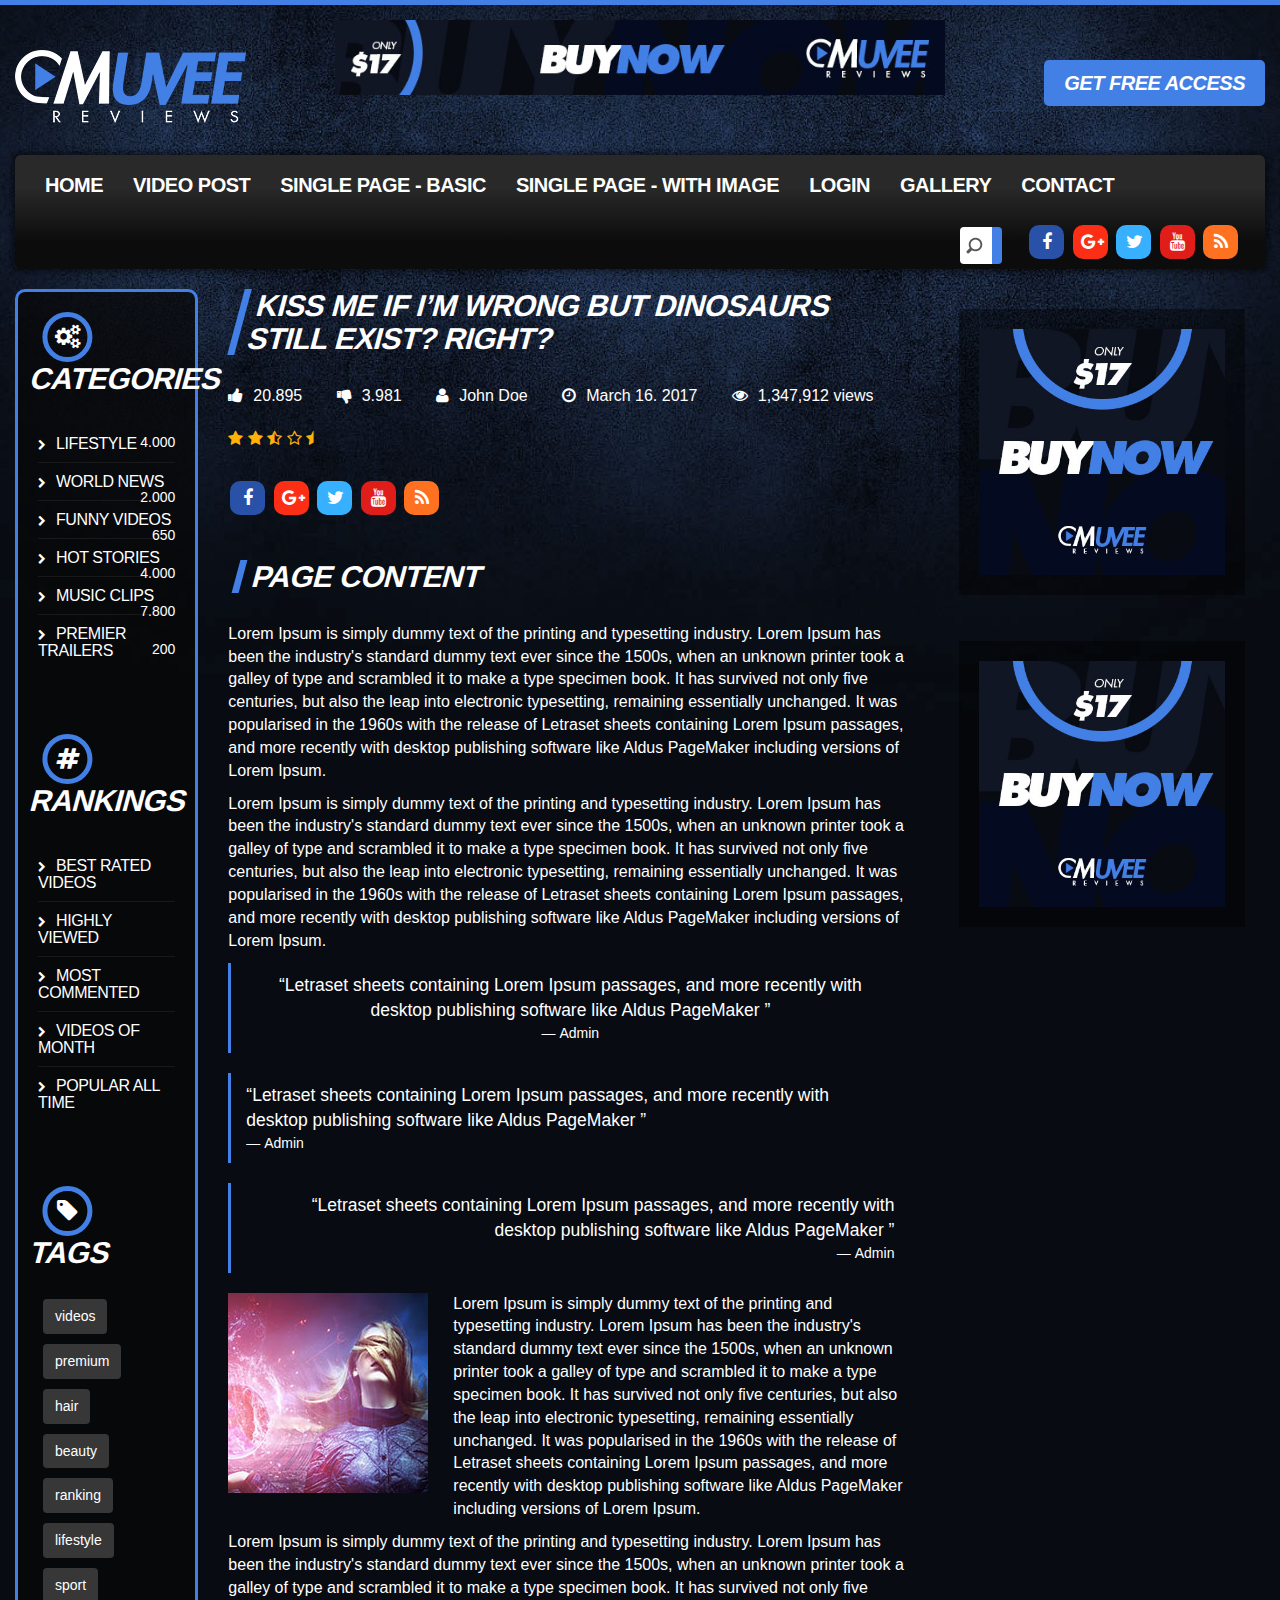
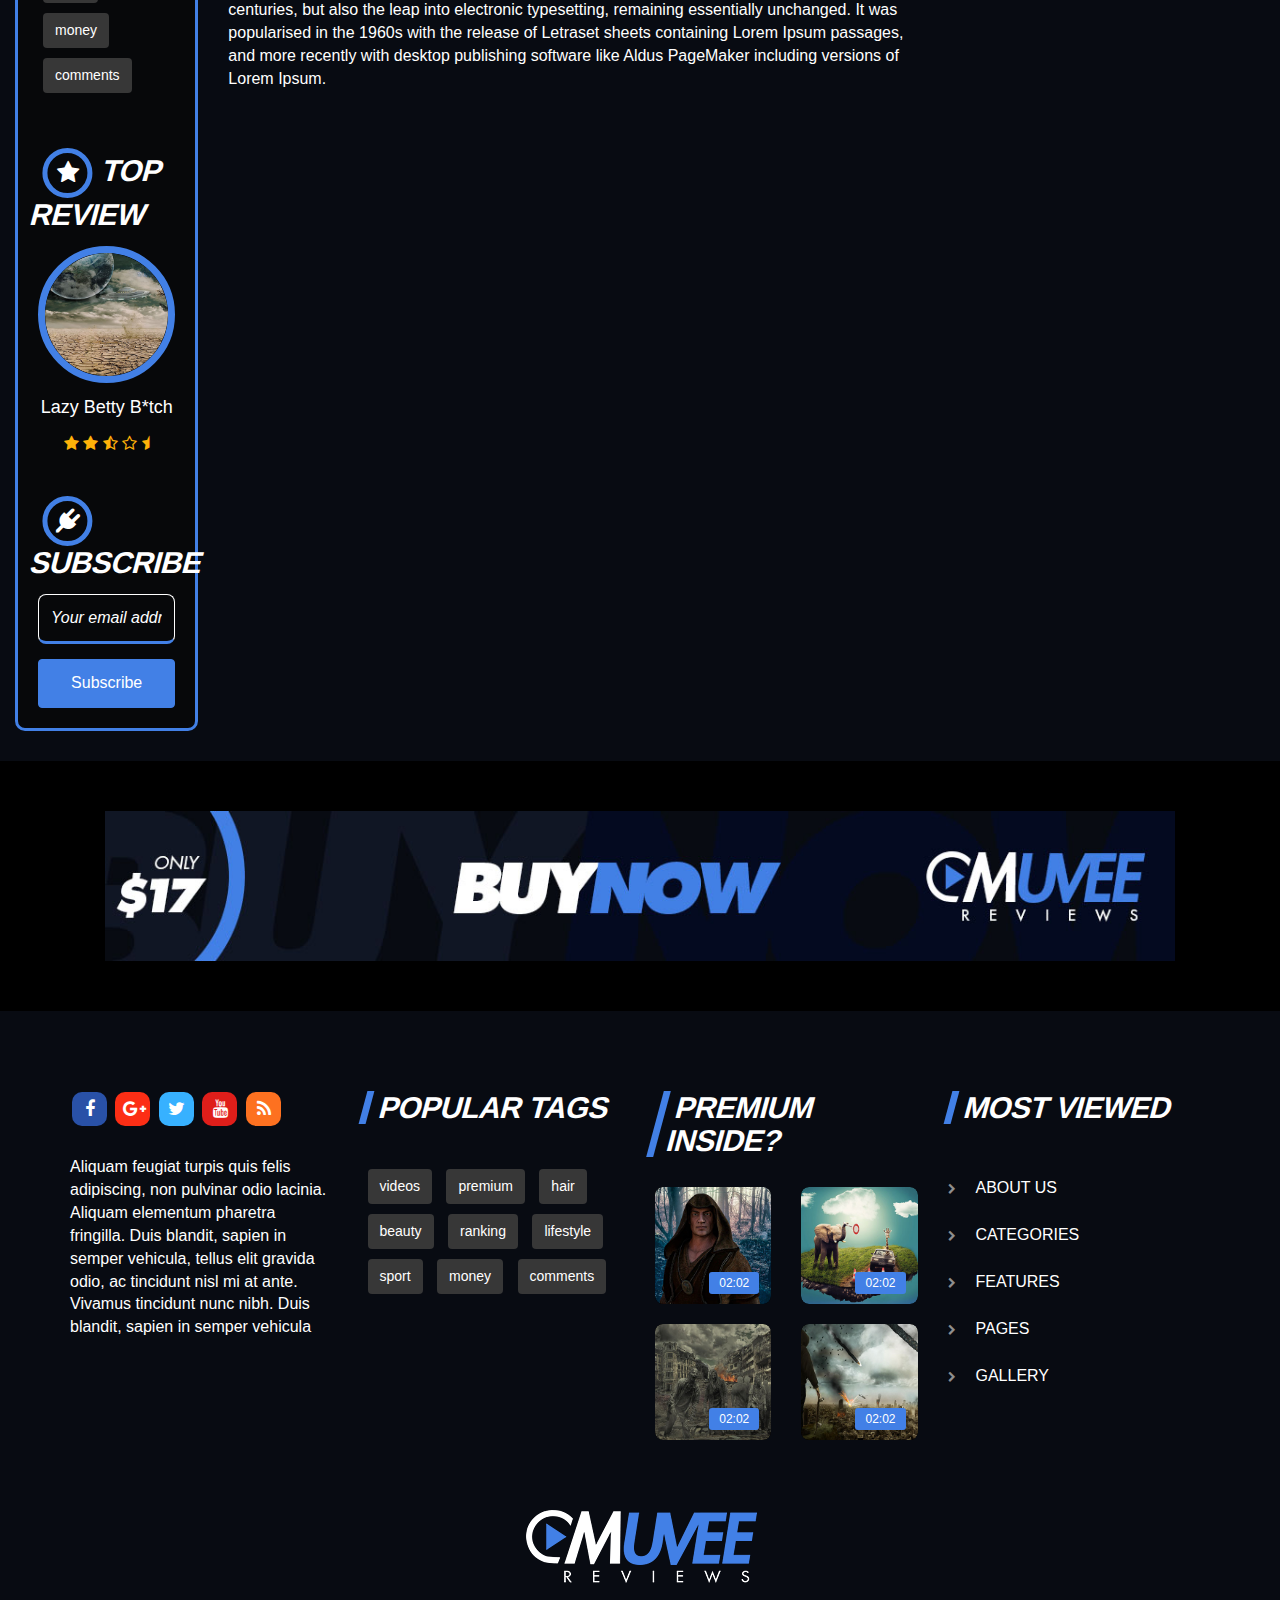
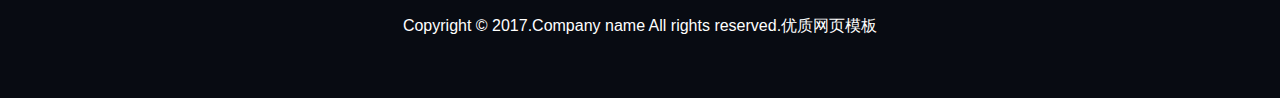
<file: CmuveeReviews.NetCore/wwwroot/single-page.html>
﻿<!DOCTYPE html>
<html lang="en">
   <head>
      <meta charset="utf-8">
      <meta name="viewport" content="width=device-width, initial-scale=1">
      <meta name="description" content="">
      <meta name="author" content="OrcasThemes">
      <meta http-equiv="X-UA-Compatible" content="IE=Edge" />
      <title></title>
      <!-- Bootstrap core CSS -->
      <link href="css/bootstrap.css" rel="stylesheet">
      <!-- Custom styles for this template -->
      <link rel="stylesheet" href="css/screen.css">
      <link rel="stylesheet" href="css/animation.css">
      <!--[if IE 7]>
      
      <![endif]-->
      <link rel="stylesheet" href="css/font-awesome.css">
      <!--[if lt IE 8]>
      <link rel="stylesheet" href="css/ie.css" type="text/css" media="screen, projection">
      <![endif]-->
      <link href="css/lity.css" rel="stylesheet">
   </head>
   <body>
      <!-- SINGLE PAGE -->
      <div id="single-page" class="container-fluid standard-bg">
         <!-- HEADER -->
         <div class="row header-top">
            <div class="col-lg-3 col-md-6 col-sm-5">
               <a class="main-logo" href="#"><img src="img/main-logo.png" class="main-logo" alt="Muvee Reviews" title="Muvee Reviews"></a>
            </div>
            <div class="col-lg-6 hidden-md text-center hidden-sm hidden-xs">
               <img src="img/banners/banner-sm.jpg" class="img-responsive" alt="Buy Now">
            </div>
            <div class="col-lg-3 col-md-6 col-sm-7 hidden-xs">
               <div class="right-box">
                  <button type="button" class="access-btn" data-toggle="modal" data-target="#enquirypopup">get free access</button>
               </div>
            </div>
         </div>
         <!-- MENU -->
         <div class="row home-mega-menu ">
            <div class="col-md-12">
               <nav class="navbar navbar-default">
                  <div class="navbar-header">
                     <button class="navbar-toggle" type="button" data-toggle="collapse" data-target=".js-navbar-collapse">
                     <span class="sr-only">Toggle navigation</span>
                     <span class="icon-bar"></span>
                     <span class="icon-bar"></span>
                     <span class="icon-bar"></span>
                     </button>
                  </div>
                  <div class="collapse navbar-collapse js-navbar-collapse megabg dropshd ">
                     <ul class="nav navbar-nav">
                        <li><a href="index.html">Home</a></li>
						<li><a href="single-video.html">Video Post</a></li>
						<li><a href="single-page.html">Single Page - Basic</a></li>
						<li><a href="single-page-with-img.html">Single Page - with Image</a></li>
						<li><a href="login.html">Login</a></li>
						<li><a href="gallery-video-boxed.html">Gallery</a></li>
						<li><a href="contact.html">Contact</a></li>
                     </ul>
                     <ul class="social">
                        <li class="social-facebook"><a href="#" class="fa fa-facebook social-icons"></a></li>
                        <li class="social-google-plus"><a href="#" class="fa fa-google-plus social-icons"></a></li>
                        <li class="social-twitter"><a href="#" class="fa fa-twitter social-icons"></a></li>
                        <li class="social-youtube"><a href="#" class="fa fa-youtube social-icons"></a></li>
                        <li class="social-rss"><a href="#" class="fa fa-rss social-icons"></a></li>
                     </ul>
                     <div class="search-block">
                        <form>
                           <input type="search" placeholder="Search">
                        </form>
                     </div>
                  </div>
                  <!-- /.nav-collapse -->
               </nav>
            </div>
         </div>
         <!-- SINGLE PAGE -->
         <div class="row">
            <!-- SIDEBAR -->
            <div class="col-lg-2 col-md-4 hidden-sm hidden-xs">
               <aside class="dark-bg">
                  <article>
                     <h2 class="icon"><i class="fa fa-gears" aria-hidden="true"></i>categories</h2>
                     <ul class="sidebar-links">
                        <li class="fa fa-chevron-right"><a href="#">Lifestyle</a><span>4.000</span></li>
                        <li class="fa fa-chevron-right"><a href="#">World News</a><span>2.000</span></li>
                        <li class="fa fa-chevron-right"><a href="#">Funny videos</a><span>650</span></li>
                        <li class="fa fa-chevron-right"><a href="#">Hot Stories</a><span>4.000</span></li>
                        <li class="fa fa-chevron-right"><a href="#">Music Clips</a><span>7.800</span></li>
                        <li class="fa fa-chevron-right"><a href="#">Premier Trailers</a><span>200</span></li>
                     </ul>
                  </article>
                  <div class="clearfix spacer"></div>
                  <article>
                     <h2 class="icon"><i class="fa fa-hashtag" aria-hidden="true"></i>rankings</h2>
                     <ul class="sidebar-links">
                        <li class="fa fa-chevron-right"><a href="#">best rated videos</a></li>
                        <li class="fa fa-chevron-right"><a href="#">highly viewed</a></li>
                        <li class="fa fa-chevron-right"><a href="#">most commented</a></li>
                        <li class="fa fa-chevron-right"><a href="#">videos of month</a></li>
                        <li class="fa fa-chevron-right"><a href="#">popular all time</a></li>
                     </ul>
                  </article>
                  <div class="clearfix spacer"></div>
                  <article>
                     <h2 class="icon"><i class="fa fa-tag" aria-hidden="true"></i>tags</h2>
                     <ul class="footer-tags">
                        <li><a href="#">videos</a></li>
                        <li><a href="#">premium</a></li>
                        <li><a href="#">hair</a></li>
                        <li><a href="#">beauty</a></li>
                        <li><a href="#">ranking</a></li>
                        <li><a href="#">lifestyle</a></li>
                        <li><a href="#">sport</a></li>
                        <li><a href="#">money</a></li>
                        <li><a href="#">comments</a></li>
                     </ul>
                  </article>
                  <div class="clearfix spacer"></div>
                  <article class="reviews">
                     <h2 class="icon"><i class="fa fa-star" aria-hidden="true"></i>top review</h2>
                     <!-- POST L size -->
                     <div class="post post-medium">
                        <a class="thumbr post-thumb" href="#">
                        <span class="review-number">4.8</span>
                        <img src="img/thumbs/thumb-review7.jpg" class="review img-responsive" alt="Review">
                        </a>
                        <div class="infor">
                           <h4>
                              <a class="title" href="#">Lazy Betty B*tch</a>
                           </h4>
                           <div class="ratings">
                              <i class="fa fa-star" aria-hidden="true"></i>
                              <i class="fa fa-star" aria-hidden="true"></i>
                              <i class="fa fa-star-half-o" aria-hidden="true"></i>
                              <i class="fa fa-star-o"></i>
                              <i class="fa fa-star-half"></i>
                           </div>
                        </div>
                     </div>
                  </article>
                  <div class="clearfix spacer"></div>
                  <article>
                     <h2 class="icon"><i class="fa fa-plug" aria-hidden="true"></i>subscribe</h2>
                     <!-- SUBSCRIBE FIELD -->
                     <form name="search-submit" method="post" action="#" id="subscribe-submit">
                        <fieldset class="search-fieldset">
                           <input id="subscribe" type="text" name="search" size="12" class="search-field" placeholder="Your email address" value="">
                           <button class="subscribe-btn" type="submit" title="Subscribe">Subscribe</button>
                        </fieldset>
                     </form>
                  </article>
               </aside>
            </div>
            <!-- SINGLE PAGE -->	
            <div id="single-page-wrapper" class="col-lg-10 col-md-8">
               <div class="row">
                  <!-- SINGLE PAGE -->
                  <div class="col-lg-8 col-md-12 col-sm-12">
                     <!-- PAGE -->
                     <article class="page">
                        <h2 class="title main-head-title">Kiss me if I’m wrong but Dinosaurs still exist? Right?</h2>
                        <!-- PAGE INFO -->
                        <div class="page-info">
                           <div class="metabox">
                              <span class="meta-i">
                              <i class="fa fa-thumbs-up" aria-hidden="true"></i>20.895
                              </span>
                              <span class="meta-i">
                              <i class="fa fa-thumbs-down" aria-hidden="true"></i>3.981
                              </span>
                              <span class="meta-i">
                              <i class="fa fa-user"></i><a href="#" class="author" title="John Doe">John Doe</a>
                              </span>
                              <span class="meta-i">
                              <i class="fa fa-clock-o"></i>March 16. 2017
                              </span>
                              <span class="meta-i">
                              <i class="fa fa-eye"></i>1,347,912 views
                              </span>
                              <div class="ratings">
                                 <i class="fa fa-star" aria-hidden="true"></i>
                                 <i class="fa fa-star" aria-hidden="true"></i>
                                 <i class="fa fa-star-half-o" aria-hidden="true"></i>
                                 <i class="fa fa-star-o"></i>
                                 <i class="fa fa-star-half"></i>
                              </div>
                           </div>
                           <ul class="social">
                              <li class="social-facebook"><a href="#" class="fa fa-facebook social-icons"></a></li>
                              <li class="social-google-plus"><a href="#" class="fa fa-google-plus social-icons"></a></li>
                              <li class="social-twitter"><a href="#" class="fa fa-twitter social-icons"></a></li>
                              <li class="social-youtube"><a href="#" class="fa fa-youtube social-icons"></a></li>
                              <li class="social-rss"><a href="#" class="fa fa-rss social-icons"></a></li>
                           </ul>
                        </div>
                        <div class="clearfix spacer"></div>
                        <!-- DETAILS -->
                        <div class="video-content">
                           <h2 class="title main-head-title">Page content</h2>
                           <p>
                              Lorem Ipsum is simply dummy text of the printing and typesetting industry. Lorem Ipsum has been the industry's standard dummy text ever since the 1500s, when an unknown printer took a galley of type and scrambled it to make a type specimen book. It has survived not only five centuries, but also the leap into electronic typesetting, remaining essentially unchanged. It was popularised in the 1960s with the release of Letraset sheets containing Lorem Ipsum passages, and more recently with desktop publishing software like Aldus PageMaker including versions of Lorem Ipsum.
                           </p>
                           <p>
                              Lorem Ipsum is simply dummy text of the printing and typesetting industry. Lorem Ipsum has been the industry's standard dummy text ever since the 1500s, when an unknown printer took a galley of type and scrambled it to make a type specimen book. It has survived not only five centuries, but also the leap into electronic typesetting, remaining essentially unchanged. It was popularised in the 1960s with the release of Letraset sheets containing Lorem Ipsum passages, and more recently with desktop publishing software like Aldus PageMaker including versions of Lorem Ipsum.
                           </p>
                           <blockquote class="col-md-12 Quote text-center">
                              <span class="Quote">&#8220;</span>Letraset sheets containing Lorem Ipsum passages, and more recently with desktop publishing software like Aldus PageMaker <span class="Quote">&#8221;</span>
                              <footer>Admin</footer>
                           </blockquote>
                           <blockquote class="col-md-12 Quote text-left">
                              <span class="Quote">&#8220;</span>Letraset sheets containing Lorem Ipsum passages, and more recently with desktop publishing software like Aldus PageMaker <span class="Quote">&#8221;</span>
                              <footer>Admin</footer>
                           </blockquote>
                           <blockquote class="col-md-12 Quote text-right">
                              <span class="Quote">&#8220;</span>Letraset sheets containing Lorem Ipsum passages, and more recently with desktop publishing software like Aldus PageMaker <span class="Quote">&#8221;</span>
                              <footer>Admin</footer>
                           </blockquote>
                           <img src="img/thumbs/page-img.jpg" class="pull-left gap-right gap-bottom img-responsive" alt="img">
                           <p>Lorem Ipsum is simply dummy text of the printing and typesetting industry. Lorem Ipsum has been the industry's standard dummy text ever since the 1500s, when an unknown printer took a galley of type and scrambled it to make a type specimen book. It has survived not only five centuries, but also the leap into electronic typesetting, remaining essentially unchanged. It was popularised in the 1960s with the release of Letraset sheets containing Lorem Ipsum passages, and more recently with desktop publishing software like Aldus PageMaker including versions of Lorem Ipsum.</p>
                           <p>Lorem Ipsum is simply dummy text of the printing and typesetting industry. Lorem Ipsum has been the industry's standard dummy text ever since the 1500s, when an unknown printer took a galley of type and scrambled it to make a type specimen book. It has survived not only five centuries, but also the leap into electronic typesetting, remaining essentially unchanged. It was popularised in the 1960s with the release of Letraset sheets containing Lorem Ipsum passages, and more recently with desktop publishing software like Aldus PageMaker including versions of Lorem Ipsum.</p>
                        </div>
                        <div class="clearfix spacer"></div>
                     </article>
                  </div>
                  <!-- VIDEO SIDE BANNERS -->
                  <div class="col-lg-4 hidden-md hidden-sm">
                     <!-- MAIN ROLL ADVERTISE BOX -->
                     <a href="" class="video-right-banner">
                     <img src="img/banners/banner-400x400.jpg" class="img-responsive" alt="Buy Now Muvee Reviews Bootstrap HTML5 Template" title="Buy Now Muvee Reviews Bootstrap HTML5 Template">
                     </a>
                     <a href="" class="video-right-banner">
                     <img src="img/banners/banner-400x400.jpg" class="img-responsive" alt="Buy Now Muvee Reviews Bootstrap HTML5 Template" title="Buy Now Muvee Reviews Bootstrap HTML5 Template">
                     </a>
                  </div>
               </div>
               <div class="clearfix spacer"></div>
            </div>
         </div>
      </div>
      <!-- BOTTOM BANNER -->
      <div id="bottom-banner" class="container text-center">
         <!-- BOTTOM ADVERTISE BOX -->
         <a href="" class="banner-xl">
         <img src="img/banners/banner-xl.jpg" class="img-responsive" alt="Buy Now Muvee Reviews Bootstrap HTML5 Template" title="Buy Now Muvee Reviews Bootstrap HTML5 Template">
         </a>		
      </div>
      <!-- FOOTER -->
      <div id="footer" class="container-fluid footer-background">
         <div class="container">
            <footer>
               <!-- SECTION FOOTER -->
               <div class="row">
                  <!-- SOCIAL -->
                  <div class="col-lg-3 col-md-3 col-sm-6 col-xs-12">
                     <div class="row auto-clear">
                        <div class="col-md-12">
                        </div>
                        <div class="col-md-12">
                           <ul class="social">
                              <li class="social-facebook"><a href="#" class="fa fa-facebook social-icons"></a></li>
                              <li class="social-google-plus"><a href="#" class="fa fa-google-plus social-icons"></a></li>
                              <li class="social-twitter"><a href="#" class="fa fa-twitter social-icons"></a></li>
                              <li class="social-youtube"><a href="#" class="fa fa-youtube social-icons"></a></li>
                              <li class="social-rss"><a href="#" class="fa fa-rss social-icons"></a></li>
                           </ul>
                        </div>
                        <div class="col-md-12">
                           <p>Aliquam feugiat turpis quis felis adipiscing, non pulvinar odio lacinia. Aliquam elementum pharetra fringilla. Duis blandit, sapien in semper vehicula, tellus elit gravida odio, ac tincidunt nisl mi at ante. Vivamus tincidunt nunc nibh. Duis blandit, sapien in semper vehicula</p>
                        </div>
                     </div>
                  </div>
                  <!-- TAGS -->
                  <div class="col-lg-3 col-md-3 col-sm-6 col-xs-12">
                     <h2 class="title">popular tags</h2>
                     <ul class="footer-tags">
                        <li><a href="#">videos</a></li>
                        <li><a href="#">premium</a></li>
                        <li><a href="#">hair</a></li>
                        <li><a href="#">beauty</a></li>
                        <li><a href="#">ranking</a></li>
                        <li><a href="#">lifestyle</a></li>
                        <li><a href="#">sport</a></li>
                        <li><a href="#">money</a></li>
                        <li><a href="#">comments</a></li>
                     </ul>
                  </div>
                  <!-- POST -->
                  <div class="col-lg-3 col-md-3 col-sm-6 col-xs-12">
                     <h2 class="title">PREMIUM inside?</h2>
                     <div class="row auto-clear">
                        <div class="col-lg-6 col-md-6 col-sm-6 post post-medium">
                           <div class="thumbr">
                              <a class="post-thumb" href="" data-lity title="Video Title Goes Here">
                                 <span class="play-btn-border" title="Play"><i class="fa fa-play-circle headline-round" aria-hidden="true"></i></span>
                                 <div class="cactus-note ct-time font-size-1"><span>02:02</span></div>
                                 <img class="img-responsive" src="img/thumbs/thumb-s.jpg" alt="#">
                              </a>
                           </div>
                        </div>
                        <div class="col-lg-6 col-md-6 col-sm-6 post post-medium">
                           <div class="thumbr">
                              <a class="post-thumb" href="" data-lity title="Video Title Goes Here">
                                 <span class="play-btn-border" title="Play"><i class="fa fa-play-circle headline-round" aria-hidden="true"></i></span>
                                 <div class="cactus-note ct-time font-size-1"><span>02:02</span></div>
                                 <img class="img-responsive" src="img/thumbs/thumb-s2.jpg" alt="#">
                              </a>
                           </div>
                        </div>
                        <div class="col-lg-6 col-md-6 col-sm-6 post post-medium">
                           <div class="thumbr">
                              <a class="post-thumb" href="" data-lity title="Video Title Goes Here">
                                 <span class="play-btn-border" title="Play"><i class="fa fa-play-circle headline-round" aria-hidden="true"></i></span>
                                 <div class="cactus-note ct-time font-size-1"><span>02:02</span></div>
                                 <img class="img-responsive" src="img/thumbs/thumb-s4.jpg" alt="#">
                              </a>
                           </div>
                        </div>
                        <div class="col-lg-6 col-md-6 col-sm-6 post post-medium">
                           <div class="thumbr">
                              <a class="post-thumb" href="" data-lity title="Video Title Goes Here">
                                 <span class="play-btn-border" title="Play"><i class="fa fa-play-circle headline-round" aria-hidden="true"></i></span>
                                 <div class="cactus-note ct-time font-size-1"><span>02:02</span></div>
                                 <img class="img-responsive" src="img/thumbs/thumb-s3.jpg" alt="#">
                              </a>
                           </div>
                        </div>
                     </div>
                  </div>
                  <!-- LINKS -->
                  <div class="col-lg-3 col-md-3 col-sm-6 col-xs-12">
                     <h2 class="title">most viewed</h2>
                     <ul class="footer-menu-links">
                        <li class="fa fa-chevron-right"><a href="#">About Us</a></li>
                        <li class="fa fa-chevron-right"><a href="#">Categories</a></li>
                        <li class="fa fa-chevron-right"><a href="#">Features</a></li>
                        <li class="fa fa-chevron-right"><a href="#">Pages</a></li>
                        <li class="fa fa-chevron-right"><a href="#">Gallery</a></li>
                     </ul>
                  </div>
               </div>
               <div class="row copyright-bottom text-center">
                  <div class="col-md-12 text-center">
                     <a href="" class="footer-logo" title="Video Magazine Bootstrap HTML5 template">
                     <img src="img/footer-logo.png" class="img-responsive text-center" alt="Video Magazine Bootstrap HTML5 template">
                     </a>	
                     <p>Copyright &copy; 2017.Company name All rights reserved.<a target="_blank" href="http://www.19moban.com/">优质网页模板</a></p>
                     
                  </div>
               </div>
            </footer>
         </div>
      </div>
      <!-- JAVA SCRIPT -->
      <!-- jQuery (necessary for Bootstrap's JavaScript plugins) -->
      <script src="js/jquery-1.12.1.min.js"></script>
      <script src="js/bootstrap.min.js"></script>
      <script src="js/lity.js"></script>
      <script>
         $(".nav .dropdown").hover(function() {
           $(this).find(".dropdown-toggle").dropdown("toggle");
         });
      </script>
      <!-- MODAL -->
      <div id="enquirypopup" class="modal fade in " role="dialog">
         <div class="modal-dialog">
            <!-- Modal content-->
            <div class="modal-content row">
               <div class="modal-header custom-modal-header">
                  <button type="button" class="close" data-dismiss="modal">×</button>
                  <h2 class="icon"><i class="fa fa-television" aria-hidden="true"></i>free access</h2>
               </div>
               <div class="modal-body">
                  <form name="info_form" class="form-inline" action="#" method="post">
                     <div class="form-group col-sm-12">
                        <input type="text" class="form-control" name="name" id="name" placeholder="Enter Name">
                     </div>
                     <div class="form-group col-sm-12">
                        <input type="email" class="form-control" name="email" id="email" placeholder="Enter Email">
                     </div>
                     <div class="form-group col-sm-12">
                        <button class="subscribe-btn pull-right" type="submit" title="Subscribe">Subscribe</button>
                     </div>
                  </form>
               </div>
            </div>
         </div>
      </div>
   </body>
</html>
</file>
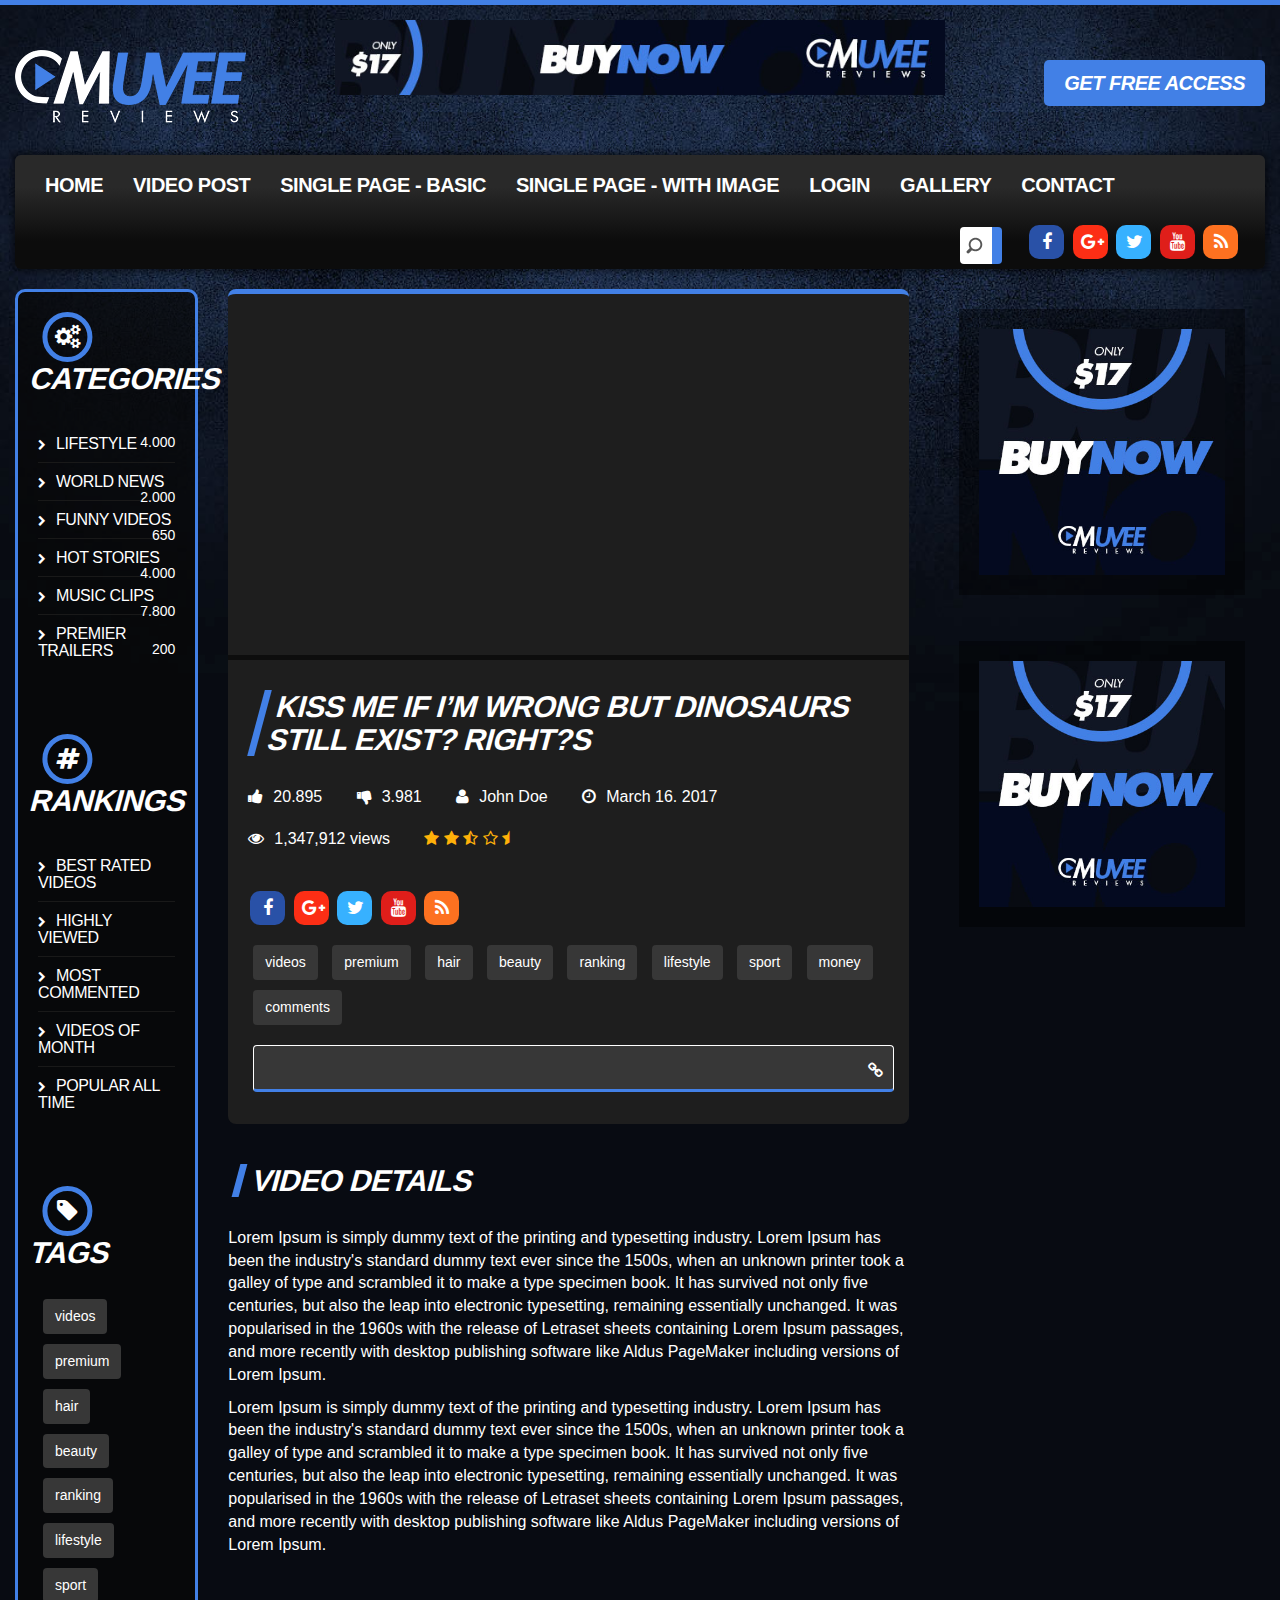
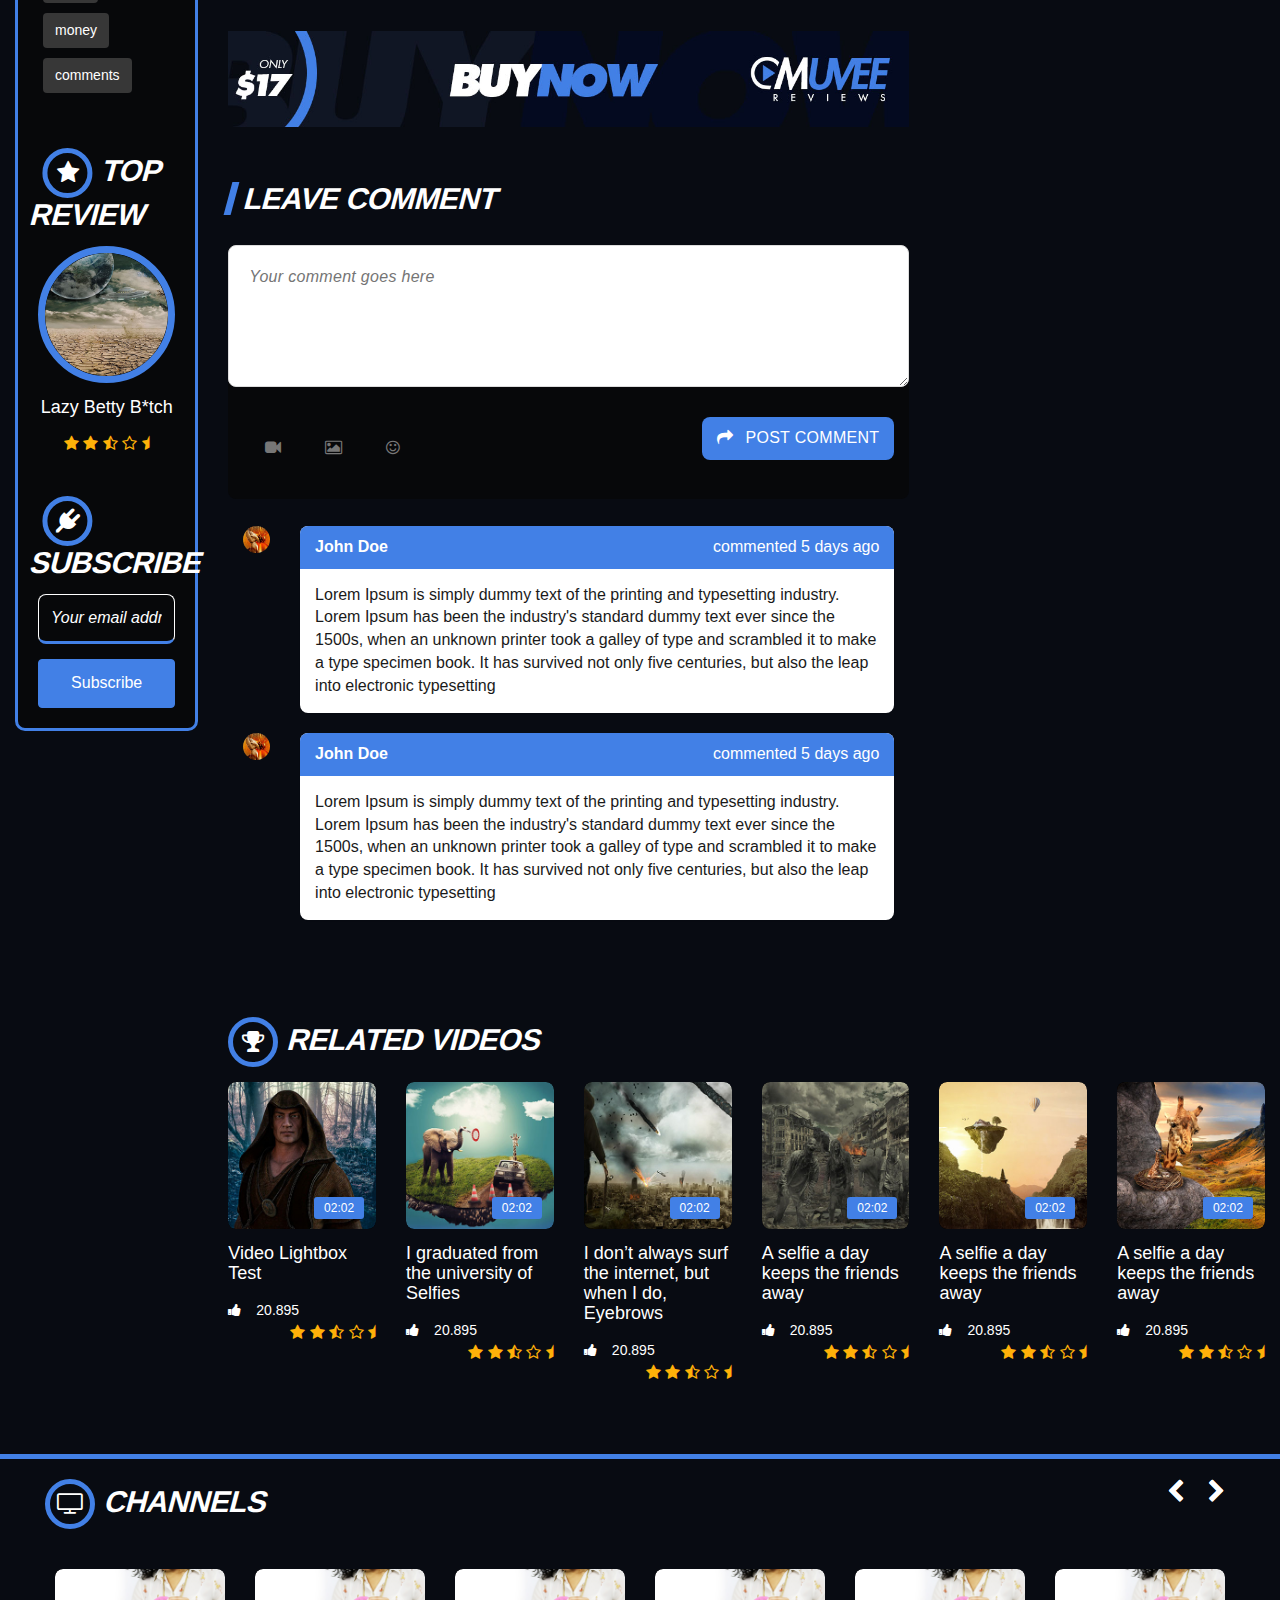
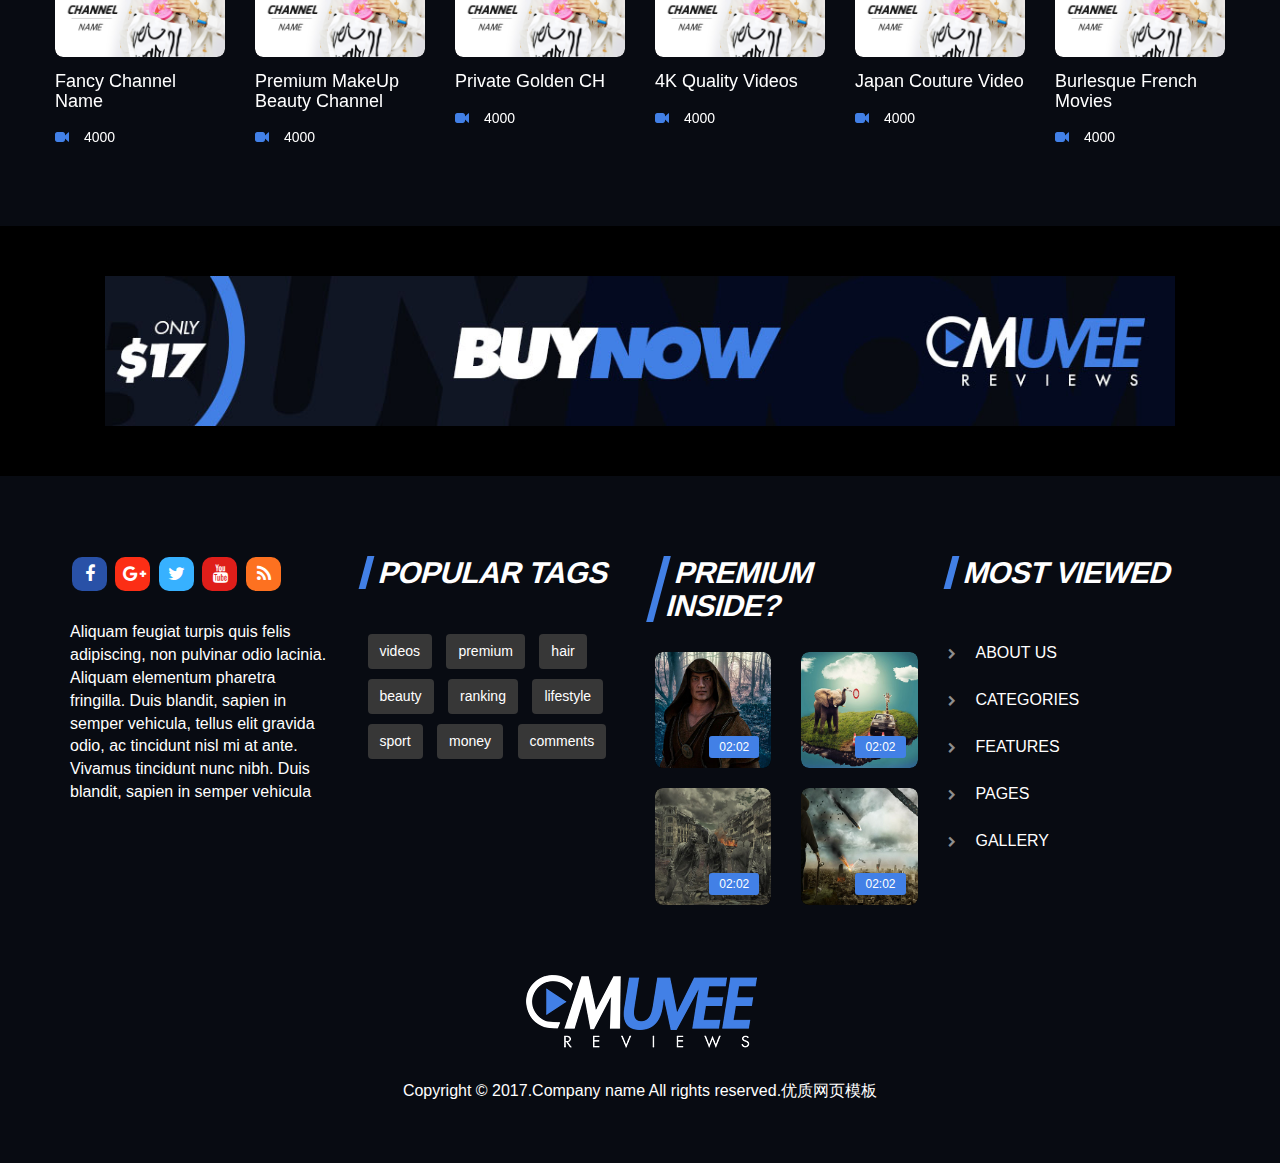
<file: CmuveeReviews.NetCore/wwwroot/single-video.html>
﻿<!DOCTYPE html>
<html lang="en">
   <head>
      <meta charset="utf-8">
      <meta name="viewport" content="width=device-width, initial-scale=1">
      <meta name="description" content="">
      <meta name="author" content="OrcasThemes">
      <meta http-equiv="X-UA-Compatible" content="IE=Edge" />
      <title></title>
      <!-- Bootstrap core CSS -->
      <link href="css/bootstrap.css" rel="stylesheet">
      <!-- Custom styles for this template -->
      <link rel="stylesheet" href="css/screen.css">
      <link rel="stylesheet" href="css/animation.css">
      <!--[if IE 7]>
      
      <![endif]-->
      <link rel="stylesheet" href="css/font-awesome.css">
      <!--[if lt IE 8]>
      <link rel="stylesheet" href="css/ie.css" type="text/css" media="screen, projection">
      <![endif]-->
      <link href="css/lity.css" rel="stylesheet">
   </head>
   <body>
      <!-- SINGLE VIDEO -->
      <div id="single-video" class="container-fluid standard-bg">
         <!-- HEADER -->
         <div class="row header-top">
            <div class="col-lg-3 col-md-6 col-sm-5">
               <a class="main-logo" href="#"><img src="img/main-logo.png" class="main-logo" alt="Muvee Reviews" title="Muvee Reviews"></a>
            </div>
            <div class="col-lg-6 hidden-md text-center hidden-sm hidden-xs">
               <img src="img/banners/banner-sm.jpg" class="img-responsive" alt="Buy Now">
            </div>
            <div class="col-lg-3 col-md-6 col-sm-7 hidden-xs">
               <div class="right-box">
                  <button type="button" class="access-btn" data-toggle="modal" data-target="#enquirypopup">get free access</button>
               </div>
            </div>
         </div>
         <!-- MENU -->
         <div class="row home-mega-menu ">
            <div class="col-md-12">
               <nav class="navbar navbar-default">
                  <div class="navbar-header">
                     <button class="navbar-toggle" type="button" data-toggle="collapse" data-target=".js-navbar-collapse">
                     <span class="sr-only">Toggle navigation</span>
                     <span class="icon-bar"></span>
                     <span class="icon-bar"></span>
                     <span class="icon-bar"></span>
                     </button>
                  </div>
                  <div class="collapse navbar-collapse js-navbar-collapse megabg dropshd ">
                     <ul class="nav navbar-nav">
                        <li><a href="index.html">Home</a></li>
						<li><a href="single-video.html">Video Post</a></li>
						<li><a href="single-page.html">Single Page - Basic</a></li>
						<li><a href="single-page-with-img.html">Single Page - with Image</a></li>
						<li><a href="login.html">Login</a></li>
						<li><a href="gallery-video-boxed.html">Gallery</a></li>
						<li><a href="contact.html">Contact</a></li>
                     </ul>
                     <ul class="social">
                        <li class="social-facebook"><a href="#" class="fa fa-facebook social-icons"></a></li>
                        <li class="social-google-plus"><a href="#" class="fa fa-google-plus social-icons"></a></li>
                        <li class="social-twitter"><a href="#" class="fa fa-twitter social-icons"></a></li>
                        <li class="social-youtube"><a href="#" class="fa fa-youtube social-icons"></a></li>
                        <li class="social-rss"><a href="#" class="fa fa-rss social-icons"></a></li>
                     </ul>
                     <div class="search-block">
                        <form>
                           <input type="search" placeholder="Search">
                        </form>
                     </div>
                  </div>
                  <!-- /.nav-collapse -->
               </nav>
            </div>
         </div>
         <!-- SINGLE VIDEO -->
         <div class="row">
            <!-- SIDEBAR -->
            <div class="col-lg-2 col-md-4 hidden-sm hidden-xs">
               <aside class="dark-bg">
                  <article>
                     <h2 class="icon"><i class="fa fa-gears" aria-hidden="true"></i>categories</h2>
                     <ul class="sidebar-links">
                        <li class="fa fa-chevron-right"><a href="#">Lifestyle</a><span>4.000</span></li>
                        <li class="fa fa-chevron-right"><a href="#">World News</a><span>2.000</span></li>
                        <li class="fa fa-chevron-right"><a href="#">Funny videos</a><span>650</span></li>
                        <li class="fa fa-chevron-right"><a href="#">Hot Stories</a><span>4.000</span></li>
                        <li class="fa fa-chevron-right"><a href="#">Music Clips</a><span>7.800</span></li>
                        <li class="fa fa-chevron-right"><a href="#">Premier Trailers</a><span>200</span></li>
                     </ul>
                  </article>
                  <div class="clearfix spacer"></div>
                  <article>
                     <h2 class="icon"><i class="fa fa-hashtag" aria-hidden="true"></i>rankings</h2>
                     <ul class="sidebar-links">
                        <li class="fa fa-chevron-right"><a href="#">best rated videos</a></li>
                        <li class="fa fa-chevron-right"><a href="#">highly viewed</a></li>
                        <li class="fa fa-chevron-right"><a href="#">most commented</a></li>
                        <li class="fa fa-chevron-right"><a href="#">videos of month</a></li>
                        <li class="fa fa-chevron-right"><a href="#">popular all time</a></li>
                     </ul>
                  </article>
                  <div class="clearfix spacer"></div>
                  <article>
                     <h2 class="icon"><i class="fa fa-tag" aria-hidden="true"></i>tags</h2>
                     <ul class="footer-tags">
                        <li><a href="#">videos</a></li>
                        <li><a href="#">premium</a></li>
                        <li><a href="#">hair</a></li>
                        <li><a href="#">beauty</a></li>
                        <li><a href="#">ranking</a></li>
                        <li><a href="#">lifestyle</a></li>
                        <li><a href="#">sport</a></li>
                        <li><a href="#">money</a></li>
                        <li><a href="#">comments</a></li>
                     </ul>
                  </article>
                  <div class="clearfix spacer"></div>
                  <article class="reviews">
                     <h2 class="icon"><i class="fa fa-star" aria-hidden="true"></i>top review</h2>
                     <!-- POST L size -->
                     <div class="post post-medium">
                        <a class="thumbr post-thumb" href="#">
                        <span class="review-number">4.8</span>
                        <img src="img/thumbs/thumb-review7.jpg" class="review img-responsive" alt="Review">
                        </a>
                        <div class="infor">
                           <h4>
                              <a class="title" href="#">Lazy Betty B*tch</a>
                           </h4>
                           <div class="ratings">
                              <i class="fa fa-star" aria-hidden="true"></i>
                              <i class="fa fa-star" aria-hidden="true"></i>
                              <i class="fa fa-star-half-o" aria-hidden="true"></i>
                              <i class="fa fa-star-o"></i>
                              <i class="fa fa-star-half"></i>
                           </div>
                        </div>
                     </div>
                  </article>
                  <div class="clearfix spacer"></div>
                  <article>
                     <h2 class="icon"><i class="fa fa-plug" aria-hidden="true"></i>subscribe</h2>
                     <!-- SUBSCRIBE FIELD -->
                     <form name="search-submit" method="post" action="#" id="subscribe-submit">
                        <fieldset class="search-fieldset">
                           <input id="subscribe" type="text" name="search" size="12" class="search-field" placeholder="Your email address" value="">
                           <button class="subscribe-btn" type="submit" title="Subscribe">Subscribe</button>
                        </fieldset>
                     </form>
                  </article>
               </aside>
            </div>
            <!-- SINGLE VIDEO -->	
            <div id="single-video-wrapper" class="col-lg-10 col-md-8">
               <div class="row">
                  <!-- VIDEO SINGLE POST -->
                  <div class="col-lg-8 col-md-12 col-sm-12">
                     <!-- POST L size -->
                     <article class="post-video">
                        <!-- VIDEO INFO -->
                        <div class="video-info">
                           <!-- 16:9 aspect ratio -->
                           <div class="embed-responsive embed-responsive-16by9 video-embed-box">
                              <iframe src=""  class="embed-responsive-item"></iframe>
                           </div>
                           <h2 class="title main-head-title">Kiss me if I’m wrong but Dinosaurs still exist? Right?s</h2>
                           <div class="metabox">
                              <span class="meta-i">
                              <i class="fa fa-thumbs-up" aria-hidden="true"></i>20.895
                              </span>
                              <span class="meta-i">
                              <i class="fa fa-thumbs-down" aria-hidden="true"></i>3.981
                              </span>
                              <span class="meta-i">
                              <i class="fa fa-user"></i><a href="#" class="author" title="John Doe">John Doe</a>
                              </span>
                              <span class="meta-i">
                              <i class="fa fa-clock-o"></i>March 16. 2017
                              </span>
                              <span class="meta-i">
                              <i class="fa fa-eye"></i>1,347,912 views
                              </span>
                              <div class="ratings">
                                 <i class="fa fa-star" aria-hidden="true"></i>
                                 <i class="fa fa-star" aria-hidden="true"></i>
                                 <i class="fa fa-star-half-o" aria-hidden="true"></i>
                                 <i class="fa fa-star-o"></i>
                                 <i class="fa fa-star-half"></i>
                              </div>
                           </div>
                           <ul class="social">
                              <li class="social-facebook"><a href="#" class="fa fa-facebook social-icons"></a></li>
                              <li class="social-google-plus"><a href="#" class="fa fa-google-plus social-icons"></a></li>
                              <li class="social-twitter"><a href="#" class="fa fa-twitter social-icons"></a></li>
                              <li class="social-youtube"><a href="#" class="fa fa-youtube social-icons"></a></li>
                              <li class="social-rss"><a href="#" class="fa fa-rss social-icons"></a></li>
                           </ul>
                           <ul class="footer-tags">
                              <li><a href="#">videos</a></li>
                              <li><a href="#">premium</a></li>
                              <li><a href="#">hair</a></li>
                              <li><a href="#">beauty</a></li>
                              <li><a href="#">ranking</a></li>
                              <li><a href="#">lifestyle</a></li>
                              <li><a href="#">sport</a></li>
                              <li><a href="#">money</a></li>
                              <li><a href="#">comments</a></li>
                           </ul>
                           <div class="share-input">
                              <input type="text" value="" name="share-input">
                              <span class="fa fa-chain sharelinkicon"></span>
                           </div>
                        </div>
                        <div class="clearfix spacer"></div>
                        <!-- DETAILS -->
                        <div class="video-content">
                           <h2 class="title main-head-title">Video Details</h2>
                           <p>
                              Lorem Ipsum is simply dummy text of the printing and typesetting industry. Lorem Ipsum has been the industry's standard dummy text ever since the 1500s, when an unknown printer took a galley of type and scrambled it to make a type specimen book. It has survived not only five centuries, but also the leap into electronic typesetting, remaining essentially unchanged. It was popularised in the 1960s with the release of Letraset sheets containing Lorem Ipsum passages, and more recently with desktop publishing software like Aldus PageMaker including versions of Lorem Ipsum.
                           </p>
                           <p>
                              Lorem Ipsum is simply dummy text of the printing and typesetting industry. Lorem Ipsum has been the industry's standard dummy text ever since the 1500s, when an unknown printer took a galley of type and scrambled it to make a type specimen book. It has survived not only five centuries, but also the leap into electronic typesetting, remaining essentially unchanged. It was popularised in the 1960s with the release of Letraset sheets containing Lorem Ipsum passages, and more recently with desktop publishing software like Aldus PageMaker including versions of Lorem Ipsum.
                           </p>
                        </div>
                        <div class="clearfix spacer"></div>
                        <!-- MAIN ROLL ADVERTISE BOX -->
                        <a href="" class="banner-md">
                        <img src="img/banners/banner-xl.jpg" class="img-responsive" alt="Buy Now Muvee Reviews Bootstrap HTML5 Template" title="Buy Now Muvee Reviews Bootstrap HTML5 Template">
                        </a>
                     </article>
                  
					<!-- COMMENTS -->
					<section id="comments">
						<h2 class="title">leave comment</h2>
						<div class="widget-area">
							<div class="status-upload">
								<form>
									<textarea placeholder="Your comment goes here" ></textarea>
									<div class="comment-box-control">
										<ul>
											<li><a title="" data-placement="bottom" data-original-title="Video"><i class="fa fa-video-camera"></i></a></li>
											<li><a title="" data-placement="bottom" data-original-title="Picture"><i class="fa fa-picture-o"></i></a></li>
											<li><a title="" data-placement="bottom" data-original-title="Smile"><i class="fa fa-smile-o"></i></a></li>
										</ul>
										<button type="submit" class="btn pull-right"><i class="fa fa-share"></i> post comment</button>
									</div>
								</form>
							</div><!-- Status Upload  -->
						</div><!-- Widget Area -->
						
						
						<div class="row comment-posts">
							<div class="col-sm-1">
								<div class="thumbnail">
									<img class="img-responsive user-photo" src="img/thumbs/thumb-review.jpg" alt="Comment User Avatar">
								</div>
							</div>

							<div class="col-sm-11">
								<div class="panel panel-default">
									<div class="panel-heading">
										<strong>John Doe</strong> <span class="pull-right">commented 5 days ago</span>
									</div>
									<div class="panel-body">
										Lorem Ipsum is simply dummy text of the printing and typesetting industry. Lorem Ipsum has been the industry's standard dummy text ever since the 1500s, when an unknown printer took a galley of type and scrambled it to make a type specimen book. It has survived not only five centuries, but also the leap into electronic typesetting
									</div>
								</div>
							</div>
						
							<div class="col-sm-1">
								<div class="thumbnail">
									<img class="img-responsive user-photo" src="img/thumbs/thumb-review.jpg" alt="Comment User Avatar">
								</div>
							</div>

							<div class="col-sm-11">
								<div class="panel panel-default">
									<div class="panel-heading">
										<strong>John Doe</strong> <span class="pull-right">commented 5 days ago</span>
									</div>
									<div class="panel-body">
										Lorem Ipsum is simply dummy text of the printing and typesetting industry. Lorem Ipsum has been the industry's standard dummy text ever since the 1500s, when an unknown printer took a galley of type and scrambled it to make a type specimen book. It has survived not only five centuries, but also the leap into electronic typesetting
									</div>
								</div>
							</div>
						</div>

					</section>
				  
				  </div>
				  
                  <!-- VIDEO SIDE BANNERS -->
                  <div class="col-lg-4 hidden-md hidden-sm">
                     <!-- MAIN ROLL ADVERTISE BOX -->
                     <a href="" class="video-right-banner">
                     <img src="img/banners/banner-400x400.jpg" class="img-responsive" alt="Buy Now Muvee Reviews Bootstrap HTML5 Template" title="Buy Now Muvee Reviews Bootstrap HTML5 Template">
                     </a>
                     <a href="" class="video-right-banner">
                     <img src="img/banners/banner-400x400.jpg" class="img-responsive" alt="Buy Now Muvee Reviews Bootstrap HTML5 Template" title="Buy Now Muvee Reviews Bootstrap HTML5 Template">
                     </a>
                  </div>
               </div>
               <div class="clearfix spacer"></div>
               <div class="row">
                  <!-- RELATED VIDEOS -->
                  <div class="col-lg-12 col-md-12 col-sm-12 related-videos">
                     <h2 class="icon"><i class="fa fa-trophy" aria-hidden="true"></i>related videos</h2>
                     <div class="row auto-clear">
                        <article class="col-lg-2 col-md-6 col-sm-4">
                           <!-- POST L size -->
                           <div class="post post-medium">
                              <div class="thumbr">
                                 <a class="post-thumb" href="" data-lity>
                                    <span class="play-btn-border" title="Play"><i class="fa fa-play-circle headline-round" aria-hidden="true"></i></span>
                                    <div class="cactus-note ct-time font-size-1"><span>02:02</span></div>
                                    <img class="img-responsive" src="img/thumbs/thumb-s.jpg" alt="#">
                                 </a>
                              </div>
                              <div class="infor">
                                 <h4>
                                    <a class="title" href="#">Video Lightbox Test</a>
                                 </h4>
                                 <span class="posts-txt" title="Posts from Channel"><i class="fa fa-thumbs-up" aria-hidden="true"></i>20.895</span>
                                 <div class="ratings">
                                    <i class="fa fa-star" aria-hidden="true"></i>
                                    <i class="fa fa-star" aria-hidden="true"></i>
                                    <i class="fa fa-star-half-o" aria-hidden="true"></i>
                                    <i class="fa fa-star-o"></i>
                                    <i class="fa fa-star-half"></i>
                                 </div>
                              </div>
                           </div>
                        </article>
                        <article class="col-lg-2 col-md-6 col-sm-4">
                           <!-- POST L size -->
                           <div class="post post-medium">
                              <div class="thumbr">
                                 <a class="post-thumb" href="" data-lity>
                                    <span class="play-btn-border" title="Play"><i class="fa fa-play-circle headline-round" aria-hidden="true"></i></span>
                                    <div class="cactus-note ct-time font-size-1"><span>02:02</span></div>
                                    <img class="img-responsive" src="img/thumbs/thumb-s2.jpg" alt="#">
                                 </a>
                              </div>
                              <div class="infor">
                                 <h4>
                                    <a class="title" href="#">I graduated from the university of Selfies</a>
                                 </h4>
                                 <span class="posts-txt" title="Posts from Channel"><i class="fa fa-thumbs-up" aria-hidden="true"></i>20.895</span>
                                 <div class="ratings">
                                    <i class="fa fa-star" aria-hidden="true"></i>
                                    <i class="fa fa-star" aria-hidden="true"></i>
                                    <i class="fa fa-star-half-o" aria-hidden="true"></i>
                                    <i class="fa fa-star-o"></i>
                                    <i class="fa fa-star-half"></i>
                                 </div>
                              </div>
                           </div>
                        </article>
                        <article class="col-lg-2 col-md-6 col-sm-4">
                           <!-- POST L size -->
                           <div class="post post-medium">
                              <div class="thumbr">
                                 <a class="post-thumb" href="" data-lity>
                                    <span class="play-btn-border" title="Play"><i class="fa fa-play-circle headline-round" aria-hidden="true"></i></span>
                                    <div class="cactus-note ct-time font-size-1"><span>02:02</span></div>
                                    <img class="img-responsive" src="img/thumbs/thumb-s3.jpg" alt="#">
                                 </a>
                              </div>
                              <div class="infor">
                                 <h4>
                                    <a class="title" href="#">I don’t always surf the internet, but when I do, Eyebrows</a>
                                 </h4>
                                 <span class="posts-txt" title="Posts from Channel"><i class="fa fa-thumbs-up" aria-hidden="true"></i>20.895</span>
                                 <div class="ratings">
                                    <i class="fa fa-star" aria-hidden="true"></i>
                                    <i class="fa fa-star" aria-hidden="true"></i>
                                    <i class="fa fa-star-half-o" aria-hidden="true"></i>
                                    <i class="fa fa-star-o"></i>
                                    <i class="fa fa-star-half"></i>
                                 </div>
                              </div>
                           </div>
                        </article>
                        <article class="col-lg-2 col-md-6 col-sm-4">
                           <!-- POST L size -->
                           <div class="post post-medium">
                              <div class="thumbr">
                                 <a class="post-thumb" href="" data-lity>
                                    <span class="play-btn-border" title="Play"><i class="fa fa-play-circle headline-round" aria-hidden="true"></i></span>
                                    <div class="cactus-note ct-time font-size-1"><span>02:02</span></div>
                                    <img class="img-responsive" src="img/thumbs/thumb-s4.jpg" alt="#">
                                 </a>
                              </div>
                              <div class="infor">
                                 <h4>
                                    <a class="title" href="#">A selfie a day keeps the friends away</a>
                                 </h4>
                                 <span class="posts-txt" title="Posts from Channel"><i class="fa fa-thumbs-up" aria-hidden="true"></i>20.895</span>
                                 <div class="ratings">
                                    <i class="fa fa-star" aria-hidden="true"></i>
                                    <i class="fa fa-star" aria-hidden="true"></i>
                                    <i class="fa fa-star-half-o" aria-hidden="true"></i>
                                    <i class="fa fa-star-o"></i>
                                    <i class="fa fa-star-half"></i>
                                 </div>
                              </div>
                           </div>
                        </article>
                        <article class="col-lg-2 col-md-6 col-sm-4">
                           <!-- POST L size -->
                           <div class="post post-medium">
                              <div class="thumbr">
                                 <a class="post-thumb" href="" data-lity>
                                    <span class="play-btn-border" title="Play"><i class="fa fa-play-circle headline-round" aria-hidden="true"></i></span>
                                    <div class="cactus-note ct-time font-size-1"><span>02:02</span></div>
                                    <img class="img-responsive" src="img/thumbs/thumb-s5.jpg" alt="#">
                                 </a>
                              </div>
                              <div class="infor">
                                 <h4>
                                    <a class="title" href="#">A selfie a day keeps the friends away</a>
                                 </h4>
                                 <span class="posts-txt" title="Posts from Channel"><i class="fa fa-thumbs-up" aria-hidden="true"></i>20.895</span>
                                 <div class="ratings">
                                    <i class="fa fa-star" aria-hidden="true"></i>
                                    <i class="fa fa-star" aria-hidden="true"></i>
                                    <i class="fa fa-star-half-o" aria-hidden="true"></i>
                                    <i class="fa fa-star-o"></i>
                                    <i class="fa fa-star-half"></i>
                                 </div>
                              </div>
                           </div>
                        </article>
                        <article class="col-lg-2 col-md-6 col-sm-4">
                           <!-- POST L size -->
                           <div class="post post-medium">
                              <div class="thumbr">
                                 <a class="post-thumb" href="" data-lity>
                                    <span class="play-btn-border" title="Play"><i class="fa fa-play-circle headline-round" aria-hidden="true"></i></span>
                                    <div class="cactus-note ct-time font-size-1"><span>02:02</span></div>
                                    <img class="img-responsive" src="img/thumbs/thumb-s6.jpg" alt="#">
                                 </a>
                              </div>
                              <div class="infor">
                                 <h4>
                                    <a class="title" href="#">A selfie a day keeps the friends away</a>
                                 </h4>
                                 <span class="posts-txt" title="Posts from Channel"><i class="fa fa-thumbs-up" aria-hidden="true"></i>20.895</span>
                                 <div class="ratings">
                                    <i class="fa fa-star" aria-hidden="true"></i>
                                    <i class="fa fa-star" aria-hidden="true"></i>
                                    <i class="fa fa-star-half-o" aria-hidden="true"></i>
                                    <i class="fa fa-star-o"></i>
                                    <i class="fa fa-star-half"></i>
                                 </div>
                              </div>
                           </div>
                        </article>
                     </div>
                     <div class="clearfix spacer"></div>
                  </div>
               </div>
            </div>
         </div>
      </div>
      <!-- CHANNELS -->
      <div id="channels-block" class="container-fluid channels-bg">
         <div class="container-fluid ">
            <div class="col-md-12">
               <!-- CHANNELS -->
               <section id="channels">
                  <div id="myCarousel" class="carousel slide" data-ride="carousel">
                     <h2 class="icon"><i class="fa fa-television" aria-hidden="true"></i>channels</h2>
                     <div class="carousel-control-box">
                        <a class="left carousel-control" href="#myCarousel"  role="button" data-slide="prev"><i class="fa fa-chevron-left" aria-hidden="true"></i></a>
                        <a class="right carousel-control" href="#myCarousel"  role="button" data-slide="next"><i class="fa fa-chevron-right" aria-hidden="true"></i></a>
                     </div>
                     <!-- Wrapper for slides -->
                     <div class="carousel-inner" role="listbox">
                        <div class="item active">
                           <div class="row auto-clear">
                              <article class="col-lg-2 col-md-4 col-sm-4">
                                 <div class="post post-medium">
                                    <div class="thumbr">
                                       <a class="post-thumb" href="#">
                                       <img class="img-responsive" src="img/channels/ch-1.jpg" alt="#">
                                       </a>
                                    </div>
                                    <div class="infor">
                                       <h4>
                                          <a class="title" href="#">Fancy Channel Name</a>
                                       </h4>
                                       <span class="posts-channel" title="Posts from Channel"><i class="fa fa-video-camera" aria-hidden="true"></i>4000</span>
                                    </div>
                                 </div>
                              </article>
                              <article class="col-lg-2 col-md-4 col-sm-4">
                                 <div class="post post-medium">
                                    <div class="thumbr">
                                       <a class="post-thumb" href="#">
                                       <img class="img-responsive" src="img/channels/ch-1.jpg" alt="#">
                                       </a>
                                    </div>
                                    <div class="infor">
                                       <h4>
                                          <a class="title" href="#">Premium MakeUp Beauty Channel</a>
                                       </h4>
                                       <span class="posts-channel" title="Posts from Channel"><i class="fa fa-video-camera" aria-hidden="true"></i>4000</span>
                                    </div>
                                 </div>
                              </article>
                              <article class="col-lg-2 col-md-4 col-sm-4">
                                 <div class="post post-medium">
                                    <div class="thumbr">
                                       <a class="post-thumb" href="#">
                                       <img class="img-responsive" src="img/channels/ch-1.jpg" alt="#">
                                       </a>
                                    </div>
                                    <div class="infor">
                                       <h4>
                                          <a class="title" href="#">Private Golden CH</a>
                                       </h4>
                                       <span class="posts-channel" title="Posts from Channel"><i class="fa fa-video-camera" aria-hidden="true"></i>4000</span>
                                    </div>
                                 </div>
                              </article>
                              <article class="col-lg-2 col-md-4 col-sm-4">
                                 <div class="post post-medium">
                                    <div class="thumbr">
                                       <a class="post-thumb" href="#">
                                       <img class="img-responsive" src="img/channels/ch-1.jpg" alt="#">
                                       </a>
                                    </div>
                                    <div class="infor">
                                       <h4>
                                          <a class="title" href="#">4K Quality Videos</a>
                                       </h4>
                                       <span class="posts-channel" title="Posts from Channel"><i class="fa fa-video-camera" aria-hidden="true"></i>4000</span>
                                    </div>
                                 </div>
                              </article>
                              <article class="col-lg-2 col-md-4 col-sm-4">
                                 <div class="post post-medium">
                                    <div class="thumbr">
                                       <a class="post-thumb" href="#">
                                       <img class="img-responsive" src="img/channels/ch-1.jpg" alt="#">
                                       </a>
                                    </div>
                                    <div class="infor">
                                       <h4>
                                          <a class="title" href="#">Japan Couture Video</a>
                                       </h4>
                                       <span class="posts-channel" title="Posts from Channel"><i class="fa fa-video-camera" aria-hidden="true"></i>4000</span>
                                    </div>
                                 </div>
                              </article>
                              <article class="col-lg-2 col-md-4 col-sm-4">
                                 <div class="post post-medium">
                                    <div class="thumbr">
                                       <a class="post-thumb" href="#">
                                       <img class="img-responsive" src="img/channels/ch-1.jpg" alt="#">
                                       </a>
                                    </div>
                                    <div class="infor">
                                       <h4>
                                          <a class="title" href="#">Burlesque French Movies</a>
                                       </h4>
                                       <span class="posts-channel" title="Posts from Channel"><i class="fa fa-video-camera" aria-hidden="true"></i>4000</span>
                                    </div>
                                 </div>
                              </article>
                           </div>
                        </div>
                        <div class="item">
                           <div class="row auto-clear">
                              <article class="col-lg-2 col-md-4 col-sm-4">
                                 <div class="post post-medium">
                                    <div class="thumbr">
                                       <a class="post-thumb" href="#">
                                       <img class="img-responsive" src="img/channels/ch-1.jpg" alt="#">
                                       </a>
                                    </div>
                                    <div class="infor">
                                       <h4>
                                          <a class="title" href="#">Fancy Channel Name</a>
                                       </h4>
                                       <span class="posts-channel" title="Posts from Channel"><i class="fa fa-video-camera" aria-hidden="true"></i>4000</span>
                                    </div>
                                 </div>
                              </article>
                              <article class="col-lg-2 col-md-4 col-sm-4">
                                 <div class="post post-medium">
                                    <div class="thumbr">
                                       <a class="post-thumb" href="#">
                                       <img class="img-responsive" src="img/channels/ch-1.jpg" alt="#">
                                       </a>
                                    </div>
                                    <div class="infor">
                                       <h4>
                                          <a class="title" href="#">Premium MakeUp Beauty Channel</a>
                                       </h4>
                                       <span class="posts-channel" title="Posts from Channel"><i class="fa fa-video-camera" aria-hidden="true"></i>4000</span>
                                    </div>
                                 </div>
                              </article>
                              <article class="col-lg-2 col-md-4 col-sm-4">
                                 <div class="post post-medium">
                                    <div class="thumbr">
                                       <a class="post-thumb" href="#">
                                       <img class="img-responsive" src="img/channels/ch-1.jpg" alt="#">
                                       </a>
                                    </div>
                                    <div class="infor">
                                       <h4>
                                          <a class="title" href="#">Private Golden CH</a>
                                       </h4>
                                       <span class="posts-channel" title="Posts from Channel"><i class="fa fa-video-camera" aria-hidden="true"></i>4000</span>
                                    </div>
                                 </div>
                              </article>
                              <article class="col-lg-2 col-md-4 col-sm-4">
                                 <div class="post post-medium">
                                    <div class="thumbr">
                                       <a class="post-thumb" href="#">
                                       <img class="img-responsive" src="img/channels/ch-1.jpg" alt="#">
                                       </a>
                                    </div>
                                    <div class="infor">
                                       <h4>
                                          <a class="title" href="#">4K Quality Videos</a>
                                       </h4>
                                       <span class="posts-channel" title="Posts from Channel"><i class="fa fa-video-camera" aria-hidden="true"></i>4000</span>
                                    </div>
                                 </div>
                              </article>
                              <article class="col-lg-2 col-md-4 col-sm-4">
                                 <div class="post post-medium">
                                    <div class="thumbr">
                                       <a class="post-thumb" href="#">
                                       <img class="img-responsive" src="img/channels/ch-1.jpg" alt="#">
                                       </a>
                                    </div>
                                    <div class="infor">
                                       <h4>
                                          <a class="title" href="#">Japan Couture Video</a>
                                       </h4>
                                       <span class="posts-channel" title="Posts from Channel"><i class="fa fa-video-camera" aria-hidden="true"></i>4000</span>
                                    </div>
                                 </div>
                              </article>
                              <article class="col-lg-2 col-md-4 col-sm-4">
                                 <div class="post post-medium">
                                    <div class="thumbr">
                                       <a class="post-thumb" href="#">
                                       <img class="img-responsive" src="img/channels/ch-1.jpg" alt="#">
                                       </a>
                                    </div>
                                    <div class="infor">
                                       <h4>
                                          <a class="title" href="#">Burlesque French Movies</a>
                                       </h4>
                                       <span class="posts-channel" title="Posts from Channel"><i class="fa fa-video-camera" aria-hidden="true"></i>4000</span>
                                    </div>
                                 </div>
                              </article>
                           </div>
                        </div>
                     </div>
                  </div>
               </section>
               <div class="clearfix"></div>
            </div>
         </div>
      </div>
      <!-- BOTTOM BANNER -->
      <div id="bottom-banner" class="container text-center">
         <!-- BOTTOM ADVERTISE BOX -->
         <a href="" class="banner-xl">
         <img src="img/banners/banner-xl.jpg" class="img-responsive" alt="Buy Now Muvee Reviews Bootstrap HTML5 Template" title="Buy Now Muvee Reviews Bootstrap HTML5 Template">
         </a>		
      </div>
      <!-- FOOTER -->
      <div id="footer" class="container-fluid footer-background">
         <div class="container">
            <footer>
               <!-- SECTION FOOTER -->
               <div class="row">
                  <!-- SOCIAL -->
                  <div class="col-lg-3 col-md-3 col-sm-6 col-xs-12">
                     <div class="row auto-clear">
                        <div class="col-md-12">
                        </div>
                        <div class="col-md-12">
                           <ul class="social">
                              <li class="social-facebook"><a href="#" class="fa fa-facebook social-icons"></a></li>
                              <li class="social-google-plus"><a href="#" class="fa fa-google-plus social-icons"></a></li>
                              <li class="social-twitter"><a href="#" class="fa fa-twitter social-icons"></a></li>
                              <li class="social-youtube"><a href="#" class="fa fa-youtube social-icons"></a></li>
                              <li class="social-rss"><a href="#" class="fa fa-rss social-icons"></a></li>
                           </ul>
                        </div>
                        <div class="col-md-12">
                           <p>Aliquam feugiat turpis quis felis adipiscing, non pulvinar odio lacinia. Aliquam elementum pharetra fringilla. Duis blandit, sapien in semper vehicula, tellus elit gravida odio, ac tincidunt nisl mi at ante. Vivamus tincidunt nunc nibh. Duis blandit, sapien in semper vehicula</p>
                        </div>
                     </div>
                  </div>
                  <!-- TAGS -->
                  <div class="col-lg-3 col-md-3 col-sm-6 col-xs-12">
                     <h2 class="title">popular tags</h2>
                     <ul class="footer-tags">
                        <li><a href="#">videos</a></li>
                        <li><a href="#">premium</a></li>
                        <li><a href="#">hair</a></li>
                        <li><a href="#">beauty</a></li>
                        <li><a href="#">ranking</a></li>
                        <li><a href="#">lifestyle</a></li>
                        <li><a href="#">sport</a></li>
                        <li><a href="#">money</a></li>
                        <li><a href="#">comments</a></li>
                     </ul>
                  </div>
                  <!-- POST -->
                  <div class="col-lg-3 col-md-3 col-sm-6 col-xs-12">
                     <h2 class="title">PREMIUM inside?</h2>
                     <div class="row auto-clear">
                        <div class="col-lg-6 col-md-6 col-sm-6 post post-medium">
                           <div class="thumbr">
                              <a class="post-thumb" href="" data-lity title="Video Title Goes Here">
                                 <span class="play-btn-border" title="Play"><i class="fa fa-play-circle headline-round" aria-hidden="true"></i></span>
                                 <div class="cactus-note ct-time font-size-1"><span>02:02</span></div>
                                 <img class="img-responsive" src="img/thumbs/thumb-s.jpg" alt="#">
                              </a>
                           </div>
                        </div>
                        <div class="col-lg-6 col-md-6 col-sm-6 post post-medium">
                           <div class="thumbr">
                              <a class="post-thumb" href="" data-lity title="Video Title Goes Here">
                                 <span class="play-btn-border" title="Play"><i class="fa fa-play-circle headline-round" aria-hidden="true"></i></span>
                                 <div class="cactus-note ct-time font-size-1"><span>02:02</span></div>
                                 <img class="img-responsive" src="img/thumbs/thumb-s2.jpg" alt="#">
                              </a>
                           </div>
                        </div>
                        <div class="col-lg-6 col-md-6 col-sm-6 post post-medium">
                           <div class="thumbr">
                              <a class="post-thumb" href="" data-lity title="Video Title Goes Here">
                                 <span class="play-btn-border" title="Play"><i class="fa fa-play-circle headline-round" aria-hidden="true"></i></span>
                                 <div class="cactus-note ct-time font-size-1"><span>02:02</span></div>
                                 <img class="img-responsive" src="img/thumbs/thumb-s4.jpg" alt="#">
                              </a>
                           </div>
                        </div>
                        <div class="col-lg-6 col-md-6 col-sm-6 post post-medium">
                           <div class="thumbr">
                              <a class="post-thumb" href="" data-lity title="Video Title Goes Here">
                                 <span class="play-btn-border" title="Play"><i class="fa fa-play-circle headline-round" aria-hidden="true"></i></span>
                                 <div class="cactus-note ct-time font-size-1"><span>02:02</span></div>
                                 <img class="img-responsive" src="img/thumbs/thumb-s3.jpg" alt="#">
                              </a>
                           </div>
                        </div>
                     </div>
                  </div>
                  <!-- LINKS -->
                  <div class="col-lg-3 col-md-3 col-sm-6 col-xs-12">
                     <h2 class="title">most viewed</h2>
                     <ul class="footer-menu-links">
                        <li class="fa fa-chevron-right"><a href="#">About Us</a></li>
                        <li class="fa fa-chevron-right"><a href="#">Categories</a></li>
                        <li class="fa fa-chevron-right"><a href="#">Features</a></li>
                        <li class="fa fa-chevron-right"><a href="#">Pages</a></li>
                        <li class="fa fa-chevron-right"><a href="#">Gallery</a></li>
                     </ul>
                  </div>
               </div>
               <div class="row copyright-bottom text-center">
                  <div class="col-md-12 text-center">
                     <a href="" class="footer-logo" title="Video Magazine Bootstrap HTML5 template">
                     <img src="img/footer-logo.png" class="img-responsive text-center" alt="Video Magazine Bootstrap HTML5 template">
                     </a>	
                     <p>Copyright &copy; 2017.Company name All rights reserved.<a target="_blank" href="http://www.19moban.com/">优质网页模板</a></p>
                     
                  </div>
               </div>
            </footer>
         </div>
      </div>
      <!-- JAVA SCRIPT -->
      <!-- jQuery (necessary for Bootstrap's JavaScript plugins) -->
      <script src="js/jquery-1.12.1.min.js"></script>
      <script src="js/bootstrap.min.js"></script>
      <script src="js/lity.js"></script>
      <script>
         $(".nav .dropdown").hover(function() {
           $(this).find(".dropdown-toggle").dropdown("toggle");
         });
      </script>
      <!-- MODAL -->
      <div id="enquirypopup" class="modal fade in " role="dialog">
         <div class="modal-dialog">
            <!-- Modal content-->
            <div class="modal-content row">
               <div class="modal-header custom-modal-header">
                  <button type="button" class="close" data-dismiss="modal">×</button>
                  <h2 class="icon"><i class="fa fa-television" aria-hidden="true"></i>free access</h2>
               </div>
               <div class="modal-body">
                  <form name="info_form" class="form-inline" action="#" method="post">
                     <div class="form-group col-sm-12">
                        <input type="text" class="form-control" name="name" id="name" placeholder="Enter Name">
                     </div>
                     <div class="form-group col-sm-12">
                        <input type="email" class="form-control" name="email" id="email" placeholder="Enter Email">
                     </div>
                     <div class="form-group col-sm-12">
                        <button class="subscribe-btn pull-right" type="submit" title="Subscribe">Subscribe</button>
                     </div>
                  </form>
               </div>
            </div>
         </div>
      </div>
   </body>
</html>
</file>
<file: CmuveeReviews.NetCore/wwwroot/css/ie.css>
@charset "utf-8";
/* CSS Document */
/* -----------------------------------------------------------------------

 Medioworks Tuber Social Video Theme Framework 1.0.1
 © Copyright 2013 - Design and Sitebuild
 Web - www.medioworks.com
 Envato Exclusive Author - http://themeforest.net/user/MedioWorks

----------------------------------------------------------------------- */

/* ie.css */
body {text-align:center;}
.container-blank {width:960px; height:207px; position:relative;margin:0 auto; background:none;}
.column, .span-1, .span-2, .span-3, .span-4, .span-5, .span-6, .span-7, .span-8, .span-9, .span-10, .span-11, .span-12, .span-13, .span-14, .span-15, .span-16, .span-17, .span-18, .span-19, .span-20, .span-21, .span-22, .span-23, .span-24, .span-30 {float:left;margin-right:40px;}
* html .column, * html .span-1, * html .span-2, * html .span-3, * html .span-4, * html .span-5, * html .span-6, * html .span-7, * html .span-8, * html .span-9, * html .span-10, * html .span-11, * html .span-12, * html .span-13, * html .span-14, * html .span-15, * html .span-16, * html .span-17, * html .span-18, * html .span-19, * html .span-20, * html .span-21, * html .span-22, * html .span-23, * html .span-24 {display:inline;overflow-x:hidden;}
* html legend {margin:0px -8px 16px 0;padding:0;}
sup {vertical-align:text-top;}
sub {vertical-align:text-bottom;}
html>body p code {*white-space:normal;}
hr {margin:-8px auto 11px;}
img {-ms-interpolation-mode:bicubic;}
.clearfix, .container {display:inline-block;}
* html .clearfix, * html .container {height:1%;}
fieldset {padding-top:0;}
legend {margin-top:-0.2em;margin-bottom:1em;margin-left:-0.5em;}
textarea {overflow:auto;}
label {vertical-align:middle;position:relative;top:-0.25em;}
input.text, input.title, textarea {background-color:#fff;border:1px solid #bbb;}
input.text:focus, input.title:focus {border-color:#666;}
input.text, input.title, textarea, select {margin:0.5em 0;}
input.checkbox, input.radio {position:relative;top:.25em;}
form.inline div, form.inline p {vertical-align:middle;}
form.inline input.checkbox, form.inline input.radio, form.inline input.button, form.inline button {margin:0.5em 0;}
button, input.button {position:relative;top:0.25em;}

.nmargin {margin-right:25px; float:left;}
.cmargin {margin-right:20px; float:left;}
.last {margin-right:0;}
.span-1 {width:30px;}
.span-2 {width:70px;}
.span-3 {width:110px;}
.span-g-1 {width:106px; float:left; margin-right:29px;}
.span-g-2 {width:76px; float:left; margin-right:29px;}
.span-4 {width:150px;}
.span-5 {width:190px;}
.span-6 {width:440px;}
.span-7 {width:290px; float:right;}
.span-7-1 {width:288px; float:left;}
.span-8 {width:280px;}
.span-8-1 {width:290px; float:left; position:relative;}
.span-9 {width:200px;}
.span-10 {width:390px;}
.span-11 {width:430px;}
.span-12 {width:470px;}
.span-13 {width:510px;}
.span-14 {width:550px;}
.span-15 {width:600px;}
.span-16 {width:630px;}
.span-17 {width:670px;}
.span-18 {width:710px;}
.span-19 {width:750px;}
.span-20 {width:790px;}
.span-21 {width:830px;}
.span-22 {width:870px;}
.span-23 {width:910px;}
.span-24 {width:100%;margin-right:0;}
.span-cat {float:left; width:100%; margin-bottom:5px; position: relative;}
.no-margin {margin:0px !important;}

.span-25 {width:244px; margin: 32px 0px 0px 15px; float:left;}
.span-26 {width:480px; margin: 32px 0px 0px 0px; float:right;}

.span-27 {width:100%; float:left; margin:0px 0px 30px 0px;}
.span-28 {width:100%; float:left; height:auto;}
.span-28-2 {width:auto; float:left; height:auto; margin:0px 10px 10px 0px;}
.span-28-3 {width:470px; float:left; height:auto; margin:0px;}
.span-28-3 p {float:left; width:100%; margin: 0px 0px 10px 0px; font-size:12px; font-weight:lighter; line-height:18px; color:#545454; text-align:justify; }
.span-29 {width:960px; height:207px; margin-left: auto;
    margin-right: auto;
	padding:0px 0px 0px 0px;
	float:none; position: relative;}
.span-30 {width:420px;}
.span-31 {width:270px; float:left; border-left:3px solid #b1d928; padding: 0px 0px 0px 15px;}
.span-ads {width:125px; height:125px; float:left; }

div.c7 {float:left; width:100%;}
div.c6 {margin: 0px 0px 0px 10px;}
div.c5 {margin: 0px 15px 0px 10px;}
div.c4 {margin: 0px 0px 20px 10px;}
div.c3 {margin: 0px 15px 20px 10px;}
div.c2 {width:100px; float:right; background-color:#fff;}
div.c1 {float: left; margin: 10px 0px 20px 0px; width: 100%}

#span-sidebar {display: inline; zoom: 1; min-height:100% !important; height:100% !important; }
#span-mainbox {display: inline; zoom: 1;}
</file>
<file: CmuveeReviews.NetCore/wwwroot/css/lity.css>
/*! Lity - v2.2.2 - 2016-12-14
* http://sorgalla.com/lity/
* Copyright (c) 2015-2016 Jan Sorgalla; Licensed MIT */
.lity {
  z-index: 9990;
  position: fixed;
  top: 0;
  right: 0;
  bottom: 0;
  left: 0;
  white-space: nowrap;
  background: #0b0b0b;
  background: rgba(0, 0, 0, 0.9);
  outline: none !important;
  opacity: 0;
  -webkit-transition: opacity 0.3s ease;
  -o-transition: opacity 0.3s ease;
  transition: opacity 0.3s ease;
}
.lity.lity-opened {
  opacity: 1;
}
.lity.lity-closed {
  opacity: 0;
}
.lity * {
  -webkit-box-sizing: border-box;
     -moz-box-sizing: border-box;
          box-sizing: border-box;
}
.lity-wrap {
  z-index: 9990;
  position: fixed;
  top: 0;
  right: 0;
  bottom: 0;
  left: 0;
  text-align: center;
  outline: none !important;
}
.lity-wrap:before {
  content: '';
  display: inline-block;
  height: 100%;
  vertical-align: middle;
  margin-right: -0.25em;
}
.lity-loader {
  z-index: 9991;
  color: #fff;
  position: absolute;
  top: 50%;
  margin-top: -0.8em;
  width: 100%;
  text-align: center;
  font-size: 14px;
  font-family: Arial, Helvetica, sans-serif;
  opacity: 0;
  -webkit-transition: opacity 0.3s ease;
  -o-transition: opacity 0.3s ease;
  transition: opacity 0.3s ease;
}
.lity-loading .lity-loader {
  opacity: 1;
}
.lity-container {
  z-index: 9992;
  position: relative;
  text-align: left;
  vertical-align: middle;
  display: inline-block;
  white-space: normal;
  max-width: 100%;
  max-height: 100%;
  outline: none !important;
}
.lity-content {
  z-index: 9993;
  width: 100%;
  -webkit-transform: scale(1);
      -ms-transform: scale(1);
       -o-transform: scale(1);
          transform: scale(1);
  -webkit-transition: -webkit-transform 0.3s ease;
  transition: -webkit-transform 0.3s ease;
  -o-transition: -o-transform 0.3s ease;
  transition: transform 0.3s ease;
  transition: transform 0.3s ease, -webkit-transform 0.3s ease, -o-transform 0.3s ease;
}
.lity-loading .lity-content,
.lity-closed .lity-content {
  -webkit-transform: scale(0.8);
      -ms-transform: scale(0.8);
       -o-transform: scale(0.8);
          transform: scale(0.8);
}
.lity-content:after {
  content: '';
  position: absolute;
  left: 0;
  top: 0;
  bottom: 0;
  display: block;
  right: 0;
  width: auto;
  height: auto;
  z-index: -1;
  -webkit-box-shadow: 0 0 8px rgba(0, 0, 0, 0.6);
          box-shadow: 0 0 8px rgba(0, 0, 0, 0.6);
}
.lity-close {
  z-index: 9994;
  width: 35px;
  height: 35px;
  position: fixed;
  right: 0;
  top: 0;
  -webkit-appearance: none;
  cursor: pointer;
  text-decoration: none;
  text-align: center;
  padding: 0;
  color: #fff;
  font-style: normal;
  font-size: 35px;
  font-family: Arial, Baskerville, monospace;
  line-height: 35px;
  text-shadow: 0 1px 2px rgba(0, 0, 0, 0.6);
  border: 0;
  background: none;
  outline: none;
  -webkit-box-shadow: none;
          box-shadow: none;
}
.lity-close::-moz-focus-inner {
  border: 0;
  padding: 0;
}
.lity-close:hover,
.lity-close:focus,
.lity-close:active,
.lity-close:visited {
  text-decoration: none;
  text-align: center;
  padding: 0;
  color: #fff;
  font-style: normal;
  font-size: 35px;
  font-family: Arial, Baskerville, monospace;
  line-height: 35px;
  text-shadow: 0 1px 2px rgba(0, 0, 0, 0.6);
  border: 0;
  background: none;
  outline: none;
  -webkit-box-shadow: none;
          box-shadow: none;
}
.lity-close:active {
  top: 1px;
}
/* Image */
.lity-image img {
  max-width: 100%;
  display: block;
  line-height: 0;
  border: 0;
}
/* iFrame */
.lity-iframe .lity-container,
.lity-youtube .lity-container,
.lity-vimeo .lity-container,
.lity-facebookvideo .lity-container,
.lity-googlemaps .lity-container {
  width: 100%;
  max-width: 964px;
}
.lity-iframe-container {
  width: 100%;
  height: 0;
  padding-top: 56.25%;
  overflow: auto;
  pointer-events: auto;
  -webkit-transform: translateZ(0);
          transform: translateZ(0);
  -webkit-overflow-scrolling: touch;
}
.lity-iframe-container iframe {
  position: absolute;
  display: block;
  top: 0;
  left: 0;
  width: 100%;
  height: 100%;
  -webkit-box-shadow: 0 0 8px rgba(0, 0, 0, 0.6);
          box-shadow: 0 0 8px rgba(0, 0, 0, 0.6);
  background: #000;
}
.lity-hide {
  display: none;
}
</file>
<file: CmuveeReviews.NetCore/wwwroot/css/screen.css>
@charset "utf-8";
/* CSS Document */
/* -----------------------------------------------------------------------
 OrcasThemes Muvee Reviews - Video Magazine Bootstrap HTML5 template 1.0.1
 &copy; Copyright 2017 - Design and Sitebuild
 Web - www.orcaslabs.com
 Envato Author - http://themeforest.net/user/orcasthemes
----------------------------------------------------------------------- */

/* screen.css */
@import url('https://fonts.lug.ustc.edu.cn/css?family=Roboto+Condensed:400,700|Roboto:400,500,700,900');

@font-face {
  font-family: 'FontAwesome';
  src: url('../font/fontawesome-webfont.eot?v=3.0.1');
  src: url('../font/fontawesome-webfont.eot?#iefix&v=3.0.1') format('embedded-opentype'),
    url('../font/fontawesome-webfont.woff?v=3.0.1') format('woff'),
    url('../font/fontawesome-webfont.ttf?v=3.0.1') format('truetype');
  font-weight: normal;
  font-style: normal;
}


/* COLOR SETUP */
:root {
  --primary-color: #4280e6;
  --secondary-color: #75a9ff;
  --third-color: #0d0d0d;
  --primary-bgcolor: #000;
  --ratingstars-color: #ffb109;
}

a {
    color: #fff;
    text-decoration: none;
	outline: none;
}

a:hover, a:active, a:focus {
  outline: none;
}

input::-moz-focus-inner { 
  border: 0; 
}

object, embed { 
  outline: 0;
}

.fa {
	
}

a:hover, a:focus {
    color: #fff;
    text-decoration: none;
}

/* BASE */
html, body { height: 100% !important; height:auto; margin: 0 auto;  background-color: var(--primary-bgcolor, #000);}
html { font-size:100%; }
body {font-size:16px;color:#fff;font-family: 'Roboto Condensed', sans-serif;background-color: #000;text-decoration:none;margin:0;padding:0;}


h1,h2,h3,h4,h5,h6 {
	font-family: 'Roboto Condensed', sans-serif;
	font-weight:lighter;
}

h4 {
	margin:15px 0;
}

h2 {
	font-weight:900 !important;
	text-transform:uppercase;
	font-size:30px;
	letter-spacing: -0.6px;
	margin:10px 0;
	display:inline-block;
}

h2.title {	
	border-left:7px solid var(--primary-color);
	padding-left:10px;
	font-weight:900 !important;
    transform: skew(-15deg);
    -webkit-transform: skew(-15deg);
    -moz-transform: skew(-15deg);
    -o-transform: skew(-15deg);
    -ms-transform: skew(-15deg);
	text-transform:uppercase;
	font-size:30px;
	letter-spacing: -0.6px;
	margin:30px 0;
}

h2.icon {
	border-left:0;
	padding-left:0;
	font-weight:900 !important;
    transform: skew(-15deg);
    -webkit-transform: skew(-15deg);
    -moz-transform: skew(-15deg);
    -o-transform: skew(-15deg);
    -ms-transform: skew(-15deg);
	text-transform:uppercase;
	font-size:30px;
	letter-spacing: -0.6px;
	margin:0px 0px 15px 0;
}

h2.icon i {
	transform: skew(15deg);
    -webkit-transform: skew(15deg);
    -moz-transform: skew(15deg);
    -o-transform: skew(15deg);
    -ms-transform: skew(15deg);
	display:inline-block;
	border:5px solid var(--primary-color);
	font-size:24px !important;
	margin-right:10px;
	border-radius:50%;
	color:#fff;
	transition: all 0.1s linear 0s;
	padding-top:7px;
	vertical-align: middle;
	text-align:center;
	width:50px;
	height:50px;
}

h2.icon:hover i {
	border:5px solid var(--secondary-color);
}

aside h2.title {margin:15px 0;}

h2.main-head-title {display:block; margin-top:0; margin-left: 8px;}

/* CLEARFIX */
.clearfix:after {content : "."; display : block; clear : both; visibility : hidden; line-height : 0; height : 0;}

section {margin:10px 0; display:block;}
.spacer {height:1px; margin:10px 0; padding:10px 0; display:inline-block; width:100%;}

.dir-right {float:right;}

.header-top {
	/*
	background:#0d0d0d url('../img/backgrounds/top-background-img.jpg') no-repeat center top fixed;
    background-repeat: no-repeat;
	*/
	
	border-top: 5px solid var(--primary-color);
	padding-top:15px;
}

.main-logo {
	display:inline-block;
	margin-top:15px;
	margin-bottom:15px;
	
}

.banner-l {display:inline-block; text-align:center;}


/* BACKGROUNDS */
.standard-bg{
	padding-top:0px;
	background:#080b12 url('../img/backgrounds/blue-background-img.jpg') no-repeat center top fixed;
    -webkit-background-size: cover;
    -moz-background-size: cover;
    background-size: cover;
    -o-background-size: cover;
	 background-attachment: fixed;
    background-position: center;
    background-repeat: no-repeat;
	padding-bottom: 30px;
}

.channels-bg {
	background:#080b12 url('../img/backgrounds/bottom-bg-img.png') no-repeat center top fixed;
    background-repeat: no-repeat;
	background-size:cover;
	border-top: 5px solid var(--primary-color);
}

.footer-background {
	padding-top:80px;
	padding-bottom:80px;
	background:#080b12 url('../img/backgrounds/bottom-bg-img.png') no-repeat center center fixed;
    -webkit-background-size: cover;
    -moz-background-size: cover;
    background-size: cover;
    -o-background-size: cover;
	 background-attachment: fixed;
    background-position: center;
    background-repeat: no-repeat;
}

.featured-bg {
	padding-top:80px;
	padding-bottom:80px;
	background:#080b12 url('../img/backgrounds/bottom-bg-img.png') no-repeat center center fixed;
    -webkit-background-size: cover;
    -moz-background-size: cover;
    background-size: cover;
    -o-background-size: cover;
	 background-attachment: fixed;
    background-position: center;
    background-repeat: no-repeat;
}

.review-bg {
	background: #080b12 url('../img/backgrounds/review-background-img.jpg') no-repeat center top fixed;
    background-repeat: no-repeat;
}



#bottom-banner {padding:50px;}
#review aside {margin-top:0;}

/* MISC */
.ratings {
	display:block;
	color: var(--ratingstars-color);
	margin:20px 0;
}

.play-btn {
	padding:18px 20px;
	border-radius:50%;
	background: rgba(0, 0, 0, 0.4);
	display:inline-block;
	z-index:999;
	
	transition: all 0.1s linear 0s;
}

.play-btn-border {
	background: rgba(0, 0, 0, 0.6);
	border-radius:50%;
	padding:15px 0px;
	display:inline-block;
	z-index:2;
	opacity:0;
	position: absolute;
	left:50%;
	top:50%;
	transition: all 0.1s linear 0s;
	transform: translate(-50%, -50%) scale(1.4, 1.4);
}

.post:hover .play-btn-border {
	opacity:1;
	transform: translate(-50%, -50%) scale(1, 1);
}

.play-btn-border i:hover {
	border:5px solid var(--secondary-color);
	padding:10px 14px;
	border-radius:50%;
	color:#fff;
}

.fa-play-circle {
	color:#fff;
	border:10px;
	font-size:36px !important;
	transition: all 0.1s linear 0s;
}

.post:hover .fa-play-circle{
	color:#fff;
}

.post:hover .play-btn {
	background: rgba(0, 0, 0, 0.8);
	opacity:1;
} 

.skew-btn {
	font-family: 'Roboto Condensed', sans-serif;
	color:#0d0d0d;
	padding:5px 10px;
	background: var(--secondary-color);
	transform: skew(-15deg);
    -webkit-transform: skew(-15deg);
    -moz-transform: skew(-15deg);
    -o-transform: skew(-15deg);
    -ms-transform: skew(-15deg);
	text-transform:uppercase;
	font-size:14px;
	display:inline-block;
	font-weight:600;
	transition: all 0.1s linear 0s;
}


/* COMMENTS */
.widget-area {
	background-color: transparent;
	display:block;
}
.comment-box-control {
	display:inline-block;
	padding:15px;
	width:100%;
}
.status-upload {
	background-color: rgba(7,7,7, 0.7);
	display:inline-block;
	width: 100%;
	border-radius: 8px;
}
.status-upload form {
	float: left;
	width: 100%;
}
.status-upload form textarea {
	background: none repeat scroll 0 0 #fff;
	border: medium none;
	color: #777777;
	float: left;
	font-size: 16px;
	height: 142px;
	letter-spacing: 0.3px;
	padding: 20px;
	width: 100%;
	resize:vertical;
	outline:none;
	border: 1px solid #ddd;
}

.status-upload ul {
	float: left;
	list-style: none outside none;
	margin: 0;
	padding: 0;
	width: auto;
}
.status-upload ul > li {
	float: left;
	margin:5px;
}
.status-upload ul > li > a {
	color: #777777;
	display:inline-block;
	font-size: 16px;
	padding: 15px;
	text-align: center;
	-webkit-transition: all 0.4s ease 0s;
	-moz-transition: all 0.4s ease 0s;
	-ms-transition: all 0.4s ease 0s;
	-o-transition: all 0.4s ease 0s;
	transition: all 0.4s ease 0s;
	cursor: pointer;
	border-radius:50%;
	width:50px;
	height:50px;
}
.status-upload ul > li > a:hover {
	background-color: var(--primary-color);
	color: #fff;
	border-radius:100%;
}
.status-upload form button {
	border: medium none;
	color: #fff;
	font-size: 16px;
	letter-spacing: 0.3px;
	margin:0;
	padding: 10px 15px;
	border-radius:0;
	background: var(--primary-color);
	text-transform:uppercase;
	transition: all 0.1s linear 0s;
	border-radius:8px;
}

.status-upload form button:hover {
	background:#fff;
	color:#777777;
}



.status-upload form button > i {
	margin-right: 7px;
}

/* COMMENT PANELS */
.comment-posts {
	display:inline-block;
	width:100%;
	margin: 20px 0;
}
.comment-posts .thumbnail {
	padding:0;
	border-radius:0;
	background: transparent;
    border: 0;
}
.comment-posts article {
	margin-bottom:20px;
	display:inline-block;
}
.panel {
	border-radius:0;
	font-size:16px;
	color:#1a1a1a;
	border:none;
	border-radius:8px;
}
.panel-heading {
	border:none;
	border-radius:0;
	background: var(--primary-color) !important;
	color:#fff !important;
	border-radius:8px 8px 0 0;
}


.panel>.panel-heading:before{
	border-right-color:#ddd;
	border-width:8px;
}

.comment-posts img.user-photo  {border-radius:100%;}


/* CAROUSEL */
.carousel-control-box {position:relative; float:right;}
.carousel-control {text-shadow: 0 0 0; width:auto; position:relative; color:#fff; opacity:1;}
.carousel-control:hover, .carousel-control:focus {
	color: var(--secondary-color);
}
.carousel-control i {font-size:24px;}
.carousel-control.left, .carousel-control.right {background:rgba(0, 0, 0, 0) none repeat scroll 0 0; margin:0 10px;}
.carousel {display:block; margin:20px 0;}
.carousel-indicators {width:auto; margin:20px 0 !important; padding:0; float: left; position:absolute; left:-40px; top:40%;}

.carousel-indicators li {display:block; margin:5px 0; height:12px; width:12px;}
.carousel-inner {margin:15px 0 30px 0; display:inline-block; 
    padding-right: 10px;
    padding-left: 10px;}
.carousel-indicators li {border:3px solid var(--primary-color);  transition: all 0.1s linear 0s;}
.carousel-indicators .active {border:3px solid var(--secondary-color); margin:5px 0; background:transparent;}

.carousel-inner .item {padding-top: 10px;}

/* CHANNELS ****************/
.posts-channel {
	color:#fff;
	font-size:14px;
	text-align:left;
}

.posts-channel i {
	color: var(--primary-color);
	padding-right:15px;
}

.3-right-posts .thumbr {
	width:50%;
}

.mbm {margin-bottom:20px;}


/* POSTS *******************/


#home-main2 article:nth-child(3n+1) {
    clear: left;
}

#home-main3 article:nth-child(3n+1) {
    clear: left;
}

#home-main4 article:nth-child(6n+1) {
    clear: left;
}

#home-main5 article:nth-child(6n+1) {
    clear: left;
}



#home-main article,
#home-main2 article,
#home-main3 article,
#home-main4 article,
#home-main5 article,
#channels article,
#main-reviews article {margin-bottom:20px;}
#home-carousel {margin-top:0;}
#home-carousel .carousel-inner {margin-top:0;}
#home-carousel .carousel-control-box {
    position: absolute;
    z-index: 20;
    right: 0;
    padding: 25px;
}

a.title {opacity:1; transition: all 0.1s linear 0s;}
a.title:hover {opacity:0.6}


a.post-thumb {
    background-color: #000000;
    display: block;
    overflow: hidden;
	position:relative;
	border-radius:8px;
	-webkit-transform: translate3d(0,0,0);
	-moz-transform: translate3d(0,0,0);
	-ms-transform: translate3d(0,0,0);
	-o-transform: translate3d(0,0,0);
	transform: translate3d(0,0,0);
}
.post {transition: all 0.1s linear 0s;}
.post:hover img { opacity: 0.4; -moz-opacity:0.4; -webkit-opacity:0.4; filter: alpha(opacity=40); transform: scale(1.2); border-radius: 8px; }
.post img {opacity: 1; transition: all 0.1s linear 0s;}
.thumbr img { width: 100%; border-radius: 8px;

}



.post:hover  .thumbr {transition: all 0.1s linear 0s; z-index:999; transform: scale(1.02); }

.post:hover .thumbr {
	-webkit-box-shadow: 0px 30px 13px -21px rgba(0,0,0,1);
	-moz-box-shadow: 0px 30px 13px -21px rgba(0,0,0,1);
	box-shadow: 0px 30px 13px -21px rgba(0,0,0,1);
}

.headline-round {
	border:5px solid var(--primary-color);
	padding:10px 14px;
	border-radius:50%;
	color:#fff;
}

.posts-txt {color:#fff; font-size:14px; text-align:left; }
.posts-txt i {color:#fff; padding-right:15px; }
.fa-thumbs-up { color:#fff;}
.infor .ratings {float:right; display:inline-block; margin:0;}

/* VIDEO TIME */
.cactus-note.ct-time {
    left: auto;
    margin-left: auto;
    margin-right: 12px;
    right: 0;
	font-size:12px;
}

.cactus-note {
    background-color: var(--primary-color);
    bottom: 0;
    color: #fff;
    left: 0;
    line-height: 1;
    margin-bottom: 10px;
    margin-left: 10px;
	margin-right:15px;
    padding: 5px 10px;
    position: absolute;
	z-index:500;
	border-radius:3px;
}

/* MAIN ROLL */
#editor-choice article { margin-bottom:40px;}
#editor-choice article:nth-child(2n+1) { clear: left;}
#main-roll-1 h2 {margin-top:0;}
#myCarousel3 h2 {margin-top:0;}
.tab-pane .post {margin-bottom:40px;}

.reviews .thumbr { 
    border-radius: 100%;
    border:7px solid var(--primary-color);
	overflow:hidden;
	background-size: cover;
}

.reviews .thumbr:hover { 
    border-radius: 100%;
    border:7px solid var(--secondary-color);
	overflow:hidden;
	transform: scale(1);
}

.reviews .thumbr img {
	display:block;
	min-width: 100%;
    min-height: 100%;
	border-radius:100%;
	overflow:hidden;
}

.review-number {
	position:absolute;
	color:#fff;
	font-size:24px;
	font-weight:600;
	padding:15px 0px;
	display:inline-block;
	z-index:999;
	opacity:0;
	position: absolute;
	left:43%;
	top:37%;
	transition: all 0.2s linear 0s;
}

.post:hover .review-number {opacity:1;}
.reviews .post {text-align:center; }
.reviews .post .infor .ratings {float:none;}
.flag i {position:absolute; left:-26px; top:-7px;}
.flag1 {border-left: 30px solid var(--secondary-color);}
.flag {
    border-bottom: 30px solid transparent;
    border-left: 30px solid var(--secondary-color);
    border-top: 30px solid transparent;
    height: 0;
    width: 0;
	position: absolute;
    top: 40px;
    z-index: 100;
}

/* BANNERS */
.banner-md {margin:25px 0; display:block;}
#featured-video h2.title {border-left:7px solid var(--secondary-color);}
#main, #tabs, #footer {padding:50px 0;}

/* SIDEBAR */
aside {
	border:3px solid var(--primary-color);
	padding:20px;
	border-radius:10px;
	margin:0px;
	transition: all 0.1s linear 0s;
}

aside:hover {border:3px solid var(--secondary-color);}

/* SIDEBAR */
ul.sidebar-links {
    display: block;
    list-style: outside none none;
    margin: 25px 0;
    padding: 0;
}

ul.sidebar-links li::before {
    color: #fff;
    font-size: 11px;
    padding-right: 10px;
}

ul.sidebar-links li {
	display:block;
    margin-bottom: 10px;
	border-bottom:1px solid #191919;
	padding-bottom:10px
}

ul.sidebar-links li a {
    color: #fff;
    text-decoration: none;
	font-family: 'Roboto Condensed', sans-serif;
	font-weight:500;
	text-transform:uppercase;
	transition: all 0.1s linear 0s;
	letter-spacing:-0.4px;
}

ul.sidebar-links li span {
    color: #fff;
	float:right;
	font-size:14px;
    text-decoration: none;
	font-family: 'Roboto Condensed', sans-serif;
	font-weight:500;
	text-transform:uppercase;
	transition: all 0.1s linear 0s;
}

ul.sidebar-links li:hover a,
ul.sidebar-links li:hover::before,
ul.sidebar-links li:hover span {
	color: var(--secondary-color);
}

ul.sidebar-links li:last-child {border-bottom:0;}


/* BOOTSTRAP TABS */
.nav-tabs > li.active > a, .nav-tabs > li.active > a:hover, .nav-tabs > li.active > a:focus {
	background:transparent;
	border:0;
	color:#fff;
}

.nav-tabs > li.active > a h2.title, .nav-tabs > li.active > a:hover h2.title, .nav-tabs > li.active > a:focus h2.title {
	border-left:7px solid var(--secondary-color);
}

.nav-tabs > li {
	float:none;
	display:inline-block;
}
.nav-tabs > li > a {
	border:0;
	color:#fff;
	border-radius:0;
	transition: all 0.1s linear 0s;
}
.nav-tabs > li > a:hover, .nav-tabs > li > a:focus {
	background:transparent;
	border:0;
}

.nav-tabs > li > a > h2.title {
	transition: all 0.1s linear 0s;
}
.nav-tabs > li > a:hover h2.title {
	border-left:7px solid var(--secondary-color);
	color: var(--secondary-color);
}
.nav-tabs {
	border:0;
}

.dark-bg {
	background-color: rgba(7,7,7, 0.7);
}




/* FOOTER */
footer .post-medium {margin-bottom:20px;}
ul.footer-menu-links { list-style: outside none none;margin: 25px 0; padding: 0;}
ul.footer-menu-links li::before { color: #8e8e8e; font-size: 11px; padding-right: 20px;}
ul.footer-menu-links li {margin-bottom: 30px;}
ul.footer-menu-links li a {
    color: #fff;
    text-decoration: none;
	font-family: 'Roboto Condensed', sans-serif;
	font-weight:500;
	text-transform:uppercase;
	transition: all 0.1s linear 0s;
}
ul.footer-menu-links li:hover a,
ul.footer-menu-links li:hover::before {color: var(--secondary-color);}

ul.footer-tags {display:block; list-style:none; padding:0; margin: 10px 0;}
ul.footer-tags li {display:inline-block; background:#373737; margin:5px; padding:6px 12px; border-radius:4px;}
ul.footer-tags li a { color:#fff;  font-size:14px; line-height: 18px; text-decoration:none; text-align:center;}
ul.footer-tags li:hover {background: var(--secondary-color); text-decoration:none; transition: all 0.1s linear 0s;}

.footer-logo {margin-left:40%;display:block;margin-top:30px;margin-bottom:30px;}
.copyright-bottom {padding-top:20px;}

/* SOCIAL ICONSET */
.social-facebook {background:#2951a7;}
.social-twitter {background:#37b1ff;}
.social-google-plus {background:#fc2e15;}
.social-youtube {background:#df1e1a;}
.social-vimeo {background:#17aee1;}
.social-rss {background:#fd7120;}
ul.social {margin: 30px 0;display:inline-block;padding-left:0;}
ul.social li {
    padding: 0 2px 0 2px;
	width:35px;
    border-radius:10px;
	margin:0 2px;
	transition: all 0.1s linear 0s;
	display:inline-block;
	list-style:none;
	text-align:center;
	opacity:1;
}
ul.social li:hover {opacity:0.6;}
ul.social li a {
	display:block;
    color: #ffffff;
    font-size: 18px;
    font-weight: 400;
    height: auto;
    letter-spacing: -1px;
    padding: 8px 6px;
    text-decoration: none;
    text-transform: uppercase;
    transition: all 0.1s linear 0s;
    width: auto;
}

/* SUBSCRIBE BOX */
.subscribe-box {
    background: transparent;
	border:3px solid var(--primary-color);
    padding: 20px;
    text-align: center;
	display:inline-block;
	margin:0;
	transition: all 0.1s linear 0s;
	border-radius:10px;
	margin:0 20px 30px 20px;;
}

.subscribe-box:hover {border:3px solid var(--secondary-color);}
.subscribe-box h2.head {margin:5px 0; float:none; display:inline-block; margin-bottom:20px;}
.subscribe-btn {display:block; border:1px solid var(--primary-color); width:100%; height:auto; background-color:var(--primary-color); cursor:pointer; padding:12px; color:#fff; text-align:center; transition: all 0.1s linear 0s; border-radius:4px;}
.subscribe-btn:hover { border:1px solid transparent; background:var(--secondary-color); color:#fff;}
.subscribe-box #subscribe,
aside #subscribe {margin-bottom:15px;}
.subscribe-box p {
	color: #fff;
	font-style:italic;
    display:inline-block;
    font-size: 14px;
    margin: 10px 0;
	text-align:center;
}

.navbar-nav {margin:0;}

.home-mega-menu .social {float:right; margin:10px;}

.sidebar-search {display:inline-block; margin-bottom:25px;}
.search-panel {display:block;}
.sidebar article,
footer article {margin-bottom:20px;}



.thumbr, .infor {display:block;border-radius: 8px;}

/* INPUTS */
input, select, textarea {
	border:1px solid #fff;
    border-bottom: 3px solid var(--primary-color);
    color: #595959;
    display: block;
    float: left;
    font-size: 16px;
    height: auto;
    padding: 12px;
    transition: all 0.2s linear 0s;
    unicode-bidi: embed;
    width: 100%;
	background: transparent;
	font-style:italic;
	border-radius:8px;
}

input[type=text]:focus, input[type=password]:focus, input[type=url]:focus, input[type=email]:focus, input.text:focus, input.title:focus, textarea:focus {color:#ffffff; border-bottom:3px solid var(--secondary-color);}
input.search:focus { color:#ffffff !important; }

/* -- SEARCH FORM --*/
.search-block {display:block; margin-top:20px; margin-right: 15px; margin-left: 15px;}
input[type=search] {-webkit-appearance: textfield;-webkit-box-sizing: content-box;font-family: inherit;font-size: 100%;}
input[type=search] {
	background: #fff url("../img/search-icon.png") no-repeat 5px 10px;
	border: 0;
	padding: 7px 7px 7px 25px;
	width: 0px;
	font-size:16px;
	-webkit-transition: all .5s;
	-moz-transition: all .5s;
	transition: all .5s;
	border-radius:4px;
	
	border-right:10px solid var(--primary-color);
}
input[type=search]:focus {width: 130px; background-color: #fff; font-size:16px; }
input:-moz-placeholder {color: #fff;}
input::-webkit-input-placeholder {color: #fff;}
input::-webkit-search-decoration,
input::-webkit-search-cancel-button {
	display: none; 
}

.search-block {
    display: inline-block;
    margin-left: 15px;
    margin-right: 15px;
    margin-top: 12px;
	float:right;
}

.up-text {
    bottom: 0;
    float: left;
    height: auto;
    padding: 2em;
    position: absolute;
    width: 100%;
    z-index: 999;
}

span.m-tag {
    border: 1px solid #fff;
    color: #ffffff;
    display: inline-block;
    font-size: 12px;
    padding: 10px 15px;
    text-transform: uppercase;
    transition: all 0.2s ease-out 0s;
    width: auto;
    z-index: 999;
}

.flood {
	height: 0;
    left: 50%;
    margin-left: -30px;
    margin-top: -50px;
    position: absolute;
    top: 50%;
    width: 0;
	z-index:999;
	display:inline-block;
}

.metabox {display:block;margin:10px 0 20px 0;}
.metabox .ratings {display:inline-block;margin:5px 0;}
.metabox a {color:#fff;}
.metabox a:hover {color: var(--secondary-color);}


span.meta-i {
	display:inline-block;
	font-size:16px;
	font-weight:400;
	margin-right:30px;
	margin-bottom:15px;
}
span.meta-i i {margin-right:10px;}

.video-info .ratings {
	display:inline-block;
	margin:5px 0;
}
.video-right-banner {
	display:inline-block;
	margin:20px; padding:20px;
	background:rgba(0,0,0,0.4);
}
.video-info ul.social {margin:5px 0;}

.video-info {
	border-top-left-radius: 8px;
	border-top-right-radius: 8px;
	border-bottom-left-radius: 8px;
	border-bottom-right-radius: 8px;
	transition: all 0.2s ease-out 0s;
	background-color: #1e1e1e;
	display:block;
	padding: 20px 20px 20px 20px;
	border-top: 5px solid var(--primary-color);
}

#single-video-wrapper .video-info,
#single-video .video-info,
#single-video-fullwidth-wrapper .video-info,
#single-video-right-sidebar-wrapper .video-info,
#single-video-no-sidebar-wrapper .video-info,
#author-bio-wrapper .video-info  {
	padding: 0px 20px 20px 20px;
}

#category3-section .review-number {
	position:relative;
	display:block;
	opacity:1;
	left:0;
	top:0;
	margin:5px 0;
	font-size:18px;
	padding:5px 0;
}

#review .video-info .social {margin-top:25px;}
.page-info .ratings {display:inline-block;margin:5px 0;}
.page-right-banner {
	display:inline-block;
	margin:20px; padding:20px;
	background:rgba(0,0,0,0.4);
}
.page-info ul.social {margin:5px 0;}

.gap-bottom { margin-bottom: 25px;}
.gap-right {margin-right: 25px;}

blockquote {border-left:3px solid var(--primary-color);}
blockquote footer {color:#fff;}

/* SHARE INPUT */
.share-input {display:inline-block;width:100%;}
.share-input i {position:absolute:}
.sharelinkicon {
    float: right;
    margin-right: 6px;
    margin-top: -35px;
    position: relative;
    z-index: 2;
    color: #fff;
}
.share-input input {
	display: inline-block;
    background: #373737;
	color:#fff;
    margin: 5px;
    padding: 10px 20px;
    border-radius: 4px;
}






.scale-top {margin-top:-199px;}


.social-login {
	display:block;
}

.login-header h2 {
	display:inline-block;
}


.video-embed-box {
	display:block;
	margin-bottom:30px;
	margin-right: -20px;
    margin-left: -20px;
	border-radius: 8px 8px 0 0;
    border-bottom: 5px solid #0d0d0d;
}

.registration .social-login .social-login-btn {
    display:block;
    margin-bottom: 20px;
	border-radius:6px;
	padding:10px;
	opacity:1;
}



.registration .social-login .social-login-btn a {
    display: block;
    font-size: 14px;
    text-transform: capitalize;
    -webkit-border-radius: 4px;
    -moz-border-radius: 4px;
    -ms-border-radius: 4px;
    border-radius: 4px;
    font-weight: bold;
}

.registration .social-login .social-login-btn:hover {
	opacity: 0.8;
	transition: all 0.2s ease-out 0s;
}


.registration .social-login .social-login-btn a i {
    display: inline-block;
    width: 25px;
    line-height: 25px;
    height: 25px;
    text-align: center;
    margin-right: 10px;
    font-size: 16px;
	
}

.registration .middle-sep{
    margin: 0;
    position: absolute;
    top: 150px;
    left: 30%;
    display:inline-block;
}


.login-inputicon {
    float: none;
	padding:15px;
    position: absolute;
    z-index: 2;
    color: #ddd;
	margin-right:25px;
	border-right:1px solid #ddd;
}



.register-form .checkbox {
	display:inline-block; 
}
.checkbox input {margin-left:0; padding-left:0;}
.checkbox input[type="checkbox"] {margin-left:0; padding-left:0; width:20px;}
.checkbox label {padding-left:30px;}
.register-form .input-group {
	margin-bottom:15px;
	display:inline-block;
	width:100%;
}

.register-form input {
	display:inline-block;
	border:1px solid #ddd;
	padding:12px 12px 12px 55px;
	background: #fff;
	border-radius:6px;
}

.login-btn-box {
	text-align:right;
}



.registration .register-form .input-group .input-group-label i {
    color: #6c6c6c;
    font-size: 16px;
}
.review-lines {
	display:block;
}
.rev-box {
    width: 100%;
    background-color: #1e1e1e;
	border-radius:6px;
	display:block;
	margin-bottom:20px;
}

.review-lines span.label {font-size:16px; color:#fff; margin:5px 0;}

.revprogress {
    text-align: right; 
    padding-right: 20px; 
    line-height: 18px;
    color: white;
	border-radius:6px;
}

.level1 {width: 90%; background-color: #ea0000; background-image: linear-gradient(to bottom, #ea0000, #900000);} 
.level2 {width: 80%; background-color: #fcbe16; background-image: linear-gradient(to bottom, #fcbe16, #dd7a0f);} 
.level3 {width: 65%; background-color: #6d33ff; background-image: linear-gradient(to bottom, #6d33ff, #2f0696);} 

.content-box-opa {
	border: 3px solid var(--primary-color);
    padding: 20px;
    border-radius: 10px;
    margin: 0px;
}

#contact-page form {
	display:inline-block;
}

#comment-form button {
	display:inline-block;
	margin:35px 0 15px 0;
}

#comment-form input, select, textarea {
	border: 0;
    border-bottom: 3px solid #fff;
    color: #595959;
    display: block;
    float: left;
    font-size: 16px;
    height: auto;
    padding: 12px;
    transition: all 0.2s linear 0s;
    unicode-bidi: embed;
    width: 100%;
    background: #fff;
    font-style: italic;
	border-radius:8px;
	margin-bottom:15px;
}

.contact-info {display:block;}
.contact-info ul {
	display:inline-block;
	margin:0;
	padding:0;
}

.contact-info ul li {
	display:block;
	margin:0;
	margin-bottom:8px;
	padding:0;
}

.contact-info ul li {
	font-family: 'Roboto Condensed', sans-serif;
    transition: all 0.1s linear 0s;
	color:#fff;
}

.contact-info ul li ,
.contact-info ul li a {
    
	color:#fff;
}

.contact-info ul li a:hover {
	color: var(--secondary-color);
}

.contact-info ul li::before {
	font-family: FontAwesome;
    color: #fff;
    font-size: 12px;
    padding-right: 20px;
}

.map-frame {
	border:0;
	border-radius:8px;
	min-height:400px;
}

.map-frame iframe {
	height:500px;
	width:100%;
	border-radius:8px;
}

/* MEGAMENU */
.no-padding {padding-left:-15px; padding-right:-15px; margin-right: 0px;
margin-left: 0px;}

.no-margin { margin-right: -15px;
margin-left: -15px;}


.navbar-nav>li>.dropdown-menu {
  margin-top: 0px;
  padding-top:8px;
  padding-bottom:8px;
  border-top-left-radius: 8px;
  border-top-right-radius: 8px;
  border-bottom-left-radius: 8px;
  border-bottom-right-radius: 8px;
  transition: all 0.2s ease-out 0s;
  background-color: #fff;
}

.dropdown-menu > li > a {
	font-size:18px;
	padding: 10px 80px 10px 30px;
	background-color: #fff;
	transition: all 0.2s ease-in-out;
}

.dropdown-menu > li > a:hover,
.dropdown-menu > li > a:focus {
  color: #fff;
  text-decoration: none;
  background-color: #1e1e1e;
  border-left:8px solid var(--primary-color);
}

.dropdown-menu {left:auto;}

.navbar-toggle {
    position: relative;
    float: right;
    padding: 15px 14px;
    margin-top: 8px;
    margin-right: 15px;
    margin-bottom: 8px;
    background-color: var(--primary-color);
    background-image: none;
    border: 1px solid var(--primary-color);
    border-radius: 4px;
}
.navbar-default .navbar-toggle:hover, .navbar-default .navbar-toggle:focus {background-color: var(--primary-color); border: 1px solid var(--primary-color);}
.navbar-default .navbar-toggle {border-color: var(--primary-color);}
.navbar-default .navbar-toggle .icon-bar {background-color: #fff;}
.navbar-default .navbar-nav>li>a:before {transition: all 0.1s linear 0s;}

.navbar-default .navbar-nav>li>a {
  color:#fff !important;
  font-size:20px;
  letter-spacing:-0.5px;
  font-weight: 600;
  text-transform: uppercase;
  line-height:30px;
  transition: all 0.1s linear 0s;
  background:transparent;
  border-radius:6px;
  padding-top:5px;
  padding-bottom:5px;
  margin-top:10px;
  margin-bottom:10px;
}



.navbar-default .navbar-nav>li>a:hover {
	transition: all 0.1s linear 0s;
	background: var(--primary-color);
	/*
	background: rgb(236,0,0);
	background: -moz-linear-gradient(top,  rgba(236,0,0,1) 0%, rgba(135,0,0,1) 100%);
	background: -webkit-linear-gradient(top,  rgba(236,0,0,1) 0%,rgba(135,0,0,1) 100%);
	background: linear-gradient(to bottom,  rgba(236,0,0,1) 0%,rgba(135,0,0,1) 100%);
	filter: progid:DXImageTransform.Microsoft.gradient( startColorstr='#ec0000', endColorstr='#870000',GradientType=0 );
	*/
	
	color:#fff;
	border-radius:6px;
}


.navbar-default .navbar-nav > .open > a, .navbar-default .navbar-nav > .open > a:hover, .navbar-default .navbar-nav > .open > a:focus, .navbar-default .navbar-nav > .open > a:active {
	transition: all 0.1s linear 0s;
	background: var(--primary-color);
	/*
	background: rgb(236,0,0);
	background: -moz-linear-gradient(top,  rgba(236,0,0,1) 0%, rgba(135,0,0,1) 100%);
	background: -webkit-linear-gradient(top,  rgba(236,0,0,1) 0%,rgba(135,0,0,1) 100%);
	background: linear-gradient(to bottom,  rgba(236,0,0,1) 0%,rgba(135,0,0,1) 100%);
	filter: progid:DXImageTransform.Microsoft.gradient( startColorstr='#ec0000', endColorstr='#870000',GradientType=0 );
	*/
	
	color:#fff !important;
}


.access-btn {
		transition: all 0.3s linear 0s;
	margin-left:50px;
	background: var(--primary-color);
	/*
	background: rgb(144,0,0);
	background: -moz-linear-gradient(top,  rgba(234,0,0,1) 0%, rgba(144,0,0,1) 100%);
	background: -webkit-linear-gradient(top,  rgba(234,0,0,1) 0%,rgba(144,0,0,1) 100%);
	background: linear-gradient(to bottom,  rgba(234,0,0,1) 0%,rgba(144,0,0,1) 100%);
	filter: progid:DXImageTransform.Microsoft.gradient( startColorstr='#ea0000', endColorstr='#900000',GradientType=0 );
	*/
	
	color: #fff;
    font-size: 20px;
    font-weight: 600;
    letter-spacing: -0.5px;
    line-height: 30px;
    text-transform: uppercase;
	font-style:italic;
	padding:8px 20px;
	border:0;
	border-radius:5px;
	opacity: 1;
}

.access-btn:hover {
	background: var(--primary-color);
	opacity: 0.7;
	/*
	background: rgb(144,0,0);
	background: -moz-linear-gradient(top,  rgba(144,0,0,1) 0%, rgba(234,0,0,1) 100%);
	background: -webkit-linear-gradient(top,  rgba(144,0,0,1) 0%,rgba(234,0,0,1) 100%);
	background: linear-gradient(to bottom,  rgba(144,0,0,1) 0%,rgba(234,0,0,1) 100%);
	filter: progid:DXImageTransform.Microsoft.gradient( startColorstr='#900000', endColorstr='#ea0000',GradientType=0 );
	*/
}

.right-box {
	float:right;
	padding:40px 0 0 0;
}

.right-box a.link {
	font-size:16px;
	text-decoration:none;
}
.right-box a.link:hover {
	transition: all 0.3s linear 0s;
	font-size:16px;
	text-decoration:underline;
}


/* MENU */
.mega-dropdown {
  position: static !important;
  transition: all 0.2s ease-out 0s;
}

.mega-dropdown-menu {
  padding: 20px 0px;
  width: 100%;
  box-shadow: none;
  -webkit-box-shadow: none;
}

.mega-dropdown-menu > li > ul {
  padding: 0;
  margin: 0;
  transition: all 0.2s ease-out 0s;
}

.mega-dropdown-menu > li > ul > li {
  list-style: none;
}

.mega-dropdown-menu > li > ul > li > a {
  display: block;
  padding: 3px 20px;
  clear: both;
  font-weight: normal;
  line-height: 1.428571429;
  color: #999;
  white-space: normal;
}

.mega-dropdown-menu > li ul > li > a:hover,
.mega-dropdown-menu > li ul > li > a:focus {
  text-decoration: none;
  color: #fff;
  background-color: var(--primary-color);
}

.dropdown-menu .divider {
	background-color: #2d2d2d;
}

.mega-dropdown-menu .dropdown-header {

  
	color: #fff;
	font-size: 20px;
	font-weight: 600;
	letter-spacing: -0.5px;
	line-height: 30px;
	text-transform: uppercase;
	transform: skew(-15deg);
	transition: all 0.2s ease-in-out 0s;
}

.mega-dropdown-menu form {
  margin: 3px 20px;
}

.mega-dropdown-menu .form-group {
  margin-bottom: 3px;
}

.dropshd {
	-webkit-box-shadow: 0px 0px 6px 3px rgba(0,0,0,0.5);
	-moz-box-shadow: 0px 0px 6px 3px rgba(0,0,0,0.5);
	box-shadow: 0px 0px 6px 3px rgba(0,0,0,0.5);
}

.megabg {
	background: rgb(41,41,41);
	background: -moz-linear-gradient(top,  rgba(41,41,41,1) 28%, rgba(12,12,12,1) 76%);
	background: -webkit-linear-gradient(top,  rgba(41,41,41,1) 28%,rgba(12,12,12,1) 76%);
	background: linear-gradient(to bottom,  rgba(41,41,41,1) 28%,rgba(12,12,12,1) 76%);
	filter: progid:DXImageTransform.Microsoft.gradient( startColorstr='#292929', endColorstr='#0c0c0c',GradientType=0 );
	
}
.main-carousel h2 {}
.main-carousel .post-meta {display:block;}
.main-carousel .ratings {display:inline-block; float:right; margin:0;}
.main-carousel .carousel-inner {margin-bottom:0;}


.navbar-default .navbar-collapse, .navbar-default .navbar-form {
	border-radius:6px;
}
.navbar {
	border-radius:6px;
	border:0;
}

.navbar-default {
	background:transparent;
}

.mega-dropdown-menu {
	z-index:999;
	box-shadow: 0 0 6px 3px rgba(0, 0, 0, 0.5);
	background:#111111;
}

.dropdown-menu {
	z-index:999;
}
.infor h4 {font-size:18px;}
.main-large-post .thumbr {position:relative;}
.main-large-post .infor {position:absolute; z-index:999; bottom:0; padding:15px 30px; width:100%;
	background: -moz-linear-gradient(top,  rgba(0,0,0,0) 0%, rgba(0,0,0,0.13) 18%, rgba(0,0,0,0.33) 36%, rgba(0,0,0,0.74) 70%, rgba(0,0,0,0.91) 87%, rgba(0,0,0,1) 100%);
	background: -webkit-linear-gradient(top,  rgba(0,0,0,0) 0%,rgba(0,0,0,0.13) 18%,rgba(0,0,0,0.33) 36%,rgba(0,0,0,0.74) 70%,rgba(0,0,0,0.91) 87%,rgba(0,0,0,1) 100%);
	background: linear-gradient(to bottom,  rgba(0,0,0,0) 0%,rgba(0,0,0,0.13) 18%,rgba(0,0,0,0.33) 36%,rgba(0,0,0,0.74) 70%,rgba(0,0,0,0.91) 87%,rgba(0,0,0,1) 100%);
	filter: progid:DXImageTransform.Microsoft.gradient( startColorstr='#00000000', endColorstr='#000000',GradientType=0 );

}
.main-large-post .infor h4 {font-size:36px;}
.main-large-post .cactus-note {display:inline-block; position:relative; margin-right:0;}
.main-large-post .vid-time-block {display:block; width:100%; margin:15px 0px 0px 0px; bottom:0; text-align:right;}


.small-post .thumbr {position:relative;}
.small-post .infor {position:absolute; z-index:999; bottom:0; padding:30px 30px 10px 30px; width:100%;
	background: -moz-linear-gradient(top,  rgba(0,0,0,0) 0%, rgba(0,0,0,0.13) 18%, rgba(0,0,0,0.33) 36%, rgba(0,0,0,0.74) 70%, rgba(0,0,0,0.91) 87%, rgba(0,0,0,1) 100%);
	background: -webkit-linear-gradient(top,  rgba(0,0,0,0) 0%,rgba(0,0,0,0.13) 18%,rgba(0,0,0,0.33) 36%,rgba(0,0,0,0.74) 70%,rgba(0,0,0,0.91) 87%,rgba(0,0,0,1) 100%);
	background: linear-gradient(to bottom,  rgba(0,0,0,0) 0%,rgba(0,0,0,0.13) 18%,rgba(0,0,0,0.33) 36%,rgba(0,0,0,0.74) 70%,rgba(0,0,0,0.91) 87%,rgba(0,0,0,1) 100%);
	filter: progid:DXImageTransform.Microsoft.gradient( startColorstr='#00000000', endColorstr='#000000',GradientType=0 );

}
.small-post .infor h4 {font-size:20px;}
.small-post .cactus-note {display:inline-block; position:relative; margin-right:0;}
.small-post .vid-time-block {display:block; width:100%; margin:15px 0px 0px 0px; bottom:0; text-align:right;}


#cur-view article { margin-bottom:25px;}

.author-cover-img {
	width:100%;
	display:inline-block;
}
.author-cover-img img {
		border-radius:8px;
}

.home-small-posts  .ratings {float:none; margin:0 20px;}
.home-small-posts .ct-time {float:right;}
.home-small-posts {text-align:left !important;}


.filter-box {display:block; padding:10px; margin-bottom:20px;}
.filter-box button {border:none; color:#1a1a1a; font-size:16px; text-transform:uppercase; border-radius:0; box-shadow:none !important; padding:10px 15px; border-radius:6px; transition: all 0.2s ease-in-out 0s;}
.btn-default.active, .filter-box button:hover, .btn-default.active:hover {background: var(--primary-color); color:#fff; border-radius:6px;}



/* MODAL */
.modal-content {border-radius:8px; background:#000; padding:20px;}
#enquirypopup .modal-dialog {
    width: 400px;
    padding: 0px ;
    position: relative;
	border:0;
}

#enquirypopup .modal-dialog {
    width: 400px;
    padding: 0px ;
    position: relative;
}

.modal-dialog {margin-top:100px;}

.custom-modal-header {
    text-align: center;
    color: #fff;
    text-transform: uppercase;
    letter-spacing: 2px;
}

.modal-header {border:0;}

#enquirypopup .modal-dialog .close {
    z-index: 99999999;
    color: white;
    text-shadow: 0px 0px 0px;
    font-weight: normal;
    top: 12px;
    right: 14px;
    position: absolute;
    opacity: 1;
}


.form-group {
    margin-bottom: 15px !important;
}

.form-inline .form-control {
    display: inline-block;
    width: 100%;
    vertical-align: middle;
	padding:12px;
	height:auto;
}

.form-inline .form-control input {
	color:#000;
}


.breadcrumb {
    background: none;
    padding-left: 0;
}

.breadcrumb {
    margin-bottom: 15px;
}

.breadcrumb a:hover {color:var(--secondary-color);}
.breadcrumb > .active {color: var(--secondary-color);}

.pagination > li > a, .pagination > li > span {
	background: rgb(41,41,41);
	background: -moz-linear-gradient(top,  rgba(41,41,41,1) 28%, rgba(12,12,12,1) 76%);
	background: -webkit-linear-gradient(top,  rgba(41,41,41,1) 28%,rgba(12,12,12,1) 76%);
	background: linear-gradient(to bottom,  rgba(41,41,41,1) 28%,rgba(12,12,12,1) 76%);
	filter: progid:DXImageTransform.Microsoft.gradient( startColorstr='#292929', endColorstr='#0c0c0c',GradientType=0 );
	border:0;
	color:#fff;
	padding:15px 15px;
	font-size:18px;
}

.pagination > li > a:hover,
.pagination > li > span:hover,
.pagination > li > a:focus,
.pagination > li > span:focus {
  z-index: 2;
  transition: all 0.1s linear 0s;
	background: var(--primary-color);
	
	color:#fff;
	

}

.pagi {
	border-color: #ddd;
    border-image: none;
    border-style: solid;
    border-width: 0px 0;
    padding: 1em 0;
    text-align: center;
}


#category2 article .ratings,
#category3 article .ratings {
	display:block;
	float:none;
}

#category3 article h4 {font-size:24px;}


#single-video .nosidebar-related-videos article,
#category .category-video-grid article,
#category2 .category-video-grid article,
.category-video-grid article {
		margin-bottom:25px;
}

.category-video-grid .post {margin-bottom:25px;}

#category3 .category-video-grid article {
	margin-bottom:40px;
}



.author-stats {
	display:block;
}

ul.stats {
	list-style:none;
	margin:0;
	padding:0;
}

ul.stats > li {
	display:inline-block;
	text-align:center;
	padding:0 15px;
}

.number-text {
	display:inline-block;
}

span.join-date {
	display:block;
	font-size:14px;
	font-weight:normal;
	margin:15px 0;
}

.fancybox-slide--video .fancybox-content {
	width  : 800px;
	height : 600px;
	max-width  : 80%;
	max-height : 80%;
}


.review-details .ratings {display:block;}
.review-xs-thumbs {
	display:block;
	margin-top:15px;
}

.review-xs-thumbs a {
	display:inline-block;
}

.review-xs-thumbs a img {
	display:inline-block;
	border-radius:6px;
}



/*********** RESPONSIVE **************/
/*************************************/
@media (min-width: 768px) and (max-width: 1024px) {
		.right-box {padding:40px 90px 0 0;}
		.navbar-default .navbar-toggle { position:absolute; right:0; top:-103px;}
        .navbar-nav .open .dropdown-menu {
            position: static;
            float: none;
            width: auto;
            margin-top: 0;
            background-color: #fff;
            border: 0;
            -webkit-box-shadow: none;
            box-shadow: none;
        }
        .navbar-nav .open .dropdown-menu > li > a {
            line-height: 30px;
        }
        .navbar-nav .open .dropdown-menu > li > a,
        .navbar-nav .open .dropdown-menu .dropdown-header {
            padding: 5px 15px 5px 25px;
        }
        .dropdown-menu > li > a {
            display: block;
            padding: 3px 20px;
            clear: both;
            font-weight: normal;
            line-height: 1.42857143;
            color: #333;
            white-space: nowrap;
        }
        .navbar-header {
            float: none;
        }
        .navbar-toggle {
            display: block;
        }
        .navbar-collapse {
            border-top: 1px solid transparent;
            box-shadow: inset 0 1px 0 rgba(255,255,255,0.1);
        }
        .navbar-collapse.collapse {
            display: none!important;
        }
        .navbar-nav {
            float: none!important;
            
        }
        .navbar-nav>li {
            float: none;
        }
        .navbar-nav>li>a {
            padding-top: 10px;
            padding-bottom: 10px;
        }
        .navbar-text {
            float: none;
            margin: 15px 0;
        }
        /* since 3.1.0 */
        .navbar-collapse.collapse.in { 
            display: block!important;
        }
        .collapsing {
            overflow: hidden!important;
        }
}


/*==========  Non-Mobile First Method  ==========*/

/* Large Devices, Wide Screens */
@media only screen and (max-width : 1200px) {
	
	.infor h4 {font-size:24px; line-height:30px;}
	ul.sidebar-links li a {font-size:20px;}
	ul.sidebar-links li span {font-size:18px;}
	.carousel-control i {font-size:36px;}
	
	.subscribe-box {display:block;}
	h2.icon {font-size:36px;}
	.cactus-note.ct-time {font-size:16px;}
	.infor h4 {font-size:24px; line-height:30px;}
	.posts-txt {font-size:18px;}
	input {font-size:18px;}
	.subscribe-btn {font-size:22px;}
	.main-large-post .infor h4 {font-size:48px; line-height:54px;}
	.small-post .infor h4 {font-size:30px; line-height:36px;}
	
	#tabs li h2 {font-size:36px;}

}

/* Medium Devices, Desktops */
@media only screen and (max-width : 992px) {
	
	
	.subscribe-box {display:block;}
	h2.icon {font-size:36px;}
	.cactus-note.ct-time {font-size:16px;}
	.infor h4 {font-size:24px; line-height:30px;}
	.posts-txt {font-size:18px;}
	input {font-size:18px;}
	.subscribe-btn {font-size:22px;}
	.main-large-post .infor h4 {font-size:48px; line-height:54px;}
	.small-post .infor h4 {font-size:30px; line-height:36px;}

	#tabs li h2 {font-size:36px;}

	
	ul.sidebar-links li a {font-size:20px;}
	ul.sidebar-links li span {font-size:18px;}
	
	.carousel-control i {font-size:36px;}
	
	.map-frame {margin-bottom:30px;}
	
	.review-xs-thumbs .post {margin-bottom:20px;}
}

/* Small Devices, Tablets */
@media only screen and (max-width : 768px) {
	.footer-logo {margin-left:35%;}
	#contact-page form {display:block;}
	.subscribe-box {display:block;}
	h2.icon {font-size:36px;}
	.cactus-note.ct-time {font-size:16px;}
	.infor h4 {font-size:24px; line-height:30px;}
	.posts-txt {font-size:18px;}
	input {font-size:18px;}
	.subscribe-btn {font-size:22px;}
	.main-large-post .infor h4 {font-size:48px; line-height:54px;}
	.small-post .infor h4 {font-size:30px; line-height:36px;}

	#tabs li h2 {font-size:36px;}
	.map-frame {margin-bottom:30px;}
	
	.review-xs-thumbs .post {margin-bottom:20px;}
}

/* Extra Small Devices, Phones */ 
@media only screen and (max-width : 480px) {
	.footer-logo {margin-left: 20%;}
	.navbar-default .navbar-toggle {
		position: absolute;
		right: 0;
		top: -103px;
	}
	
	#tabs h2.title {margin:10px 0;}
	.main-large-post .infor h4 {font-size:30px; line-height:36px;}
}

/* Custom, iPhone Retina */ 
@media only screen and (max-width : 320px) {
	
}

@media (min-width:1200px){
    .auto-clear .col-lg-1:nth-child(12n+1){clear:left;}
    .auto-clear .col-lg-2:nth-child(6n+1){clear:left;}
    .auto-clear .col-lg-3:nth-child(4n+1){clear:left;}
    .auto-clear .col-lg-4:nth-child(3n+1){clear:left;}
    .auto-clear .col-lg-6:nth-child(odd){clear:left;}
}
@media (min-width:992px) and (max-width:1199px){
    .auto-clear .col-md-1:nth-child(12n+1){clear:left;}
    .auto-clear .col-md-2:nth-child(6n+1){clear:left;}
    .auto-clear .col-md-3:nth-child(4n+1){clear:left;}
    .auto-clear .col-md-4:nth-child(3n+1){clear:left;}
    .auto-clear .col-md-6:nth-child(odd){clear:left;}
}
@media (min-width:768px) and (max-width:991px){
    .auto-clear .col-sm-1:nth-child(12n+1){clear:left;}
    .auto-clear .col-sm-2:nth-child(6n+1){clear:left;}
    .auto-clear .col-sm-3:nth-child(4n+1){clear:left;}
    .auto-clear .col-sm-4:nth-child(3n+1){clear:left;}
    .auto-clear .col-sm-6:nth-child(odd){clear:left;}
}
@media (max-width:767px){
    .auto-clear .col-xs-1:nth-child(12n+1){clear:left;}
    .auto-clear .col-xs-2:nth-child(6n+1){clear:left;}
    .auto-clear .col-xs-3:nth-child(4n+1){clear:left;}
    .auto-clear .col-xs-4:nth-child(3n+1){clear:left;}
    .auto-clear .col-xs-6:nth-child(odd){clear:left;}
}
</file>
<file: CmuveeReviews.NetCore/wwwroot/css/animation.css>
/*
   Animation example, for spinners
*/
.animate-spin {
  -moz-animation: spin 2s infinite linear;
  -o-animation: spin 2s infinite linear;
  -webkit-animation: spin 2s infinite linear;
  animation: spin 2s infinite linear;
  display: inline-block;
}
@-moz-keyframes spin {
  0% {
    -moz-transform: rotate(0deg);
    -o-transform: rotate(0deg);
    -webkit-transform: rotate(0deg);
    transform: rotate(0deg);
  }

  100% {
    -moz-transform: rotate(359deg);
    -o-transform: rotate(359deg);
    -webkit-transform: rotate(359deg);
    transform: rotate(359deg);
  }
}
@-webkit-keyframes spin {
  0% {
    -moz-transform: rotate(0deg);
    -o-transform: rotate(0deg);
    -webkit-transform: rotate(0deg);
    transform: rotate(0deg);
  }

  100% {
    -moz-transform: rotate(359deg);
    -o-transform: rotate(359deg);
    -webkit-transform: rotate(359deg);
    transform: rotate(359deg);
  }
}
@-o-keyframes spin {
  0% {
    -moz-transform: rotate(0deg);
    -o-transform: rotate(0deg);
    -webkit-transform: rotate(0deg);
    transform: rotate(0deg);
  }

  100% {
    -moz-transform: rotate(359deg);
    -o-transform: rotate(359deg);
    -webkit-transform: rotate(359deg);
    transform: rotate(359deg);
  }
}
@-ms-keyframes spin {
  0% {
    -moz-transform: rotate(0deg);
    -o-transform: rotate(0deg);
    -webkit-transform: rotate(0deg);
    transform: rotate(0deg);
  }

  100% {
    -moz-transform: rotate(359deg);
    -o-transform: rotate(359deg);
    -webkit-transform: rotate(359deg);
    transform: rotate(359deg);
  }
}
@keyframes spin {
  0% {
    -moz-transform: rotate(0deg);
    -o-transform: rotate(0deg);
    -webkit-transform: rotate(0deg);
    transform: rotate(0deg);
  }

  100% {
    -moz-transform: rotate(359deg);
    -o-transform: rotate(359deg);
    -webkit-transform: rotate(359deg);
    transform: rotate(359deg);
  }
}
</file>
